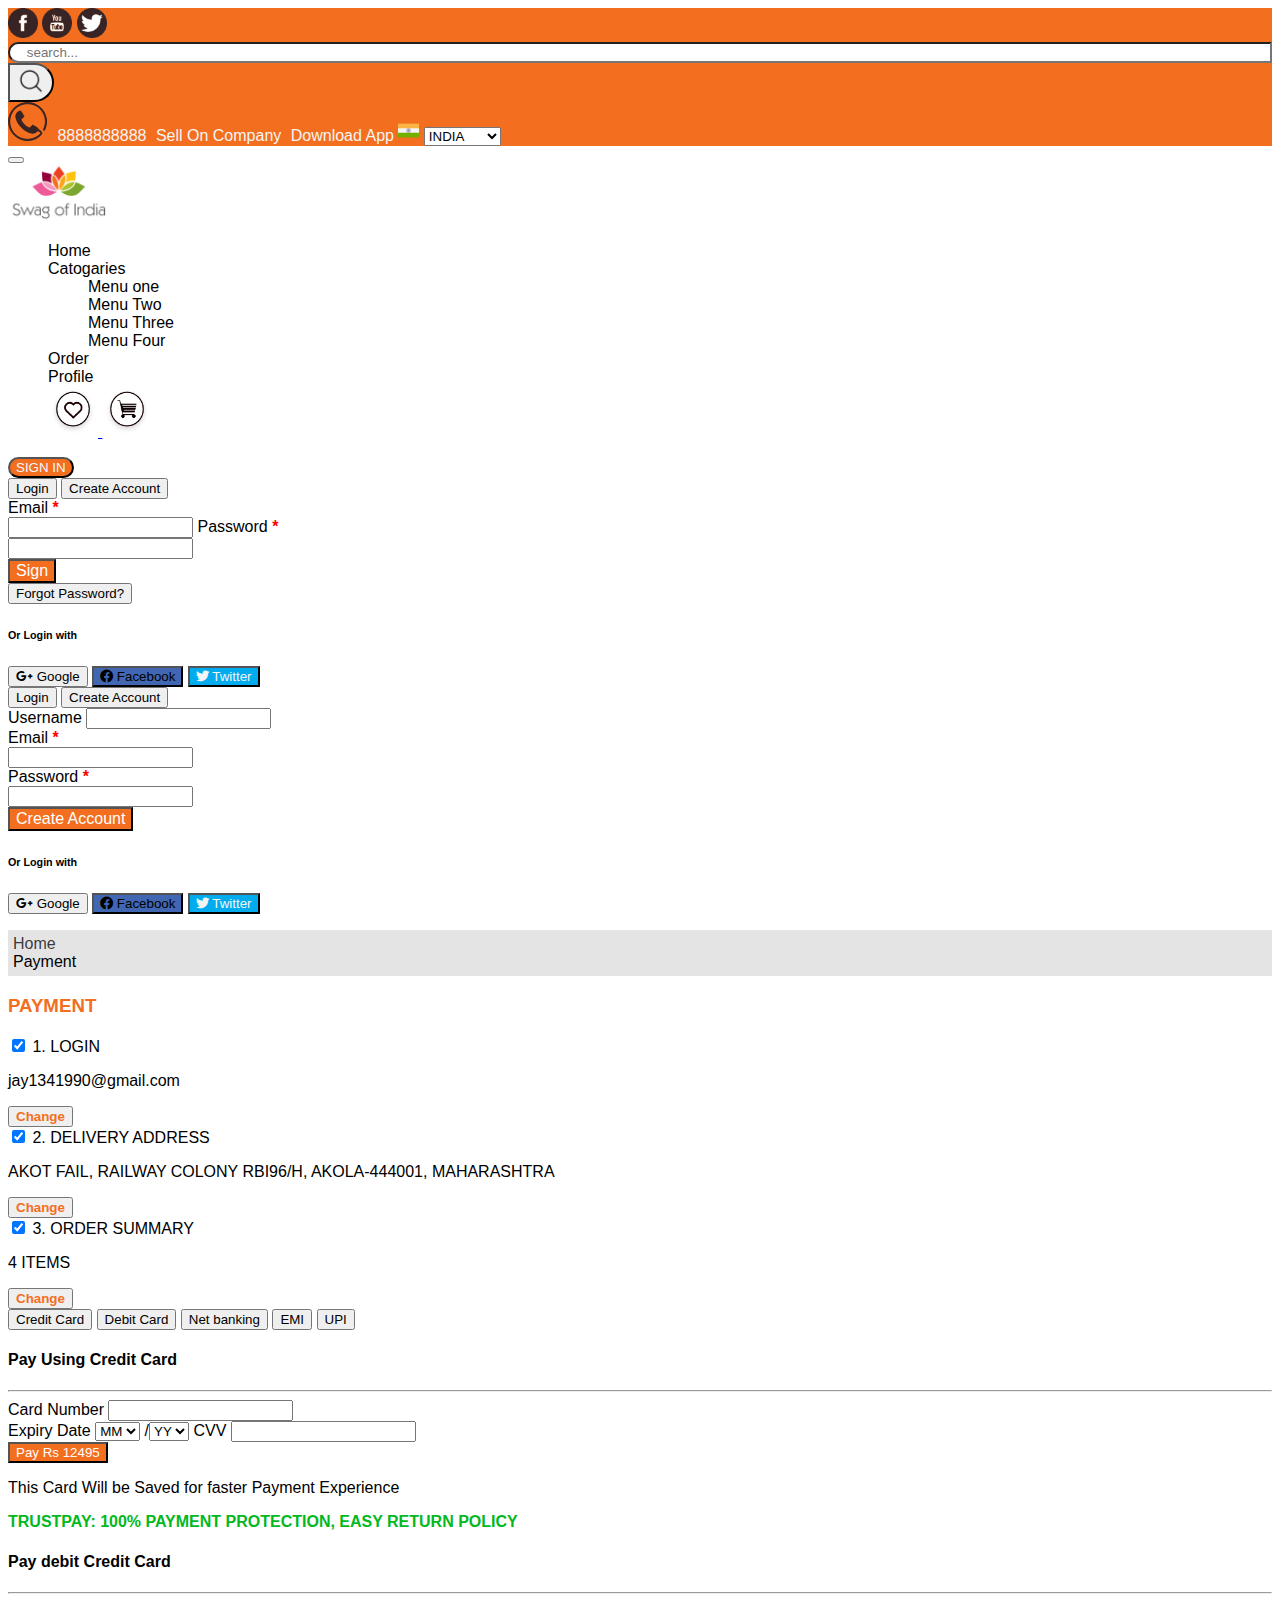
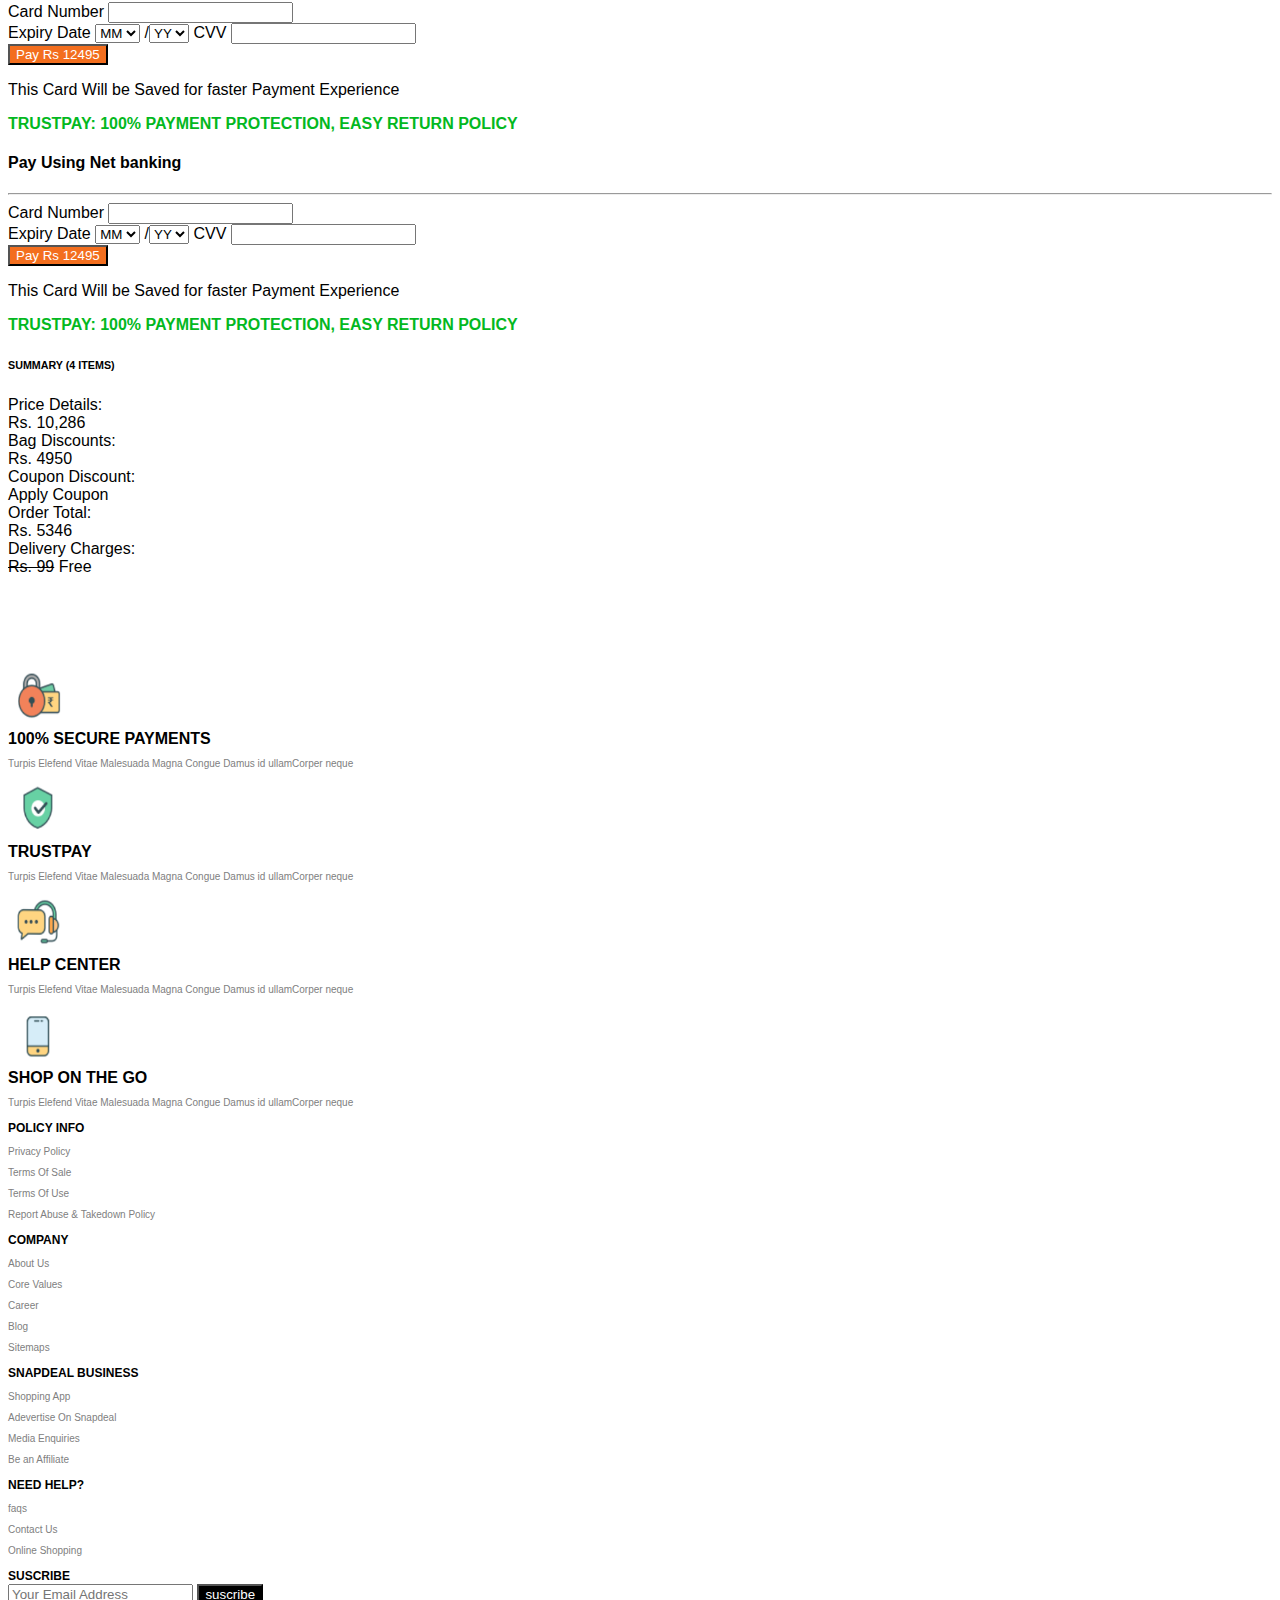
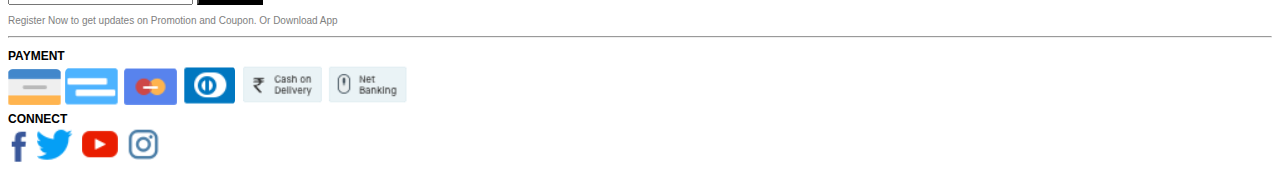
<file: checkout.htm>
<!DOCTYPE html>
<html lang="en">

<head>
    <meta charset="UTF-8">
    <meta http-equiv="X-UA-Compatible" content="IE=edge">
    <meta name="viewport" content="width=device-width, initial-scale=1.0">
    <title>Payment</title>
    <!-- font Awesome -->
    <link rel="stylesheet" href="https://cdnjs.cloudflare.com/ajax/libs/font-awesome/6.0.0/css/all.min.css">

    <!-- google font -->
    <style>
        @import url('https://fonts.googleapis.com/css2?family=Pinyon+Script&display=swap');
        @import url('https://fonts.googleapis.com/css2?family=Pinyon+Script&family=Playfair+Display&display=swap');
    </style>

    <!-- CSS only -->
    <link href="https://cdn.jsdelivr.net/npm/bootstrap@5.2.0-beta1/dist/css/bootstrap.min.css" rel="stylesheet"
        integrity="sha384-0evHe/X+R7YkIZDRvuzKMRqM+OrBnVFBL6DOitfPri4tjfHxaWutUpFmBp4vmVor" crossorigin="anonymous">
    <link rel="stylesheet" href="styles\app.css">

    <script src="https://code.jquery.com/jquery-3.6.0.js"
        integrity="sha256-H+K7U5CnXl1h5ywQfKtSj8PCmoN9aaq30gDh27Xc0jk=" crossorigin="anonymous"></script>


    <!-- JavaScript Bundle with Popper -->
    <script src="https://cdn.jsdelivr.net/npm/bootstrap@5.2.0-beta1/dist/js/bootstrap.bundle.min.js"
        integrity="sha384-pprn3073KE6tl6bjs2QrFaJGz5/SUsLqktiwsUTF55Jfv3qYSDhgCecCxMW52nD2"
        crossorigin="anonymous"></script>
    <script src="Scripts\Jqry.js" defer></script>
    <script src="Scripts\app.js" defer></script>


</head>

<body>

    <!-- When the user scrolls down from the top of the document, show the button at bottom -->
    <button type="button" class="btn btn-primary position-fixed bottom-0 end-0" id="topBtn"
        title="Go to top">Top</button>

    <!-- Header Section Starts -->
    <header class="top-header">
        <nav class="navbar">
            <div class="container">
                <div class="col-sm-2">
                    <img src="img\fb.png" alt="" height="30">
                    <img src="img\yt.png" alt="" height="30">
                    <img src="img\twt.png" alt="" height="30">
                </div>
                <form class="d-flex col-sm-4" role="searchbar">
                    <input type="search" placeholder="    search..." class="border-0">
                    <button class="border-0 bg-white"> <img src="img\m-glass.png" alt="search" width="30px"></button>
                </form>


                <div class="">
                    <div id="">
                        <img src="img\call.png" alt="">
                        <span id="num">8888888888</span>
                        <span>Sell On Company</span>
                        <span>Download App</span>
                        <img id="img1" src="img\INDIA.png" alt="" width="21" height="21">
                        <select name="" id="country" aria-label="Choose country.">
                            <option value="+888888888888">INDIA</option>
                            <option value="+111111111111">USA</option>
                            <option value="+222222222222">UK</option>
                            <option value="+333333333333">FRANCE</option>
                        </select>
                    </div>


                </div>
            </div>
        </nav>




    </header>
    <!-- Header Section Ends -->

    <div class="container">



        <!-- Main Naviagtion -->
        <!-- humberger menu is created for mobile -->
        <nav class="navbar navbar-expand-lg navbar-expand-md navbar-light" id="nav" aria-label="Main Navigation">
            <div class="container">
                <button class="navbar-toggler" type="button" data-bs-toggle="collapse"
                    data-bs-target="#navbarTogglerDemo01" aria-controls="navbarTogglerDemo01" aria-expanded="false"
                    aria-label="Toggle navigation">
                    <span class="navbar-toggler-icon"></span>
                </button>
                <div class="collapse navbar-collapse" id="navbarTogglerDemo01">

                    <!-- logo -->
                    <div class=" col-md-2 col-lg-2 py-4"> <a href="index.htm"><img src="img\logo.png" alt="logo" width="100px"
                                role="img" id="logo"></a>
                    </div>
                    <ul class="navbar-nav me-auto mb-2 mb-lg-0 " role="Main-menu">
                        <li class="nav-item" role="menuitem">
                            <a class="nav-link active" aria-current="page" href="#">Home</a>
                        </li>

                        <li class="nav-item dropdown" role="menuitem">
                            <a class="nav-link dropdown-toggle" href="#" id="navbarDarkDropdownMenuLink" role="button"
                                data-bs-toggle="dropdown" aria-expanded="false">
                                Catogaries
                            </a>
                            <ul role='submenu' class="dropdown-menu " aria-labelledby="navbarDarkDropdownMenuLink">
                                <li><a class="dropdown-item" href="#" role="menuitem">Menu one</a></li>
                                <li><a class="dropdown-item" href="#" role="menuitem">Menu Two</a></li>
                                <li><a class="dropdown-item" href="#" role="menuitem">Menu Three</a></li>
                                <li><a class="dropdown-item" href="#" role="menuitem">Menu Four</a></li>
                            </ul>
                        </li>
                        <li class="nav-item order" role="menuitem">
                            <a class="nav-link" role="menuitem">Order</a>
                            <ul class="orderList">
                                <li><a class="" href="MyOrder.htm" role="menuitem">My Orders</a></li>
                                <li><a class="" href="TrackOrder.htm" role="menuitem">Track Orders</a></li>
                                <li><a class="" href="returnOrder.htm" role="menuitem">Return Orders</a></li>
                            </ul>
                        </li>
                        
                        <li class="nav-item" role="menuitem">
                            <a class="nav-link " href="myProfile.htm">Profile</a>
                        </li>
                        <a class="border-0 me-3" href="wishList.htm">
                            <img src="img\Group 2579.png" alt="" width="50"><span class="badge text-bg-secondary wishCount"></span>
                        </a>
                        
                        <a class="border-0 me-3" href="myCart.htm">
                            <img src="img\Group 2581.png" alt="" width="50"><span class="badge text-bg-secondary cartCount"></span>
                        </a>
                    </ul>
                    
                    

                    <button type="button" class="btn px-3" data-bs-toggle="modal" data-bs-target="#exampleModal">
                        SIGN IN
                    </button>


                </div>
            </div>
        </nav>

        <!-- Modal -->
        <div class="modal fade" id="exampleModal" tabindex="-1" aria-labelledby="exampleModalLabel" aria-hidden="true">
            <div class="modal-dialog">
                <div class="modal-content">
                    <div class="modal-header">
                        <button class="btn btn-secondary active form-control" aria-pressed="true">
                            Login
                        </button>

                        <button class="btn form-control" data-bs-target="#exampleModal1" data-bs-toggle="modal">
                            Create Account
                        </button>
                    </div>
                    <div class="modal-body">
                        <!-- Login Page -->
                        <form action="">
                            <label for="Email">Email <span>*</span></label> <br>
                            <input type="text" id="Email" name='Email' class="form-control" required>
                            <label for="psw" aria-required="true">Password <span>*</span></label> <br>
                            <input type="password" id="psw" class="form-control" name="psw" required><br>
                            <input type="submit" value="Sign" class="form-control Sign"></input><br>

                            <input type="button" class="form-control" id="Forgot" value="Forgot Password?">
                        </form>



                    </div>
                    <div class="modal-footer">

                        <!-- Login with Social Icons buttons  -->
                        <h6>Or Login with</h6>
                        <button type="button" class="btn btn-danger btn-sm">
                            <i class="fa-brands fa-google-plus-g"></i> Google </button>

                        <button type="button" class="btn btn-primary btn-sm"><i class="fa-brands fa-facebook"></i>
                            Facebook</button>

                        <button type="button" class="btn btn-info btn-sm">
                            <i class="fa-brands fa-twitter"></i> Twitter</button>





                    </div>
                </div>
            </div>
        </div>
        <div class="modal fade" id="exampleModal1" tabindex="-1" aria-labelledby="exampleModalLabel" aria-hidden="true">
            <div class="modal-dialog">
                <div class="modal-content">
                    <div class="modal-header">
                        <button class="btn form-control" data-bs-target="#exampleModal"
                            data-bs-toggle="modal">Login</button>
                        <button class="btn btn-secondary active form-control">Create Account</button>

                    </div>
                    <div class="modal-body">

                        <!-- Create Account -->
                        <form action="">
                            <label for="username">Username </label>
                            <input type="text" name="username" id="username" class="form-control"><br>
                            <label for="Email">Email <span>*</span></label> <br>
                            <input type="text" id="Email" name='Email' class="form-control" required><br>
                            <label for="psw" aria-required="true">Password <span>*</span></label> <br>
                            <input type="password" id="psw" class="form-control" name="psw" required><br>
                            <input type="submit" value="Create Account" class="form-control Sign"></input><br>


                        </form>



                    </div>
                    <div class="modal-footer">

                        <!-- Login with Social Icons buttons  -->
                        <h6>Or Login with</h6>
                        <button type="button" class="btn btn-danger btn-sm">
                            <i class="fa-brands fa-google-plus-g"></i> Google </button>

                        <button type="button" class="btn btn-primary btn-sm"><i class="fa-brands fa-facebook"></i>
                            Facebook</button>

                        <button type="button" class="btn btn-info btn-sm">
                            <i class="fa-brands fa-twitter"></i> Twitter</button>

                    </div>
                </div>
            </div>
        </div>
    </div>


    <!-- Breadcrumb -->
    <div class="container">
        <nav aria-label="breadcrumb">
            <ol class="breadcrumb">
                <li class="breadcrumb-item"><a href="index.htm">Home</a></li>
                <li class="breadcrumb-item active" aria-current="page">Payment</li>
            </ol>
        </nav>
    </div>



    <div class="container">
        <div class="row ms-2">
            <h3 class="COLOR fw-bold">PAYMENT</h3>
            <div class="col-lg-8">

                <section class="row border px-3 py-2">
                    <div class="col-md-3 col-lg-4">
                        <input type="checkbox" name="login" id="login" checked>
                        <label for="login">1. LOGIN</label>
                    </div>
                    <div class="col-md-6 col-lg-6">
                        <p class="emailAdress">jay1341990@gmail.com</p>
                    </div>
                    <div class="col-md-3 col-lg-2">
                        <button class="btn COLOR border change">Change</button>

                    </div>

                    <div class="changeEmail hide">
                        <label for="changeEmailId">Change EmailId:</label>
                        <input type="text" name="changeEmailId" id="changeEmailId" class="form-control-sm">
                        <button class="btn bgColor saveBtn"> Save Changes</button>
                    </div>

                </section>


                <section class="row border px-3 py-2 mt-3">
                    <div class="col-md-3 col-lg-4">
                        <input type="checkbox" name="login" id="login" checked>
                        <label for="login">2. DELIVERY ADDRESS</label>
                    </div>
                    <div class="col-md-6 col-lg-6">
                        <p class="Address">AKOT FAIL, RAILWAY COLONY RBI96/H, AKOLA-444001, MAHARASHTRA</p>
                    </div>
                    <div class="col-md-3 col-lg-2">
                        <button class="btn COLOR border">Change</button>
                    </div>

                    <div class="changeAdress hide">
                        <label for="changeEmailId">Change Adress:</label>
                        <input type="text" name="changeADD" id="changeADD" class="form-control-sm">
                        <button class="btn bgColor saveBtn"> Save Changes</button>
                    </div>

                </section>

                <section class="row border px-3 py-2 mt-3">
                    <div class="col-md-3 col-lg-4">
                        <input type="checkbox" name="login" id="login" checked>
                        <label for="login">3. ORDER SUMMARY</label>
                    </div>
                    <div class="col-md-6 col-lg-6">
                        <p>4 ITEMS</p>
                    </div>
                    <div class="col-md-3 col-lg-2">
                        <a href="myCart.htm"><button class="btn COLOR border">Change</button></a>
                    </div>

                    

                </section>








                <div class="row border mt-5">

                    <nav class="col-md-3 col-lg-3 my-4">
                        <div class="nav nav-tabs flex-column float-start" id="nav-tab" role="tablist">
                            <button class="nav-link active" id="nav-home-tab" data-bs-toggle="tab"
                                data-bs-target="#nav-home" type="button" role="tab" aria-controls="nav-home"
                                aria-selected="true">Credit Card</button>
                            <button class="nav-link" id="nav-profile-tab" data-bs-toggle="tab"
                                data-bs-target="#nav-profile" type="button" role="tab" aria-controls="nav-profile"
                                aria-selected="false">Debit
                                Card</button>
                            <button class="nav-link" id="nav-contact-tab" data-bs-toggle="tab"
                                data-bs-target="#nav-contact" type="button" role="tab" aria-controls="nav-contact"
                                aria-selected="false">Net
                                banking</button>
                            <button class="nav-link" id="nav-contact-tab" data-bs-toggle="tab"
                                data-bs-target="#nav-contact" type="button" role="tab" aria-controls="nav-contact"
                                aria-selected="false">EMI</button>
                            <button class="nav-link" id="nav-contact-tab" data-bs-toggle="tab"
                                data-bs-target="#nav-contact" type="button" role="tab" aria-controls="nav-contact"
                                aria-selected="false">UPI</button>

                        </div>
                    </nav>
                    <div class="tab-content col-md-9 col-lg-7 my-4" id="nav-tabContent">
                        <div class="tab-pane fade show active " id="nav-home" role="tabpanel"
                            aria-labelledby="nav-home-tab" tabindex="0">


                            <h4 class="fw-bold">Pay Using Credit Card</h4>
                            <hr>

                            <form action="">


                                <div class="d-flex justify-content-between">
                                    <label for="CardNo">Card Number</label>
                                    <input type="text" name="CardNo" id="CardNo" class="flex-grow-1 ms-4 mb-3">
                                </div>

                                <div class="d-flex justify-content-between">
                                    <label for="ExpDate">Expiry Date</label>
                                    <!-- <input type="text" name="ExpDate" id="ExpDate" > -->
                                    <select name="ExpDate" id="">
                                        <option value="">MM</option>
                                        <option value="">1</option>
                                        <option value="">2</option>
                                        <option value="">3</option>
                                        <option value="">4</option>
                                        <option value="">5</option>
                                        <option value="">6</option>
                                        <option value="">7</option>
                                        <option value="">8</option>
                                        <option value="">9</option>
                                        <option value="">10</option>
                                        <option value="">11</option>
                                        <option value="">12</option>
                                    </select>

                                    <span class="fw-bold">/</span><select name="" id="">
                                        <option value="">YY</option>
                                    </select>
                                    <label for="cvv">CVV</label>
                                    <input type="text" name="cvv" id="cvv" size="">


                                </div>




                            </form>

                            <div>
                                <a href="ThankYou.htm"><button class="btn bgColor form-control mt-3"> Pay Rs
                                        12495</button></a>
                                <p>This Card Will be Saved for faster Payment Experience</p>
                                <p class="green">TRUSTPAY: 100% PAYMENT PROTECTION, EASY RETURN POLICY</p>
                            </div>










                        </div>
                        <div class="tab-pane fade" id="nav-profile" role="tabpanel" aria-labelledby="nav-profile-tab"
                            tabindex="0">
                            <h4 class="fw-bold">Pay debit Credit Card</h4>
                            <hr>

                            <form action="">


                                <div class="d-flex justify-content-between">
                                    <label for="CardNo">Card Number</label>
                                    <input type="text" name="CardNo" id="CardNo" class="flex-grow-1 ms-4 mb-3">
                                </div>

                                <div class="d-flex justify-content-between">
                                    <label for="ExpDate">Expiry Date</label>
                                    <!-- <input type="text" name="ExpDate" id="ExpDate" > -->
                                    <select name="ExpDate" id="">
                                        <option value="">MM</option>
                                        <option value="">1</option>
                                        <option value="">2</option>
                                        <option value="">3</option>
                                        <option value="">4</option>
                                        <option value="">5</option>
                                        <option value="">6</option>
                                        <option value="">7</option>
                                        <option value="">8</option>
                                        <option value="">9</option>
                                        <option value="">10</option>
                                        <option value="">11</option>
                                        <option value="">12</option>
                                    </select>

                                    <span class="fw-bold">/</span><select name="" id="">
                                        <option value="">YY</option>
                                    </select>
                                    <label for="cvv">CVV</label>
                                    <input type="text" name="cvv" id="cvv" size="">


                                </div>




                            </form>

                            <div>
                                <a href="ThankYou.htm"><button class="btn bgColor form-control mt-3"> Pay Rs
                                        12495</button></a>
                                <p>This Card Will be Saved for faster Payment Experience</p>
                                <p class="green">TRUSTPAY: 100% PAYMENT PROTECTION, EASY RETURN POLICY</p>
                            </div>
                        </div>
                        <div class="tab-pane fade" id="nav-contact" role="tabpanel" aria-labelledby="nav-contact-tab"
                            tabindex="0">
                            <h4 class="fw-bold">Pay Using Net banking</h4>
                            <hr>

                            <form action="">


                                <div class="d-flex justify-content-between">
                                    <label for="CardNo">Card Number</label>
                                    <input type="text" name="CardNo" id="CardNo" class="flex-grow-1 ms-4 mb-3">
                                </div>

                                <div class="d-flex justify-content-between">
                                    <label for="ExpDate">Expiry Date</label>
                                    <!-- <input type="text" name="ExpDate" id="ExpDate" > -->
                                    <select name="ExpDate" id="">
                                        <option value="">MM</option>
                                        <option value="">1</option>
                                        <option value="">2</option>
                                        <option value="">3</option>
                                        <option value="">4</option>
                                        <option value="">5</option>
                                        <option value="">6</option>
                                        <option value="">7</option>
                                        <option value="">8</option>
                                        <option value="">9</option>
                                        <option value="">10</option>
                                        <option value="">11</option>
                                        <option value="">12</option>
                                    </select>

                                    <span class="fw-bold">/</span><select name="" id="">
                                        <option value="">YY</option>
                                    </select>
                                    <label for="cvv">CVV</label>
                                    <input type="text" name="cvv" id="cvv" size="">


                                </div>




                            </form>

                            <div>
                                <a href="ThankYou.htm"><button class="btn bgColor form-control mt-3"> Pay Rs
                                        12495</button></a>
                                <p>This Card Will be Saved for faster Payment Experience</p>
                                <p class="green">TRUSTPAY: 100% PAYMENT PROTECTION, EASY RETURN POLICY</p>
                            </div>
                        </div>

                    </div>

                </div>
            </div>



            <div class="col-md-12 col-lg-3 border mx-4 h-50 summary">

                <h6 class="ps-5 mt-3">SUMMARY (4 ITEMS)</h6>
                <div class="row p-4">
                    <div class="col-lg-6 mb-3"> Price Details:</div>
                    <div class="col-lg-6">Rs. 10,286</div>
                    <div class="col-lg-6 mb-3">Bag Discounts:</div>
                    <div class="col-lg-6">Rs. 4950</div>
                    <div class="col-lg-6 mb-3">Coupon Discount:</div>
                    <div class="col-lg-6">Apply Coupon</div>
                    <div class="col-lg-6 mb-3">Order Total:</div>
                    <div class="col-lg-6">Rs. 5346</div>
                    <div class="col-lg-6">Delivery Charges:</div>
                    <div class="col-lg-6"> <del>Rs. 99</del> Free</div>
                </div>


            </div>
        </div>


    </div>



    <br><br><br><br><br>
    <!-- footer Starts -->
    <footer>
        <div class="container">
            <div class="row text-center mx-3">
                <div class="col-lg-3 col-md-6 card">
                    <img class="card-img-top mx-auto" src="img\Image 34.png" alt="" width="" height="">
                    <div class="card-body">
                        <strong>100% SECURE PAYMENTS</strong>
                        <p>
                            Turpis Elefend Vitae Malesuada Magna Congue Damus id ullamCorper neque
                        </p>
                    </div>


                </div>

                <!-- second card -->
                <div class="col-lg-3 col-md-6 card">
                    <img class="card-img-top mx-auto" src="img\Image 35.png" alt="" width="" height="">
                    <div class="card-body">
                        <strong>TRUSTPAY</strong>
                        <p>
                            Turpis Elefend Vitae Malesuada Magna Congue Damus id ullamCorper neque
                        </p>
                    </div>


                </div>
                <!-- third card -->
                <div class="col-lg-3 col-md-6 card">
                    <img class="card-img-top mx-auto" src="img\Image 36.png" alt="" width="" height="">
                    <div class="card-body">
                        <strong>HELP CENTER</strong>
                        <p>
                            Turpis Elefend Vitae Malesuada Magna Congue Damus id ullamCorper neque
                        </p>
                    </div>


                </div>
                <!-- 4th card -->
                <div class="col-lg-3 col-md-6 card">
                    <img class="card-img-top mx-auto" src="img\Image 37.png" alt="" width="" height="">
                    <div class="card-body">
                        <strong>SHOP ON THE GO</strong>
                        <p>
                            Turpis Elefend Vitae Malesuada Magna Congue Damus id ullamCorper neque
                        </p>
                    </div>


                </div>
            </div>


            <!-- Policy info Company Info... -->

            <div class="row py-5 mx-2">

                <div class="col-6 col-lg-2 col-md-4">
                    <b>POLICY INFO</b>
                    <p> Privacy Policy</p>
                    <p>Terms Of Sale </p>
                    <p>Terms Of Use</p>
                    <p>Report Abuse & Takedown Policy</p>
                </div>

                <div class=" col-6 col-lg-2 col-md-4">
                    <b>COMPANY</b>
                    <p> About Us</p>
                    <p>Core Values</p>
                    <p>Career</p>
                    <p>Blog</p>
                    <p>Sitemaps</p>
                </div>

                <div class="col-6 col-lg-3 col-md-4">
                    <b>SNAPDEAL BUSINESS</b>
                    <p> Shopping App</p>
                    <p>Adevertise On Snapdeal</p>
                    <p>Media Enquiries</p>
                    <p>Be an Affiliate</p>

                </div>

                <div class="col-6 col-lg-2 col-md">
                    <b>NEED HELP?</b>
                    <p> faqs</p>
                    <p>Contact Us</p>
                    <p>Online Shopping</p>



                </div>
                <div class="col-lg-3 col-md">

                    <b>SUSCRIBE</b> <br>
                    <form class="d-flex" role="search">
                        <input type="search" placeholder="Your Email Address" aria-label="Your Email Address">
                        <button> suscribe</button>
                    </form>



                    <p>Register Now to get updates on Promotion and Coupon. Or Download App</p>


                </div>



            </div>

            <hr>
            <div class="row">

                <div class="col-lg-6 col-md-6">
                    <b>PAYMENT</b>
                    <div>
                        <img src="img\Image 38.png" alt="">
                        <img src="img\Image 39.png" alt="">
                        <img src="img\Image 40.png" alt="">
                        <img src="img\Image 41.png" alt="">
                        <img src="img\Image 42.png" alt="">
                        <img src="img\Image 43.png" alt="">
                    </div>

                </div>
                <div class="col-lg-6 col-md-6">
                    <div class="">
                        <b>CONNECT</b>
                        <div>
                            <img src="img\Image 44.png" alt="">
                            <img src="img\Image 45.png" alt="">
                            <img src="img\Image 46.png" alt="">
                            <img src="img\Image 47.png" alt="">
                        </div>
                    </div>


                </div>

            </div>
        </div>
    </footer>



    <script>

        let emailAdress=document.querySelector('.emailAdress');
        let changeEmailId=document.getElementById('changeEmailId');
        let saveBtn= document.querySelector('saveBtn');
        $('.change').click(function(){

            $('.changeEmail').toggle('slow');
            $('.changeEmail').toggleClass('hide');
        })

        // saveBtn.addEventListener('click',()=>{
        //     Address.innerHTML=changeEmailId.value;
        // });
        $('.saveBtn').click(function(){
            $('.emailAdress').html(changeEmailId.value);
            $('.changeEmail').toggle('slow');
        })

    </script>
</body>

</html>
</file>
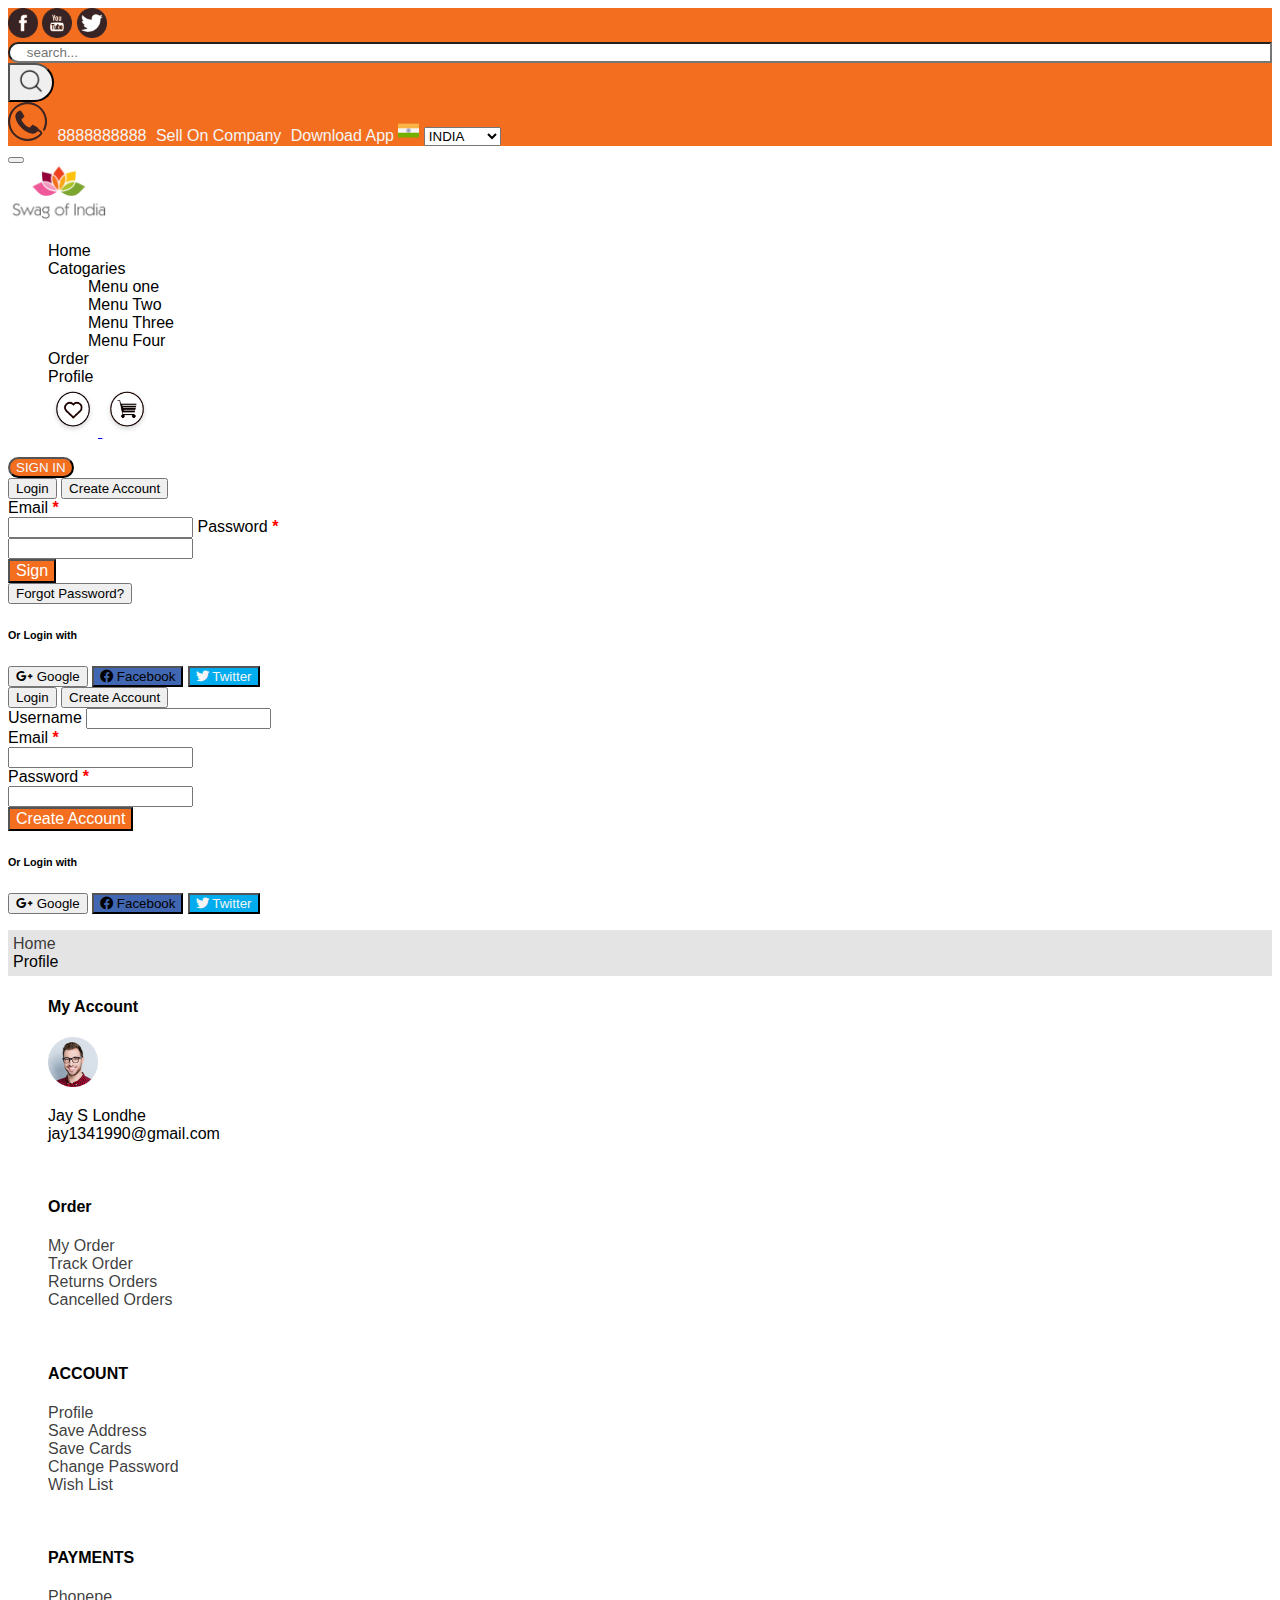
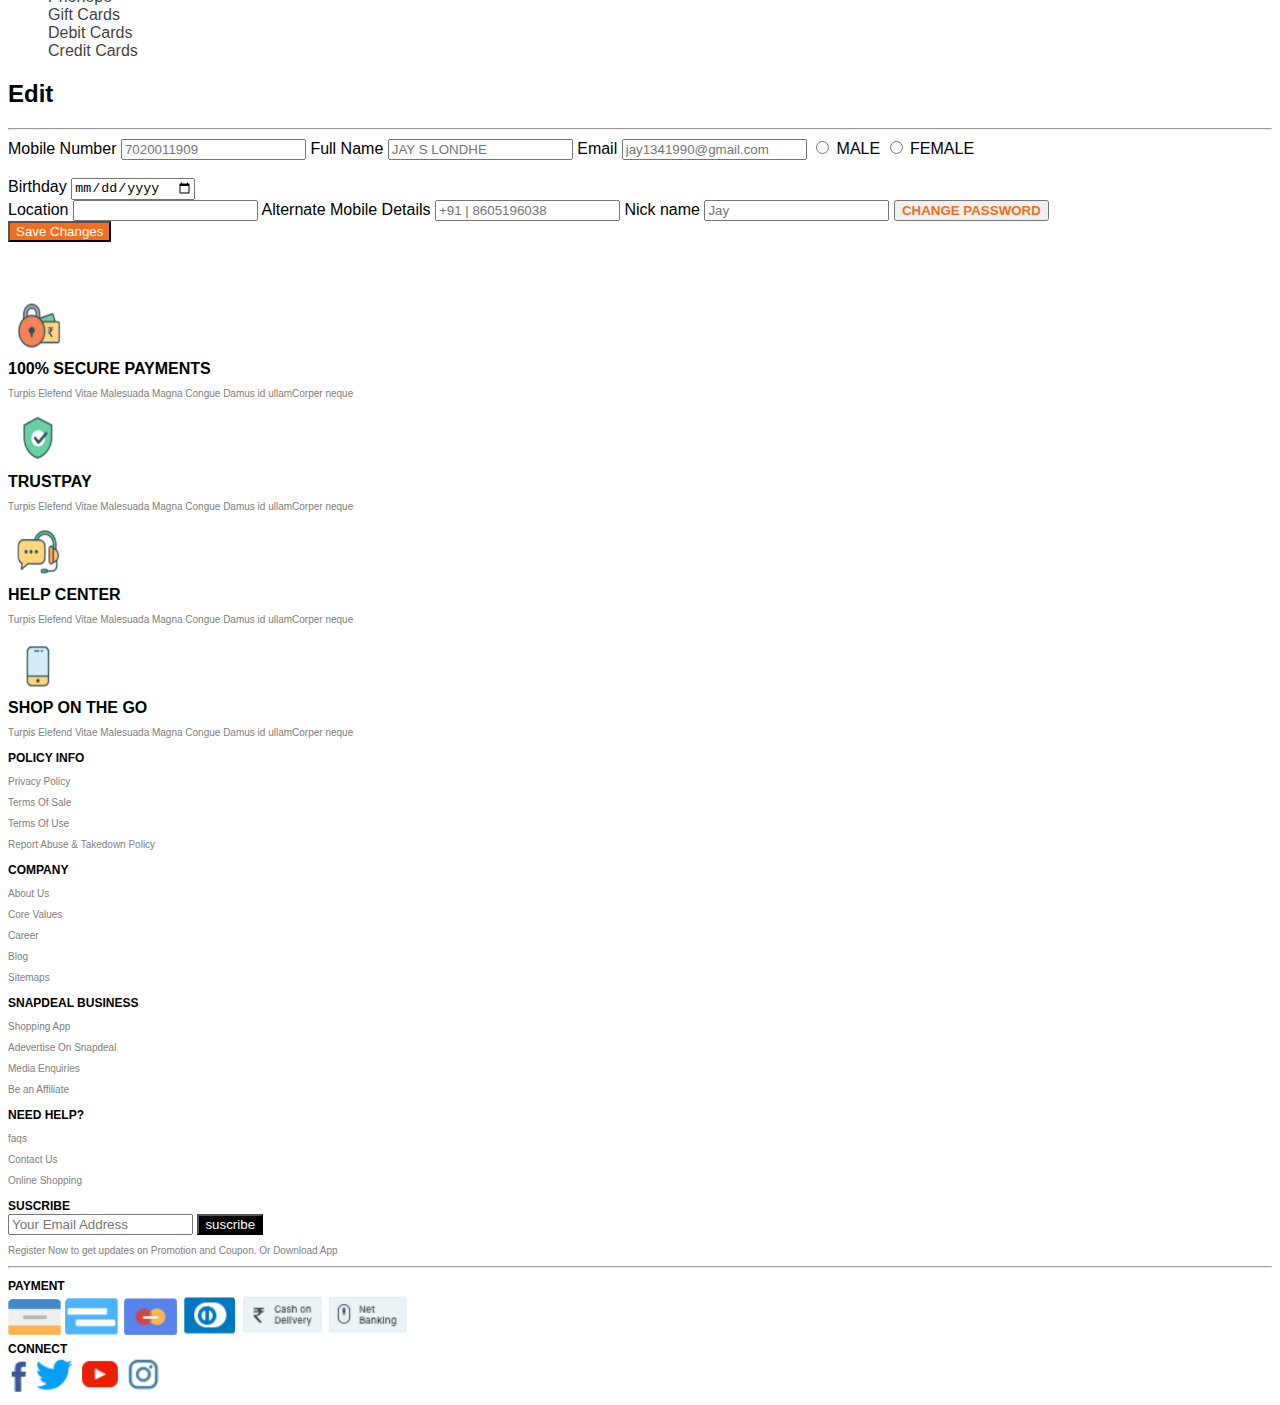
<file: Edit.htm>
<!DOCTYPE html>
<html lang="en">

<head>
    <meta charset="UTF-8">
    <meta http-equiv="X-UA-Compatible" content="IE=edge">
    <meta name="viewport" content="width=device-width, initial-scale=1.0">
    <title>Edit Profile</title>
    <!-- font Awesome -->
    <link rel="stylesheet" href="https://cdnjs.cloudflare.com/ajax/libs/font-awesome/6.0.0/css/all.min.css">

    <!-- google font -->
    <style>
        @import url('https://fonts.googleapis.com/css2?family=Pinyon+Script&display=swap');
        @import url('https://fonts.googleapis.com/css2?family=Pinyon+Script&family=Playfair+Display&display=swap');
    </style>

    <!-- CSS only -->
    <link href="https://cdn.jsdelivr.net/npm/bootstrap@5.2.0-beta1/dist/css/bootstrap.min.css" rel="stylesheet"
        integrity="sha384-0evHe/X+R7YkIZDRvuzKMRqM+OrBnVFBL6DOitfPri4tjfHxaWutUpFmBp4vmVor" crossorigin="anonymous">
    <link rel="stylesheet" href="styles\app.css">


    <!-- Jquery -->
    <script src="https://code.jquery.com/jquery-3.6.0.js"
        integrity="sha256-H+K7U5CnXl1h5ywQfKtSj8PCmoN9aaq30gDh27Xc0jk=" crossorigin="anonymous"></script>


    <!-- JavaScript Bundle with Popper -->
    <script src="https://cdn.jsdelivr.net/npm/bootstrap@5.2.0-beta1/dist/js/bootstrap.bundle.min.js"
        integrity="sha384-pprn3073KE6tl6bjs2QrFaJGz5/SUsLqktiwsUTF55Jfv3qYSDhgCecCxMW52nD2"
        crossorigin="anonymous"></script>
    <script src="Scripts\Jqry.js" defer></script>
    <script src="Scripts\app.js" defer></script>



</head>

<body>
    <!-- When the user scrolls down from the top of the document, show the button at bottom -->
    <button type="button" class="btn btn-primary position-fixed bottom-0 end-0" id="topBtn"
        title="Go to top">Top</button>

    <!-- Header Section Starts -->
    <header class="top-header">
        <nav class="navbar">
            <div class="container">
                <div class="col-sm-2">
                    <img src="img\fb.png" alt="" height="30">
                    <img src="img\yt.png" alt="" height="30">
                    <img src="img\twt.png" alt="" height="30">
                </div>
                <form class="d-flex col-sm-4" role="searchbar">
                    <input type="search" placeholder="    search..." class="border-0">
                    <button class="border-0 bg-white"> <img src="img\m-glass.png" alt="search" width="30px"></button>
                </form>


                <div class="">
                    <div id="">
                        <img src="img\call.png" alt="">
                        <span id="num">8888888888</span>
                        <span>Sell On Company</span>
                        <span>Download App</span>
                        <img id="img1" src="img\INDIA.png" alt="" width="21" height="21">
                        <select name="" id="country" aria-label="Choose country.">
                            <option value="+888888888888">INDIA</option>
                            <option value="+111111111111">USA</option>
                            <option value="+222222222222">UK</option>
                            <option value="+333333333333">FRANCE</option>
                        </select>
                    </div>


                </div>
            </div>
        </nav>




    </header>
    <!-- Header Section Ends -->


    <div class="container">



        <!-- Main Naviagtion -->
        <!-- humberger menu is created for mobile -->
        <nav class="navbar navbar-expand-lg navbar-expand-md navbar-light" id="nav" aria-label="Main Navigation">
            <div class="container">
                <button class="navbar-toggler" type="button" data-bs-toggle="collapse"
                    data-bs-target="#navbarTogglerDemo01" aria-controls="navbarTogglerDemo01" aria-expanded="false"
                    aria-label="Toggle navigation">
                    <span class="navbar-toggler-icon"></span>
                </button>
                <div class="collapse navbar-collapse" id="navbarTogglerDemo01">

                    <!-- Logo -->
                    <div class="col-lg-2 py-4"> <a href="index.htm"><img src="img\logo.png" alt="logo" width="100px"
                                role="img" id="logo"></a>
                    </div>
                   <ul class="navbar-nav me-auto mb-2 mb-lg-0" role="Main-menu">
                        <li class="nav-item" role="menuitem">
                            <a class="nav-link active" aria-current="page" href="#">Home</a>
                        </li>

                        <!-- dropdown menu of Category -->
                        <li class="nav-item dropdown" role="menuitem">
                            <a class="nav-link dropdown-toggle" href="#" id="navbarDarkDropdownMenuLink" role="button"
                                data-bs-toggle="dropdown" aria-expanded="false">
                                Catogaries
                            </a>
                            <ul role='submenu' class="dropdown-menu " aria-labelledby="navbarDarkDropdownMenuLink">
                                <li><a class="dropdown-item" href="#" role="menuitem">Menu one</a></li>
                                <li><a class="dropdown-item" href="#" role="menuitem">Menu Two</a></li>
                                <li><a class="dropdown-item" href="#" role="menuitem">Menu Three</a></li>
                                <li><a class="dropdown-item" href="#" role="menuitem">Menu Four</a></li>
                            </ul>
                        </li>
                        <li class="nav-item order" role="menuitem">
                            <a class="nav-link" role="menuitem">Order</a>
                            <ul class="orderList">
                                <li><a class="" href="MyOrder.htm" role="menuitem">My Orders</a></li>
                                <li><a class="" href="TrackOrder.htm" role="menuitem">Track Orders</a></li>
                                <li><a class="" href="returnOrder.htm" role="menuitem">Return Orders</a></li>
                            </ul>
                        </li>
                       
                        <li class="nav-item" role="menuitem">
                            <a class="nav-link " href="myProfile.htm">Profile</a>
                        </li>
                        <a class="border-0 me-3" href="wishList.htm">
                            <img src="img\Group 2579.png" alt="" width="50"><span class="badge text-bg-secondary wishCount"></span>
                        </a>
                        
                        <a class="border-0 me-3" href="myCart.htm">
                            <img src="img\Group 2581.png" alt="" width="50"><span class="badge text-bg-secondary cartCount"></span>
                        </a>
                    </ul>

                    
                    <!-- when clicked on button modal page of Login and Create Account -->
                    <button type="button" class="btn px-3" data-bs-toggle="modal" data-bs-target="#exampleModal">
                        SIGN IN
                    </button>


                </div>
            </div>
        </nav>

        <!-- Modal -->
        <div class="modal fade" id="exampleModal" tabindex="-1" aria-labelledby="exampleModalLabel" aria-hidden="true">
            <div class="modal-dialog">
                <div class="modal-content">
                    <div class="modal-header">
                        <button class="btn btn-secondary active form-control" aria-pressed="true">
                            Login
                        </button>

                        <button class="btn form-control" data-bs-target="#exampleModal1" data-bs-toggle="modal">
                            Create Account
                        </button>
                    </div>
                    <div class="modal-body">

                        <!-- Login Page -->
                        <form action="">
                            <label for="Email">Email <span>*</span></label> <br>
                            <input type="text" id="Email" name='Email' class="form-control" required>
                            <label for="psw" aria-required="true">Password <span>*</span></label> <br>
                            <input type="password" id="psw" class="form-control" name="psw" required><br>
                            <input type="submit" value="Sign" class="form-control Sign"></input><br>

                            <input type="button" class="form-control" id="Forgot" value="Forgot Password?">
                        </form>



                    </div>
                    <div class="modal-footer">

                        <!-- Login with Social Icons buttons  -->
                        <h6>Or Login with</h6>
                        <button type="button" class="btn btn-danger btn-sm">
                            <i class="fa-brands fa-google-plus-g"></i> Google </button>

                        <button type="button" class="btn btn-primary btn-sm"><i class="fa-brands fa-facebook"></i>
                            Facebook</button>

                        <button type="button" class="btn btn-info btn-sm">
                            <i class="fa-brands fa-twitter"></i> Twitter</button>





                    </div>
                </div>
            </div>
        </div>
        <div class="modal fade" id="exampleModal1" tabindex="-1" aria-labelledby="exampleModalLabel" aria-hidden="true">
            <div class="modal-dialog">
                <div class="modal-content">
                    <div class="modal-header">
                        <button class="btn form-control" data-bs-target="#exampleModal"
                            data-bs-toggle="modal">Login</button>
                        <button class="btn btn-secondary active form-control">Create Account</button>

                    </div>
                    <div class="modal-body">

                        <!-- Create Account -->
                        <form action="">
                            <label for="username">Username </label>
                            <input type="text" name="username" id="username" class="form-control"><br>
                            <label for="Email">Email <span>*</span></label> <br>
                            <input type="text" id="Email" name='Email' class="form-control" required><br>
                            <label for="psw" aria-required="true">Password <span>*</span></label> <br>
                            <input type="password" id="psw" class="form-control" name="psw" required><br>
                            <input type="submit" value="Create Account" class="form-control Sign"></input><br>


                        </form>



                    </div>
                    <div class="modal-footer">

                        <!-- Login with Social Icons buttons  -->
                        <h6>Or Login with</h6>
                        <button type="button" class="btn btn-danger btn-sm">
                            <i class="fa-brands fa-google-plus-g"></i> Google </button>

                        <button type="button" class="btn btn-primary btn-sm"><i class="fa-brands fa-facebook"></i>
                            Facebook</button>

                        <button type="button" class="btn btn-info btn-sm">
                            <i class="fa-brands fa-twitter"></i> Twitter</button>

                    </div>
                </div>
            </div>
        </div>

        <div class="container">
            <nav aria-label="breadcrumb">
                <ol class="breadcrumb">
                    <li class="breadcrumb-item"><a href="index.htm">Home</a></li>
                    <li class="breadcrumb-item active" aria-current="page">Profile</li>
                </ol>
            </nav>
        </div>
    </div>
    <main>

        <section>
            <div class="container">
                <!-- row -->
                <div class="row">
                    <!-- first column -->
                    <!-- Sidebar -->
                    <div class="col-lg-4">
                        <!-- my Account -->
                        <div>
                            <ul>
                                <h4>My Account</h4>
                                <img src="img\Image 162.png" alt="" class="rounded-circle" width="50">
                                <p>Jay S Londhe <br>jay1341990@gmail.com</p>
                            </ul>
                        </div>


                        <!-- order -->
                        <br>
                        <div>
                            <ul>
                                <h4>Order</h4>
                                <li><a href="MyOrder.htm">My Order</a></li>
                                <li><a href="TrackOrder.htm">Track Order</a></li>
                                <li><a href="returnOrder.htm" role="button" aria-current="page">Returns Orders</a></li>
                                <li><a href="#">Cancelled Orders</a></li>
                            </ul>
                        </div>

                        <!-- ACCOUNT -->
                        <br>
                        <div>
                            <ul>
                                <h4>ACCOUNT</h4>
                                <li class="bg-secondary active"><a href="myProfile.htm" role="button"
                                        aria-current="page">Profile</a></li>
                                <li><a href="#">Save Address</a></li>
                                <li><a href="#">Save Cards</a></li>
                                <li><a href="#">Change Password</a></li>
                                <li><a href="wishList.htm">Wish List</a></li>
                            </ul>
                        </div>

                        <!-- PAYMENTS -->
                        <br>
                        <div>
                            <ul>
                                <h4>PAYMENTS</h4>
                                <li><a href="#">Phonepe</a></li>
                                <li><a href="#">Gift Cards</a></li>
                                <li><a href="#">Debit Cards</a></li>
                                <li><a href="#">Credit Cards</a></li>

                            </ul>
                        </div>

                    </div>


                    <!-- second column -->

                    <div class="col-lg-6">
                        <!-- My Prifile Page -->
                        <div>
                            <h2>Edit</h2>
                            <hr>
                            <form action="">
                                <label for="mobNo">Mobile Number</label>
                                <input type="text" name="mobNo" id="mobNo" class="form-control mb-2"
                                    placeholder="7020011909">

                                <label for="fName">Full Name</label>
                                <input type="text" name="fullName" id="fullName" class="form-control mb-2"
                                    placeholder="JAY S LONDHE">


                                <label for="eMail">Email</label>
                                <input type="text" name="email" id="email" class="form-control mb-2"
                                    placeholder="jay1341990@gmail.com" required>

                                <input type="radio" name="male" id="male" value="">
                                <Label for="male">MALE</Label>
                                <input type="radio" name="female" id="female" value="">
                                <Label for="female">FEMALE</Label>
                                <br><br>


                                <label for="dob">Birthday</label>
                                <input type="date" name="dob" id="dob" class="form-control">
                                <br>

                                <label for="location">Location</label>
                                <input type="text" name="location" id="location" class="form-control mb-3">

                                <label for="mob1">Alternate Mobile Details</label>
                                <input type="text" name="mob1" id="mob1" class="form-control mb-3"
                                    placeholder="+91 | 8605196038">

                                <label for="nickName">Nick name</label>
                                <input type="text" name="nickName" id="nickName" class="form-control mb-3"
                                    placeholder="Jay">

                                <button class="COLOR form-control p-2">CHANGE PASSWORD</button>



                            </form>

                            <a href="myProfile.htm" id="saveChanges" class="text-decoration-none" ><button class="form-control mt-4 bgColor p-2 "> Save
                                    Changes</button></a>


                        </div>


                    </div>
                </div>
            </div>
        </section>
    </main>
    <!-- footer Starts -->
    <br><br><br>
    <footer>
        <div class="container">
            <div class="row text-center mx-3">
                <div class="col-lg-3 col-md-6 card">
                    <img class="card-img-top mx-auto" src="img\Image 34.png" alt="" width="" height="">
                    <div class="card-body">
                        <strong>100% SECURE PAYMENTS</strong>
                        <p>
                            Turpis Elefend Vitae Malesuada Magna Congue Damus id ullamCorper neque
                        </p>
                    </div>


                </div>

                <!-- second card -->
                <div class="col-lg-3 col-md-6 card">
                    <img class="card-img-top mx-auto" src="img\Image 35.png" alt="" width="" height="">
                    <div class="card-body">
                        <strong>TRUSTPAY</strong>
                        <p>
                            Turpis Elefend Vitae Malesuada Magna Congue Damus id ullamCorper neque
                        </p>
                    </div>


                </div>
                <!-- third card -->
                <div class="col-lg-3 col-md-6 card">
                    <img class="card-img-top mx-auto" src="img\Image 36.png" alt="" width="" height="">
                    <div class="card-body">
                        <strong>HELP CENTER</strong>
                        <p>
                            Turpis Elefend Vitae Malesuada Magna Congue Damus id ullamCorper neque
                        </p>
                    </div>


                </div>
                <!-- 4th card -->
                <div class="col-lg-3 col-md-6 card">
                    <img class="card-img-top mx-auto" src="img\Image 37.png" alt="" width="" height="">
                    <div class="card-body">
                        <strong>SHOP ON THE GO</strong>
                        <p>
                            Turpis Elefend Vitae Malesuada Magna Congue Damus id ullamCorper neque
                        </p>
                    </div>


                </div>
            </div>


            <!-- Policy info Company Info... -->

            <div class="row py-5 mx-2">

                <div class="col-6 col-lg-2 col-md-4">
                    <b>POLICY INFO</b>
                    <p> Privacy Policy</p>
                    <p>Terms Of Sale </p>
                    <p>Terms Of Use</p>
                    <p>Report Abuse & Takedown Policy</p>
                </div>

                <div class=" col-6 col-lg-2 col-md-4">
                    <b>COMPANY</b>
                    <p> About Us</p>
                    <p>Core Values</p>
                    <p>Career</p>
                    <p>Blog</p>
                    <p>Sitemaps</p>
                </div>

                <div class="col-6 col-lg-3 col-md-4">
                    <b>SNAPDEAL BUSINESS</b>
                    <p> Shopping App</p>
                    <p>Adevertise On Snapdeal</p>
                    <p>Media Enquiries</p>
                    <p>Be an Affiliate</p>

                </div>

                <div class="col-6 col-lg-2 col-md">
                    <b>NEED HELP?</b>
                    <p> faqs</p>
                    <p>Contact Us</p>
                    <p>Online Shopping</p>



                </div>
                <div class="col-lg-3 col-md">

                    <b>SUSCRIBE</b> <br>
                    <form class="d-flex" role="search">
                        <input type="search" placeholder="Your Email Address" aria-label="Your Email Address">
                        <button> suscribe</button>
                    </form>



                    <p>Register Now to get updates on Promotion and Coupon. Or Download App</p>


                </div>



            </div>

            <hr>
            <div class="row">

                <div class="col-lg-6 col-md-6">
                    <b>PAYMENT</b>
                    <div>
                        <img src="img\Image 38.png" alt="">
                        <img src="img\Image 39.png" alt="">
                        <img src="img\Image 40.png" alt="">
                        <img src="img\Image 41.png" alt="">
                        <img src="img\Image 42.png" alt="">
                        <img src="img\Image 43.png" alt="">
                    </div>

                </div>
                <div class="col-lg-6 col-md-6">
                    <div class="">
                        <b>CONNECT</b>
                        <div>
                            <img src="img\Image 44.png" alt="">
                            <img src="img\Image 45.png" alt="">
                            <img src="img\Image 46.png" alt="">
                            <img src="img\Image 47.png" alt="">
                        </div>
                    </div>


                </div>

            </div>
        </div>
    </footer>



    <script>

    </script>

</body>

</html>
</file>
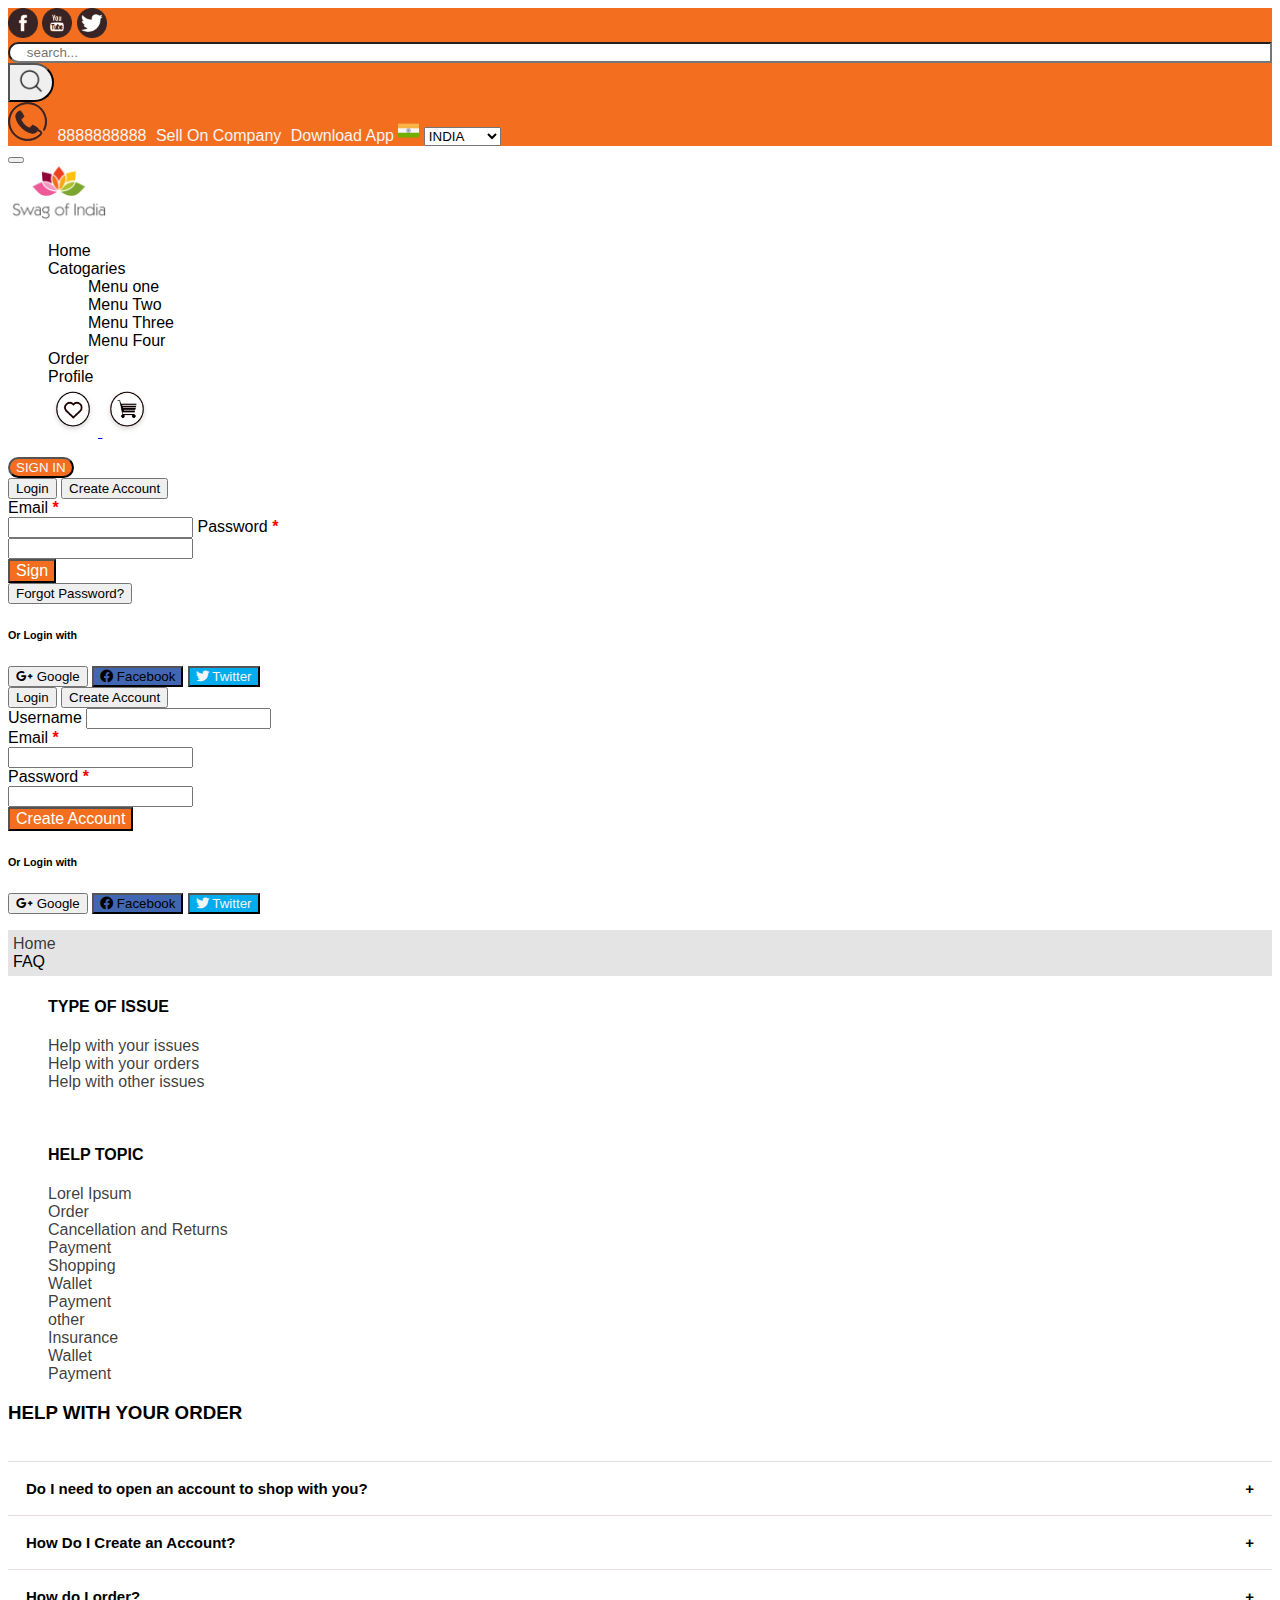
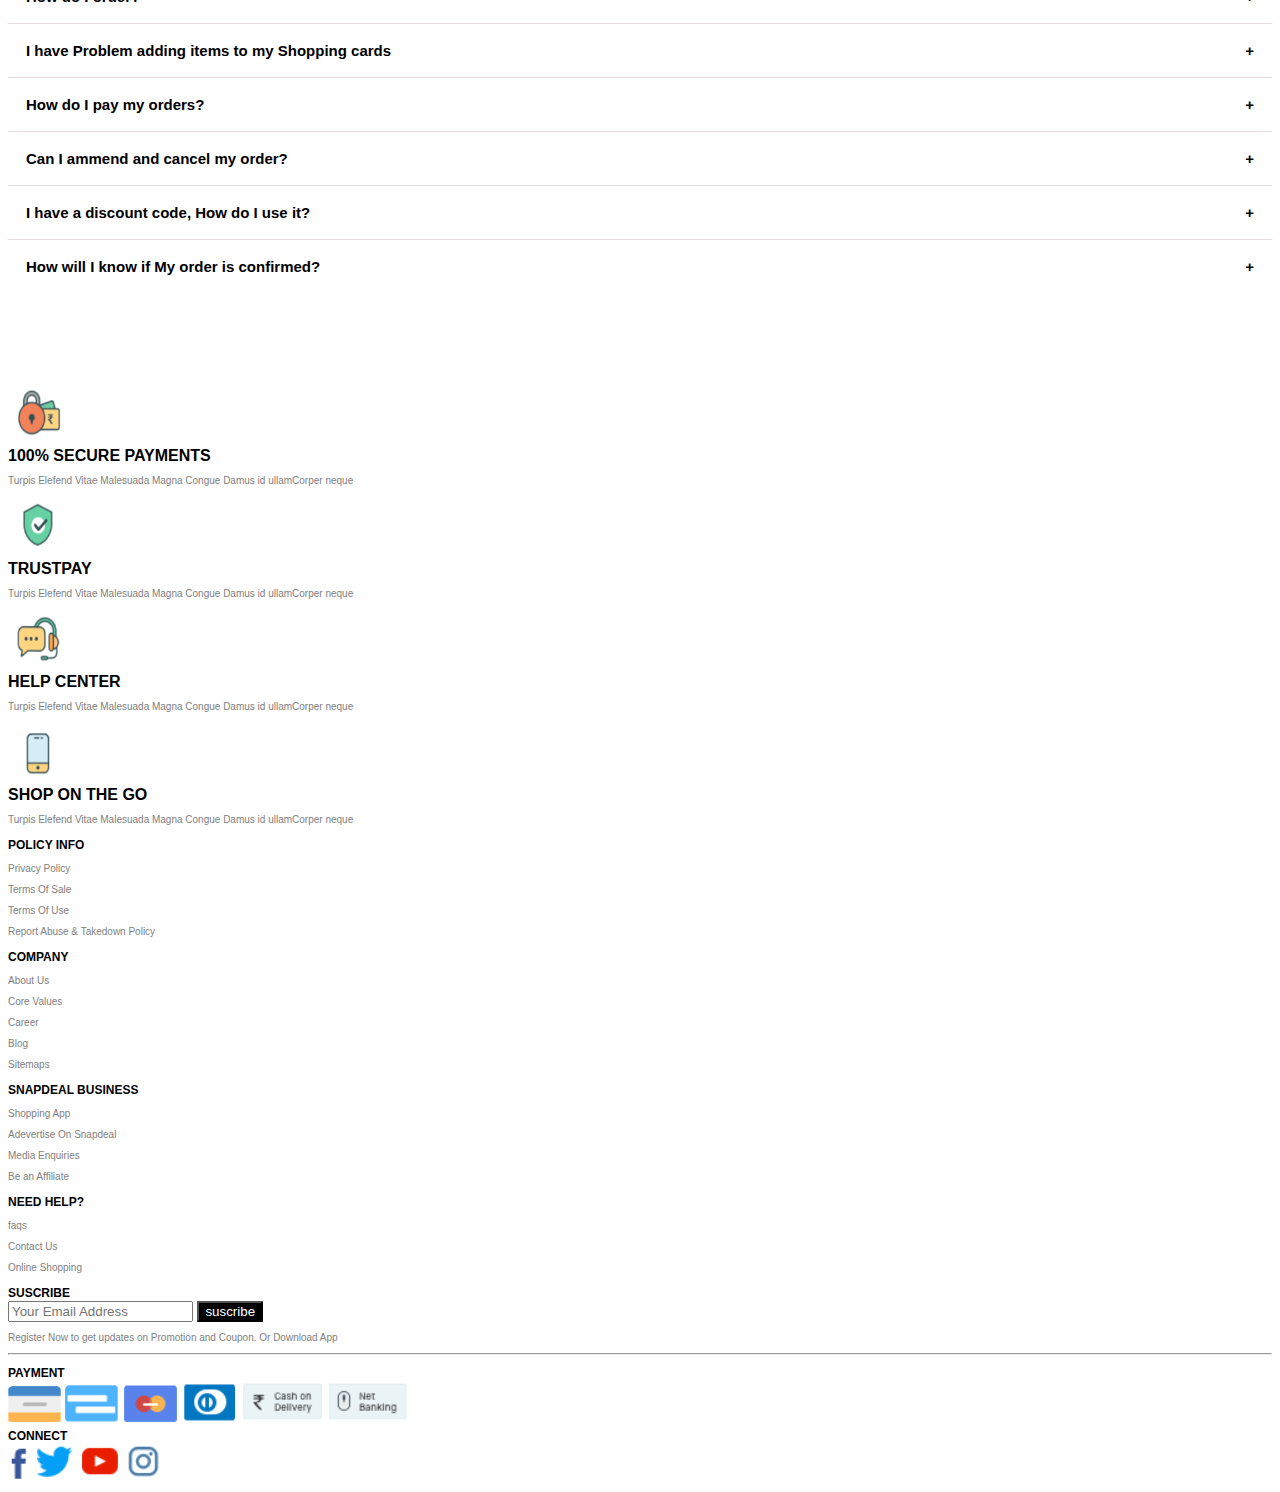
<file: FAQ.htm>
<!DOCTYPE html>
<html lang="en">

<head>
    <meta charset="UTF-8">
    <meta http-equiv="X-UA-Compatible" content="IE=edge">
    <meta name="viewport" content="width=device-width, initial-scale=1.0">
    <title>Swag Of India</title>
    <!-- font Awesome -->
    <link rel="stylesheet" href="https://cdnjs.cloudflare.com/ajax/libs/font-awesome/6.0.0/css/all.min.css">

    <!-- google font -->
    <style>
        @import url('https://fonts.googleapis.com/css2?family=Pinyon+Script&display=swap');
        @import url('https://fonts.googleapis.com/css2?family=Pinyon+Script&family=Playfair+Display&display=swap');
    </style>

    <!-- CSS only -->
    <link href="https://cdn.jsdelivr.net/npm/bootstrap@5.2.0-beta1/dist/css/bootstrap.min.css" rel="stylesheet"
        integrity="sha384-0evHe/X+R7YkIZDRvuzKMRqM+OrBnVFBL6DOitfPri4tjfHxaWutUpFmBp4vmVor" crossorigin="anonymous">
    <link rel="stylesheet" href="styles\app.css">

    <script src="https://code.jquery.com/jquery-3.6.0.js"
        integrity="sha256-H+K7U5CnXl1h5ywQfKtSj8PCmoN9aaq30gDh27Xc0jk=" crossorigin="anonymous"></script>

    <!-- JavaScript Bundle with Popper -->
    <script src="https://cdn.jsdelivr.net/npm/bootstrap@5.2.0-beta1/dist/js/bootstrap.bundle.min.js"
        integrity="sha384-pprn3073KE6tl6bjs2QrFaJGz5/SUsLqktiwsUTF55Jfv3qYSDhgCecCxMW52nD2"
        crossorigin="anonymous"></script>



    <script src="Scripts\Jqry.js" defer></script>
    <script src="Scripts\app.js" defer></script>





</head>

<body>
    <!-- When the user scrolls down from the top of the document, show the button at bottom -->
    <button type="button" class="btn btn-primary position-fixed bottom-0 end-0" id="topBtn"
        title="Go to top">Top</button>

    <!-- Header Section Starts -->
    <header class="top-header">
        <nav class="navbar">
            <div class="container">
                <div class="col-sm-2">
                    <img src="img\fb.png" alt="" height="30">
                    <img src="img\yt.png" alt="" height="30">
                    <img src="img\twt.png" alt="" height="30">
                </div>
                <form class="d-flex col-sm-4" role="searchbar">
                    <input type="search" placeholder="    search..." class="border-0">
                    <button class="border-0 bg-white"> <img src="img\m-glass.png" alt="search" width="30px"></button>
                </form>


                <div class="">
                    <div id="">
                        <img src="img\call.png" alt="">
                        <span id="num">8888888888</span>
                        <span>Sell On Company</span>
                        <span>Download App</span>
                        <img id="img1" src="img\INDIA.png" alt="" width="21" height="21">
                        <select name="" id="country" aria-label="Choose country.">
                            <option value="+888888888888">INDIA</option>
                            <option value="+111111111111">USA</option>
                            <option value="+222222222222">UK</option>
                            <option value="+333333333333">FRANCE</option>
                            <option value="+888888888888">INDIA</option>
                            <option value="+111111111111">USA</option>
                            <option value="+222222222222">UK</option>
                            <option value="+333333333333">FRANCE</option>
                        </select>
                    </div>


                </div>
            </div>
        </nav>




    </header>
    <!-- Header Section Ends -->


    <div class="container">



        <!-- Main Naviagtion -->
        <!-- humberger menu is created for mobile -->
        <nav class="navbar navbar-expand-lg navbar-expand-md navbar-light" id="nav" aria-label="Main Navigation">
            <div class="container">
                <button class="navbar-toggler" type="button" data-bs-toggle="collapse"
                    data-bs-target="#navbarTogglerDemo01" aria-controls="navbarTogglerDemo01" aria-expanded="false"
                    aria-label="Toggle navigation">
                    <span class="navbar-toggler-icon"></span>
                </button>
                <div class="collapse navbar-collapse" id="navbarTogglerDemo01">

                    <!-- Logo -->
                    <div class="col-lg-2 py-4"> <a href="index.htm"><img src="img\logo.png" alt="logo" width="100px"
                                role="img" id="logo"></a>
                    </div>
                    <ul class="navbar-nav me-auto mb-2 mb-lg-0" role="Main-menu">
                        <li class="nav-item" role="menuitem">
                            <a class="nav-link active" aria-current="page" href="#">Home</a>
                        </li>

                        <!-- dropdown menu of Category -->
                        <li class="nav-item dropdown" role="menuitem">
                            <a class="nav-link dropdown-toggle" href="#" id="navbarDarkDropdownMenuLink" role="button"
                                data-bs-toggle="dropdown" aria-expanded="false">
                                Catogaries
                            </a>
                            <ul role='submenu' class="dropdown-menu " aria-labelledby="navbarDarkDropdownMenuLink">
                                <li><a class="dropdown-item" href="#" role="menuitem">Menu one</a></li>
                                <li><a class="dropdown-item" href="#" role="menuitem">Menu Two</a></li>
                                <li><a class="dropdown-item" href="#" role="menuitem">Menu Three</a></li>
                                <li><a class="dropdown-item" href="#" role="menuitem">Menu Four</a></li>
                            </ul>
                        </li>
                        <li class="nav-item order" role="menuitem">
                            <a class="nav-link" role="menuitem">Order</a>
                            <ul class="orderList">
                                <li><a class="" href="MyOrder.htm" role="menuitem">My Orders</a></li>
                                <li><a class="" href="TrackOrder.htm" role="menuitem">Track Orders</a></li>
                                <li><a class="" href="returnOrder.htm" role="menuitem">Return Orders</a></li>
                            </ul>
                        </li>
                       
                        <li class="nav-item" role="menuitem">
                            <a class="nav-link " href="myProfile.htm">Profile</a>
                        </li>
                        <a class="border-0 me-3" href="wishList.htm">
                            <img src="img\Group 2579.png" alt="" width="50"><span class="badge text-bg-secondary wishCount"></span>
                        </a>
                        
                        <a class="border-0 me-3" href="myCart.htm">
                            <img src="img\Group 2581.png" alt="" width="50"><span class="badge text-bg-secondary cartCount"></span>
                        </a>
                    </ul>

                   
                    <!-- when clicked on button modal page of Login and Create Account -->
                    <button type="button" class="btn px-3" data-bs-toggle="modal" data-bs-target="#exampleModal">
                        SIGN IN
                    </button>


                </div>
            </div>
        </nav>

        <!-- Modal -->
        <div class="modal fade" id="exampleModal" tabindex="-1" aria-labelledby="exampleModalLabel" aria-hidden="true">
            <div class="modal-dialog">
                <div class="modal-content">
                    <div class="modal-header">
                        <button class="btn btn-secondary active form-control" aria-pressed="true">
                            Login
                        </button>

                        <button class="btn form-control" data-bs-target="#exampleModal1" data-bs-toggle="modal">
                            Create Account
                        </button>
                    </div>
                    <div class="modal-body">

                        <!-- Login Page -->
                        <form action="">
                            <label for="Email">Email <span>*</span></label> <br>
                            <input type="text" id="Email" name='Email' class="form-control" required>
                            <label for="psw" aria-required="true">Password <span>*</span></label> <br>
                            <input type="password" id="psw" class="form-control" name="psw" required><br>
                            <input type="submit" value="Sign" class="form-control Sign"></input><br>

                            <input type="button" class="form-control" id="Forgot" value="Forgot Password?">
                        </form>



                    </div>
                    <div class="modal-footer">

                        <!-- Login with Social Icons buttons  -->
                        <h6>Or Login with</h6>
                        <button type="button" class="btn btn-danger btn-sm">
                            <i class="fa-brands fa-google-plus-g"></i> Google </button>

                        <button type="button" class="btn btn-primary btn-sm"><i class="fa-brands fa-facebook"></i>
                            Facebook</button>

                        <button type="button" class="btn btn-info btn-sm">
                            <i class="fa-brands fa-twitter"></i> Twitter</button>





                    </div>
                </div>
            </div>
        </div>
        <div class="modal fade" id="exampleModal1" tabindex="-1" aria-labelledby="exampleModalLabel" aria-hidden="true">
            <div class="modal-dialog">
                <div class="modal-content">
                    <div class="modal-header">
                        <button class="btn form-control" data-bs-target="#exampleModal"
                            data-bs-toggle="modal">Login</button>
                        <button class="btn btn-secondary active form-control">Create Account</button>

                    </div>
                    <div class="modal-body">

                        <!-- Create Account -->
                        <form action="">
                            <label for="username">Username </label>
                            <input type="text" name="username" id="username" class="form-control"><br>
                            <label for="Email">Email <span>*</span></label> <br>
                            <input type="text" id="Email" name='Email' class="form-control" required><br>
                            <label for="psw" aria-required="true">Password <span>*</span></label> <br>
                            <input type="password" id="psw" class="form-control" name="psw" required><br>
                            <input type="submit" value="Create Account" class="form-control Sign"></input><br>


                        </form>



                    </div>
                    <div class="modal-footer">

                        <!-- Login with Social Icons buttons  -->
                        <h6>Or Login with</h6>
                        <button type="button" class="btn btn-danger btn-sm">
                            <i class="fa-brands fa-google-plus-g"></i> Google </button>

                        <button type="button" class="btn btn-primary btn-sm"><i class="fa-brands fa-facebook"></i>
                            Facebook</button>

                        <button type="button" class="btn btn-info btn-sm">
                            <i class="fa-brands fa-twitter"></i> Twitter</button>

                    </div>
                </div>
            </div>
        </div>

        <div class="container">
            <nav aria-label="breadcrumb">
                <ol class="breadcrumb">
                    <li class="breadcrumb-item"><a href="index.htm">Home</a></li>
                    <li class="breadcrumb-item active" aria-current="page">FAQ</li>
                </ol>
            </nav>
        </div>
    </div>

    <main>
        <section>
            <div class="container">
                <!-- row -->
                <div class="row">
                    <!-- first column -->
                    <!-- Sidebar -->
                    <div class="col-lg-3">
                        <!-- my Account -->
                        <div>
                            <ul>
                                <li>
                                    <h4>TYPE OF ISSUE</h4>
                                </li>
                                <li> <a href="#">Help with your issues</a></li>
                                <li><a href="#">Help with your orders</a> </li>
                                <li><a href="#">Help with other issues</a> </li>
                            </ul>
                        </div>


                        <!-- order -->
                        <br>
                        <div>
                            <ul>
                                <h4>HELP TOPIC</h4>
                                <li><a href="#">Lorel Ipsum</a></li>
                                <li><a href="#">Order</a></li>
                                <li><a href="#" role="button" aria-current="page">Cancellation and Returns</a></li>
                                <li><a href="#">Payment</a></li>
                                <li><a href="#">Shopping</a></li>
                                <li><a href="#">Wallet</a></li>
                                <li><a href="#">Payment</a></li>
                                <li><a href="#">other</a></li>
                                <li><a href="#">Insurance</a></li>
                                <li><a href="#">Wallet</a></li>
                                <li><a href="#">Payment</a></li>
                            </ul>
                        </div>

                    </div>


                    <!-- second column -->

                    <!-- FAQS SECTION -->
                    <div class="col-lg-9">
                        <h3>HELP WITH YOUR ORDER</h3> <br>
                        <section class="faq">

                            <button class="accordion">Do I need to open an account to shop with you?</button>


                            <div class="panel">

                                <p>Lorem ipsum dolor sit amet, consectetur adipisicing elit, sed do eiusmod tempor
                                    incididunt ut labore et dolore
                                    magna aliqua. Ut enim ad minim veniam, quis nostrud exercitation ullamco laboris
                                    nisi ut aliquip ex ea commodo
                                    consequat.</p>

                            </div>



                            <button class="accordion">How Do I Create an Account?</button>
                            <div class="panel">
                                <p>Lorem ipsum dolor sit amet, consectetur adipisicing elit, sed do eiusmod tempor
                                    incididunt ut labore et dolore
                                    magna aliqua. Ut enim ad minim veniam, quis nostrud exercitation ullamco laboris
                                    nisi ut aliquip ex ea commodo
                                    consequat.</p>
                            </div>

                            <button class="accordion">How do I order?</button>
                            <div class="panel">
                                <p>Lorem ipsum dolor sit amet, consectetur adipisicing elit, sed do eiusmod tempor
                                    incididunt ut labore et dolore
                                    magna aliqua. Ut enim ad minim veniam, quis nostrud exercitation ullamco laboris
                                    nisi ut aliquip ex ea commodo
                                    consequat.</p>
                            </div>
                            <button class="accordion">I have Problem adding items to my Shopping cards</button>
                            <div class="panel">
                                <p>Lorem ipsum dolor sit amet, consectetur adipisicing elit, sed do eiusmod tempor
                                    incididunt ut labore et dolore
                                    magna aliqua. Ut enim ad minim veniam, quis nostrud exercitation ullamco laboris
                                    nisi ut aliquip ex ea commodo
                                    consequat.</p>
                            </div>
                            <button class="accordion">How do I pay my orders?</button>
                            <div class="panel">
                                <p>Lorem ipsum dolor sit amet, consectetur adipisicing elit, sed do eiusmod tempor
                                    incididunt ut labore et dolore
                                    magna aliqua. Ut enim ad minim veniam, quis nostrud exercitation ullamco laboris
                                    nisi ut aliquip ex ea commodo
                                    consequat.</p>
                            </div>
                            <button class="accordion">Can I ammend and cancel my order?</button>
                            <div class="panel">
                                <p>Lorem ipsum dolor sit amet, consectetur adipisicing elit, sed do eiusmod tempor
                                    incididunt ut labore et dolore
                                    magna aliqua. Ut enim ad minim veniam, quis nostrud exercitation ullamco laboris
                                    nisi ut aliquip ex ea commodo
                                    consequat.</p>
                            </div>
                            <button class="accordion">I have a discount code, How do I use it?</button>
                            <div class="panel">
                                <p>Lorem ipsum dolor sit amet, consectetur adipisicing elit, sed do eiusmod tempor
                                    incididunt ut labore et dolore
                                    magna aliqua. Ut enim ad minim veniam, quis nostrud exercitation ullamco laboris
                                    nisi ut aliquip ex ea commodo
                                    consequat.</p>
                            </div>
                            <button class="accordion">How will I know if My order is confirmed?</button>
                            <div class="panel">
                                <p>Lorem ipsum dolor sit amet, consectetur adipisicing elit, sed do eiusmod tempor
                                    incididunt ut labore et dolore
                                    magna aliqua. Ut enim ad minim veniam, quis nostrud exercitation ullamco laboris
                                    nisi ut aliquip ex ea commodo
                                    consequat.</p>
                            </div>
                        </section>



                    </div>


                </div>
            </div>

        </section>
    </main>
    <br><br><br><br><br>
    <!-- footer starts -->

    <footer>
        <div class="container">
            <div class="row text-center">
                <div class="col-lg-3 col-md-6 card">
                    <img class="card-img-top mx-auto" src="img\Image 34.png" alt="" width="" height="">
                    <div class="card-body">
                        <strong>100% SECURE PAYMENTS</strong>
                        <p>
                            Turpis Elefend Vitae Malesuada Magna Congue Damus id ullamCorper neque
                        </p>
                    </div>


                </div>

                <!-- second card -->
                <div class="col-lg-3 col-md-6 card">
                    <img class="card-img-top mx-auto" src="img\Image 35.png" alt="" width="" height="">
                    <div class="card-body">
                        <strong>TRUSTPAY</strong>
                        <p>
                            Turpis Elefend Vitae Malesuada Magna Congue Damus id ullamCorper neque
                        </p>
                    </div>


                </div>
                <!-- third card -->
                <div class="col-lg-3 col-md-6 card">
                    <img class="card-img-top mx-auto" src="img\Image 36.png" alt="" width="" height="">
                    <div class="card-body">
                        <strong>HELP CENTER</strong>
                        <p>
                            Turpis Elefend Vitae Malesuada Magna Congue Damus id ullamCorper neque
                        </p>
                    </div>


                </div>
                <!-- 4th card -->
                <div class="col-lg-3 col-md-6 card">
                    <img class="card-img-top mx-auto" src="img\Image 37.png" alt="" width="" height="">
                    <div class="card-body">
                        <strong>SHOP ON THE GO</strong>
                        <p>
                            Turpis Elefend Vitae Malesuada Magna Congue Damus id ullamCorper neque
                        </p>
                    </div>


                </div>
            </div>


            <!-- Policy info Company Info... -->

            <div class="row py-5">

                <div class="col-6 col-lg-2 col-md-4">
                    <b>POLICY INFO</b>
                    <p> Privacy Policy</p>
                    <p>Terms Of Sale </p>
                    <p>Terms Of Use</p>
                    <p>Report Abuse & Takedown Policy</p>
                </div>

                <div class=" col-6 col-lg-2 col-md-4">
                    <b>COMPANY</b>
                    <p> About Us</p>
                    <p>Core Values</p>
                    <p>Career</p>
                    <p>Blog</p>
                    <p>Sitemaps</p>
                </div>

                <div class="col-6 col-lg-3 col-md-4">
                    <b>SNAPDEAL BUSINESS</b>
                    <p> Shopping App</p>
                    <p>Adevertise On Snapdeal</p>
                    <p>Media Enquiries</p>
                    <p>Be an Affiliate</p>

                </div>

                <div class="col-6 col-lg-2 col-md">
                    <b>NEED HELP?</b>
                    <p> faqs</p>
                    <p>Contact Us</p>
                    <p>Online Shopping</p>



                </div>
                <div class="col-lg-3 col-md">

                    <b>SUSCRIBE</b> <br>
                    <form class="d-flex" role="search">
                        <input type="search" placeholder="Your Email Address" aria-label="Your Email Address">
                        <button> suscribe</button>
                    </form>



                    <p>Register Now to get updates on Promotion and Coupon. Or Download App</p>


                </div>



            </div>

            <hr>
            <div class="row">

                <div class="col-lg-6 col-md-6">
                    <b>PAYMENT</b>
                    <div>
                        <img src="img\Image 38.png" alt="">
                        <img src="img\Image 39.png" alt="">
                        <img src="img\Image 40.png" alt="">
                        <img src="img\Image 41.png" alt="">
                        <img src="img\Image 42.png" alt="">
                        <img src="img\Image 43.png" alt="">
                    </div>

                </div>
                <div class="col-lg-6 col-md-6">
                    <div class="">
                        <b>CONNECT</b>
                        <div>
                            <img src="img\Image 44.png" alt="">
                            <img src="img\Image 45.png" alt="">
                            <img src="img\Image 46.png" alt="">
                            <img src="img\Image 47.png" alt="">
                        </div>
                    </div>


                </div>

            </div>
        </div>
    </footer>

</body>

</html>
</file>
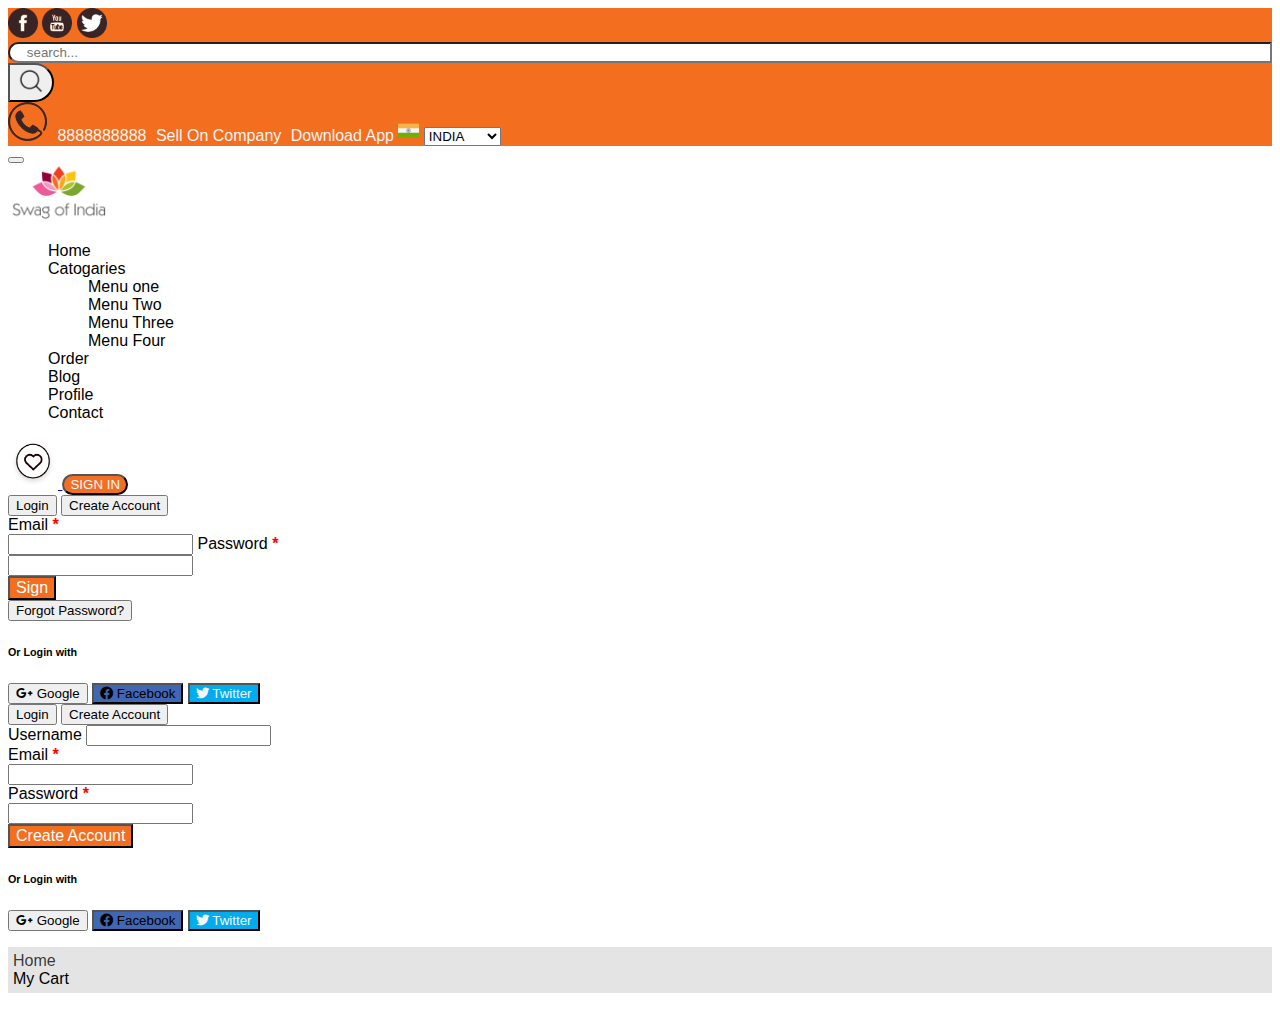
<file: myCart.htm>
<!DOCTYPE html>
<html lang="en">

<head>
  <meta charset="UTF-8">
  <meta http-equiv="X-UA-Compatible" content="IE=edge">
  <meta name="viewport" content="width=device-width, initial-scale=1.0">
  <title>My Cart</title>
  <script src="https://code.jquery.com/jquery-3.6.0.js" integrity="sha256-H+K7U5CnXl1h5ywQfKtSj8PCmoN9aaq30gDh27Xc0jk="
    crossorigin="anonymous"></script>
  <!-- font Awesome -->
  <link rel="stylesheet" href="https://cdnjs.cloudflare.com/ajax/libs/font-awesome/6.0.0/css/all.min.css">

  <!-- google font -->
  <style>
    @import url('https://fonts.googleapis.com/css2?family=Pinyon+Script&display=swap');
    @import url('https://fonts.googleapis.com/css2?family=Pinyon+Script&family=Playfair+Display&display=swap');
  </style>

  <!-- CSS only -->
  <link href="https://cdn.jsdelivr.net/npm/bootstrap@5.2.0-beta1/dist/css/bootstrap.min.css" rel="stylesheet"
    integrity="sha384-0evHe/X+R7YkIZDRvuzKMRqM+OrBnVFBL6DOitfPri4tjfHxaWutUpFmBp4vmVor" crossorigin="anonymous">
  <link rel="stylesheet" href="styles\app.css">

  <script src="https://code.jquery.com/jquery-3.6.0.js" integrity="sha256-H+K7U5CnXl1h5ywQfKtSj8PCmoN9aaq30gDh27Xc0jk="
    crossorigin="anonymous"></script>

  <!-- JavaScript Bundle with Popper -->
  <script src="https://cdn.jsdelivr.net/npm/bootstrap@5.2.0-beta1/dist/js/bootstrap.bundle.min.js"
    integrity="sha384-pprn3073KE6tl6bjs2QrFaJGz5/SUsLqktiwsUTF55Jfv3qYSDhgCecCxMW52nD2"
    crossorigin="anonymous"></script>



  <script src="Scripts\Jqry.js" defer></script>
  <script src="Scripts\app.js" defer></script>





</head>

<body>
  <!-- When the user scrolls down from the top of the document, show the button at bottom -->
  <button type="button" class="btn btn-primary position-fixed bottom-0 end-0" id="topBtn" title="Go to top">Top</button>

  <!-- Header Section Starts -->
  <header class="top-header">
    <nav class="navbar">
      <div class="container">
        <div class="col-sm-2">
          <img src="img\fb.png" alt="" height="30">
          <img src="img\yt.png" alt="" height="30">
          <img src="img\twt.png" alt="" height="30">
        </div>
        <form class="d-flex col-sm-4" role="searchbar">
          <input type="search" placeholder="    search..." class="border-0">
          <button class="border-0 bg-white"> <img src="img\m-glass.png" alt="search" width="30px"></button>
        </form>


        <div class="">
          <div id="">
            <img src="img\call.png" alt="">
            <span id="num">8888888888</span>
            <span>Sell On Company</span>
            <span>Download App</span>
            <img id="img1" src="img\INDIA.png" alt="" width="21" height="21">
            <select name="" id="country" aria-label="Choose country.">
              <option value="+888888888888">INDIA</option>
              <option value="+111111111111">USA</option>
              <option value="+222222222222">UK</option>
              <option value="+333333333333">FRANCE</option>
              <option value="+888888888888">INDIA</option>
              <option value="+111111111111">USA</option>
              <option value="+222222222222">UK</option>
              <option value="+333333333333">FRANCE</option>
            </select>
          </div>


        </div>
      </div>
    </nav>




  </header>
  <!-- Header Section Ends -->


  <div class="container">



    <!-- Main Naviagtion -->
    <!-- humberger menu is created for mobile -->
    <nav class="navbar navbar-expand-lg navbar-expand-md navbar-light" id="nav" aria-label="Main Navigation">
      <div class="container">
        <button class="navbar-toggler" type="button" data-bs-toggle="collapse" data-bs-target="#navbarTogglerDemo01"
          aria-controls="navbarTogglerDemo01" aria-expanded="false" aria-label="Toggle navigation">
          <span class="navbar-toggler-icon"></span>
        </button>
        <div class="collapse navbar-collapse" id="navbarTogglerDemo01">

          <!-- Logo -->
          <div class="col-lg-2 py-4"> <a href="index.htm"><img src="img\logo.png" alt="logo" width="100px" role="img"
                id="logo"></a>
          </div>
          <ul class="navbar-nav me-auto mb-2 mb-lg-0" role="Main-menu">
            <li class="nav-item" role="menuitem">
              <a class="nav-link active" aria-current="page" href="#">Home</a>
            </li>

            <!-- dropdown menu of Category -->
            <li class="nav-item dropdown" role="menuitem">
              <a class="nav-link dropdown-toggle" href="#" id="navbarDarkDropdownMenuLink" role="button"
                data-bs-toggle="dropdown" aria-expanded="false">
                Catogaries
              </a>
              <ul role='submenu' class="dropdown-menu " aria-labelledby="navbarDarkDropdownMenuLink">
                <li><a class="dropdown-item" href="#" role="menuitem">Menu one</a></li>
                <li><a class="dropdown-item" href="#" role="menuitem">Menu Two</a></li>
                <li><a class="dropdown-item" href="#" role="menuitem">Menu Three</a></li>
                <li><a class="dropdown-item" href="#" role="menuitem">Menu Four</a></li>
              </ul>
            </li>
            <li class="nav-item order" role="menuitem">
              <a class="nav-link" role="menuitem">Order</a>
              <ul class="orderList">
                <li><a class="" href="MyOrder.htm" role="menuitem">My Orders</a></li>
                <li><a class="" href="TrackOrder.htm" role="menuitem">Track Orders</a></li>
                <li><a class="" href="returnOrder.htm" role="menuitem">Return Orders</a></li>
              </ul>
            </li>
            <li class="nav-item">
              <a class="nav-link " role="menuitem">Blog</a>
            </li>
            <li class="nav-item" role="menuitem">
              <a class="nav-link " href="myProfile.htm">Profile</a>
            </li>
            <li class="nav-item" role="menuitem">
              <a class="nav-link ">Contact</a>
            </li>
          </ul>

           <a class="border-0 me-3" href="wishList.htm">
                        <img src="img\Group 2579.png" alt="" width="50"><span
                            class="badge text-bg-secondary wishCount"></span>
                    </a>



          <!-- when clicked on button modal page of Login and Create Account -->
          <button type="button" class="btn px-3" data-bs-toggle="modal" data-bs-target="#exampleModal">
            SIGN IN
          </button>


        </div>
      </div>
    </nav>

    <!-- Modal -->
    <div class="modal fade" id="exampleModal" tabindex="-1" aria-labelledby="exampleModalLabel" aria-hidden="true">
      <div class="modal-dialog">
        <div class="modal-content">
          <div class="modal-header">
            <button class="btn btn-secondary active form-control" aria-pressed="true">
              Login
            </button>

            <button class="btn form-control" data-bs-target="#exampleModal1" data-bs-toggle="modal">
              Create Account
            </button>
          </div>
          <div class="modal-body">

            <!-- Login Page -->
            <form action="">
              <label for="Email">Email <span>*</span></label> <br>
              <input type="text" id="Email" name='Email' class="form-control" required>
              <label for="psw" aria-required="true">Password <span>*</span></label> <br>
              <input type="password" id="psw" class="form-control" name="psw" required><br>
              <input type="submit" value="Sign" class="form-control Sign"></input><br>

              <input type="button" class="form-control" id="Forgot" value="Forgot Password?">
            </form>



          </div>
          <div class="modal-footer">

            <!-- Login with Social Icons buttons  -->
            <h6>Or Login with</h6>
            <button type="button" class="btn btn-danger btn-sm">
              <i class="fa-brands fa-google-plus-g"></i> Google </button>

            <button type="button" class="btn btn-primary btn-sm"><i class="fa-brands fa-facebook"></i>
              Facebook</button>

            <button type="button" class="btn btn-info btn-sm">
              <i class="fa-brands fa-twitter"></i> Twitter</button>





          </div>
        </div>
      </div>
    </div>
    <div class="modal fade" id="exampleModal1" tabindex="-1" aria-labelledby="exampleModalLabel" aria-hidden="true">
      <div class="modal-dialog">
        <div class="modal-content">
          <div class="modal-header">
            <button class="btn form-control" data-bs-target="#exampleModal" data-bs-toggle="modal">Login</button>
            <button class="btn btn-secondary active form-control">Create Account</button>

          </div>
          <div class="modal-body">

            <!-- Create Account -->
            <form action="">
              <label for="username">Username </label>
              <input type="text" name="username" id="username" class="form-control"><br>
              <label for="Email">Email <span>*</span></label> <br>
              <input type="text" id="Email" name='Email' class="form-control" required><br>
              <label for="psw" aria-required="true">Password <span>*</span></label> <br>
              <input type="password" id="psw" class="form-control" name="psw" required><br>
              <input type="submit" value="Create Account" class="form-control Sign"></input><br>


            </form>



          </div>
          <div class="modal-footer">

            <!-- Login with Social Icons buttons  -->
            <h6>Or Login with</h6>
            <button type="button" class="btn btn-danger btn-sm">
              <i class="fa-brands fa-google-plus-g"></i> Google </button>

            <button type="button" class="btn btn-primary btn-sm"><i class="fa-brands fa-facebook"></i>
              Facebook</button>

            <button type="button" class="btn btn-info btn-sm">
              <i class="fa-brands fa-twitter"></i> Twitter</button>

          </div>
        </div>
      </div>
    </div>

    <div class="container">
      <nav aria-label="breadcrumb">
        <ol class="breadcrumb">
          <li class="breadcrumb-item"><a href="index.htm">Home</a></li>
          <li class="breadcrumb-item active" aria-current="page">My Cart</li>
        </ol>
      </nav>
    </div>

    <section class="row cartBody">
      <div class="ms-3 d-flex justify-content-between col-12 col-md-7 col-lg-8">
        <h5 class="totalProduct"></h5>

        <h5 class="totalCost fw-bold"></h5>
      </div>
      <div class="col-12 col-md-7 col-lg-8 ms-4 myCart">

      </div>
      <div class="col-12 col-md-4 col-lg-3 ms-3 border h-50 placeOrder">

      </div>




    </section>

  </div>
</body>

</html>
</file>
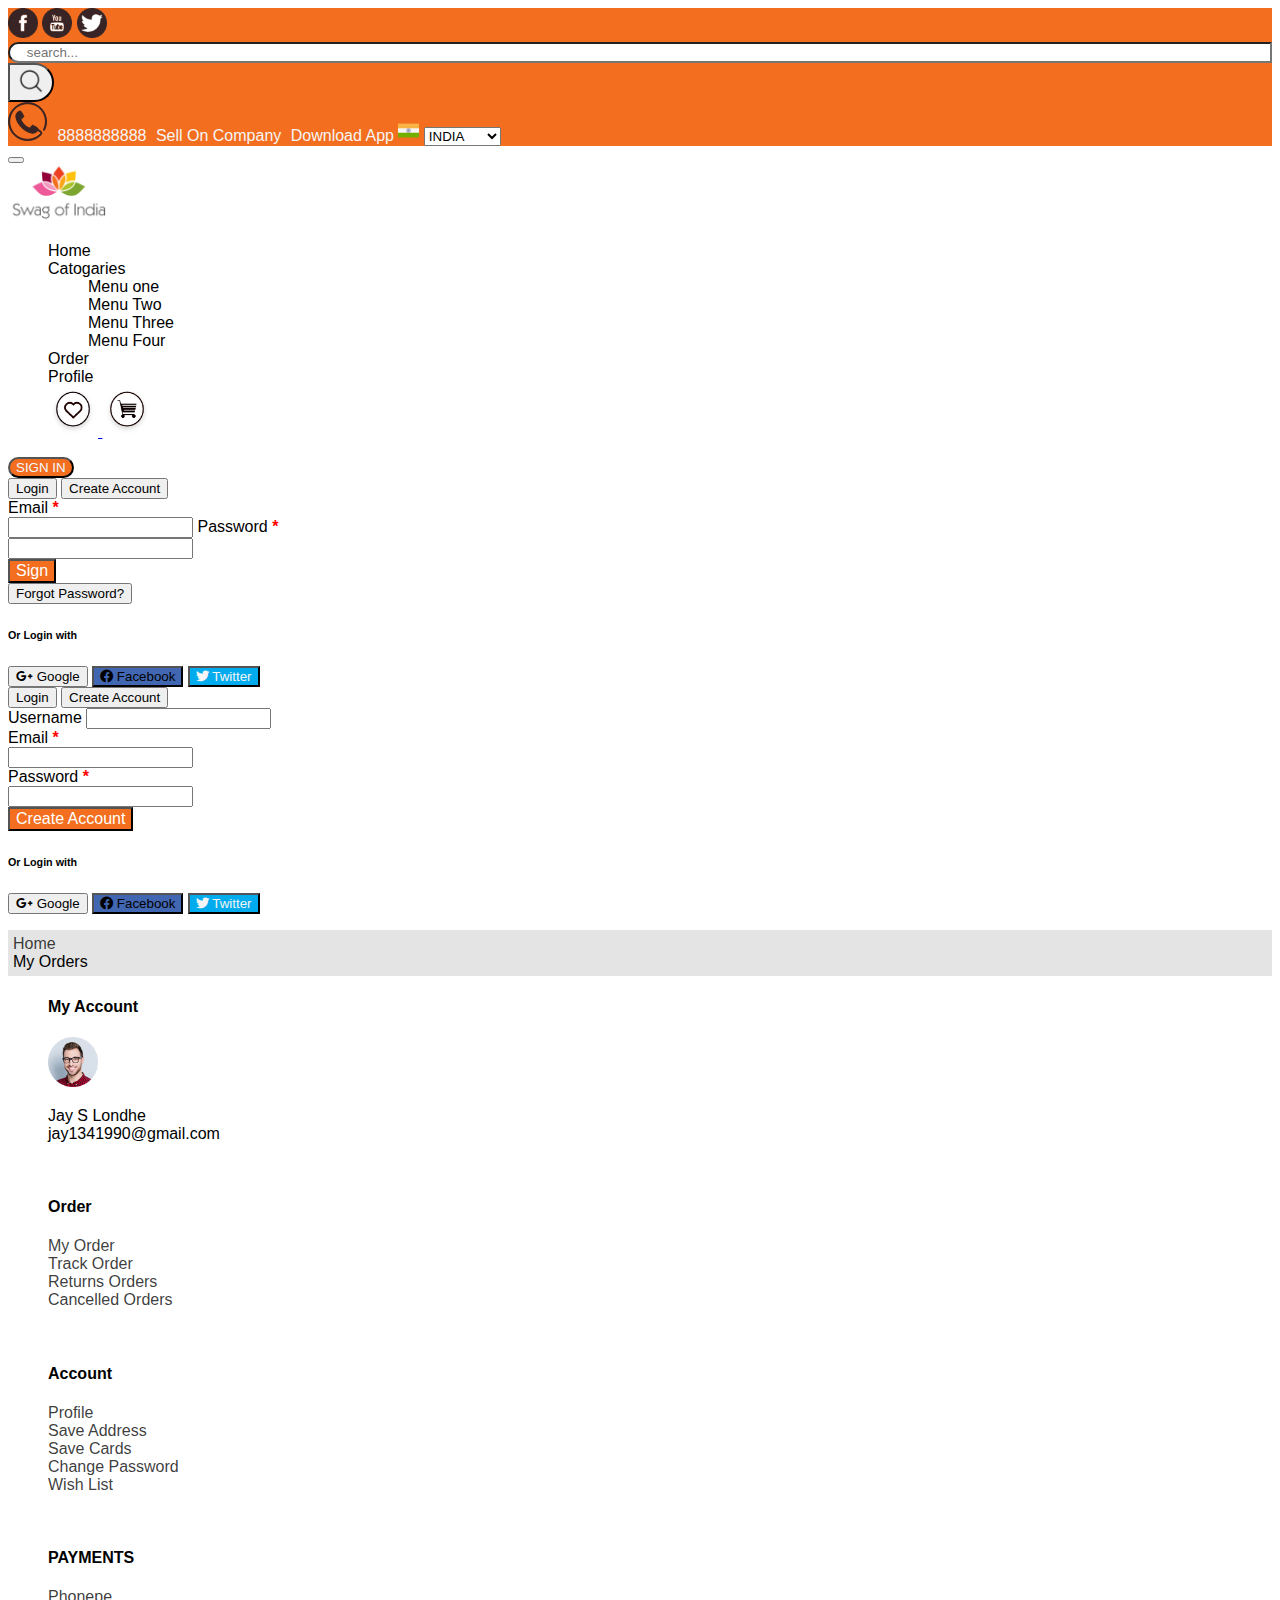
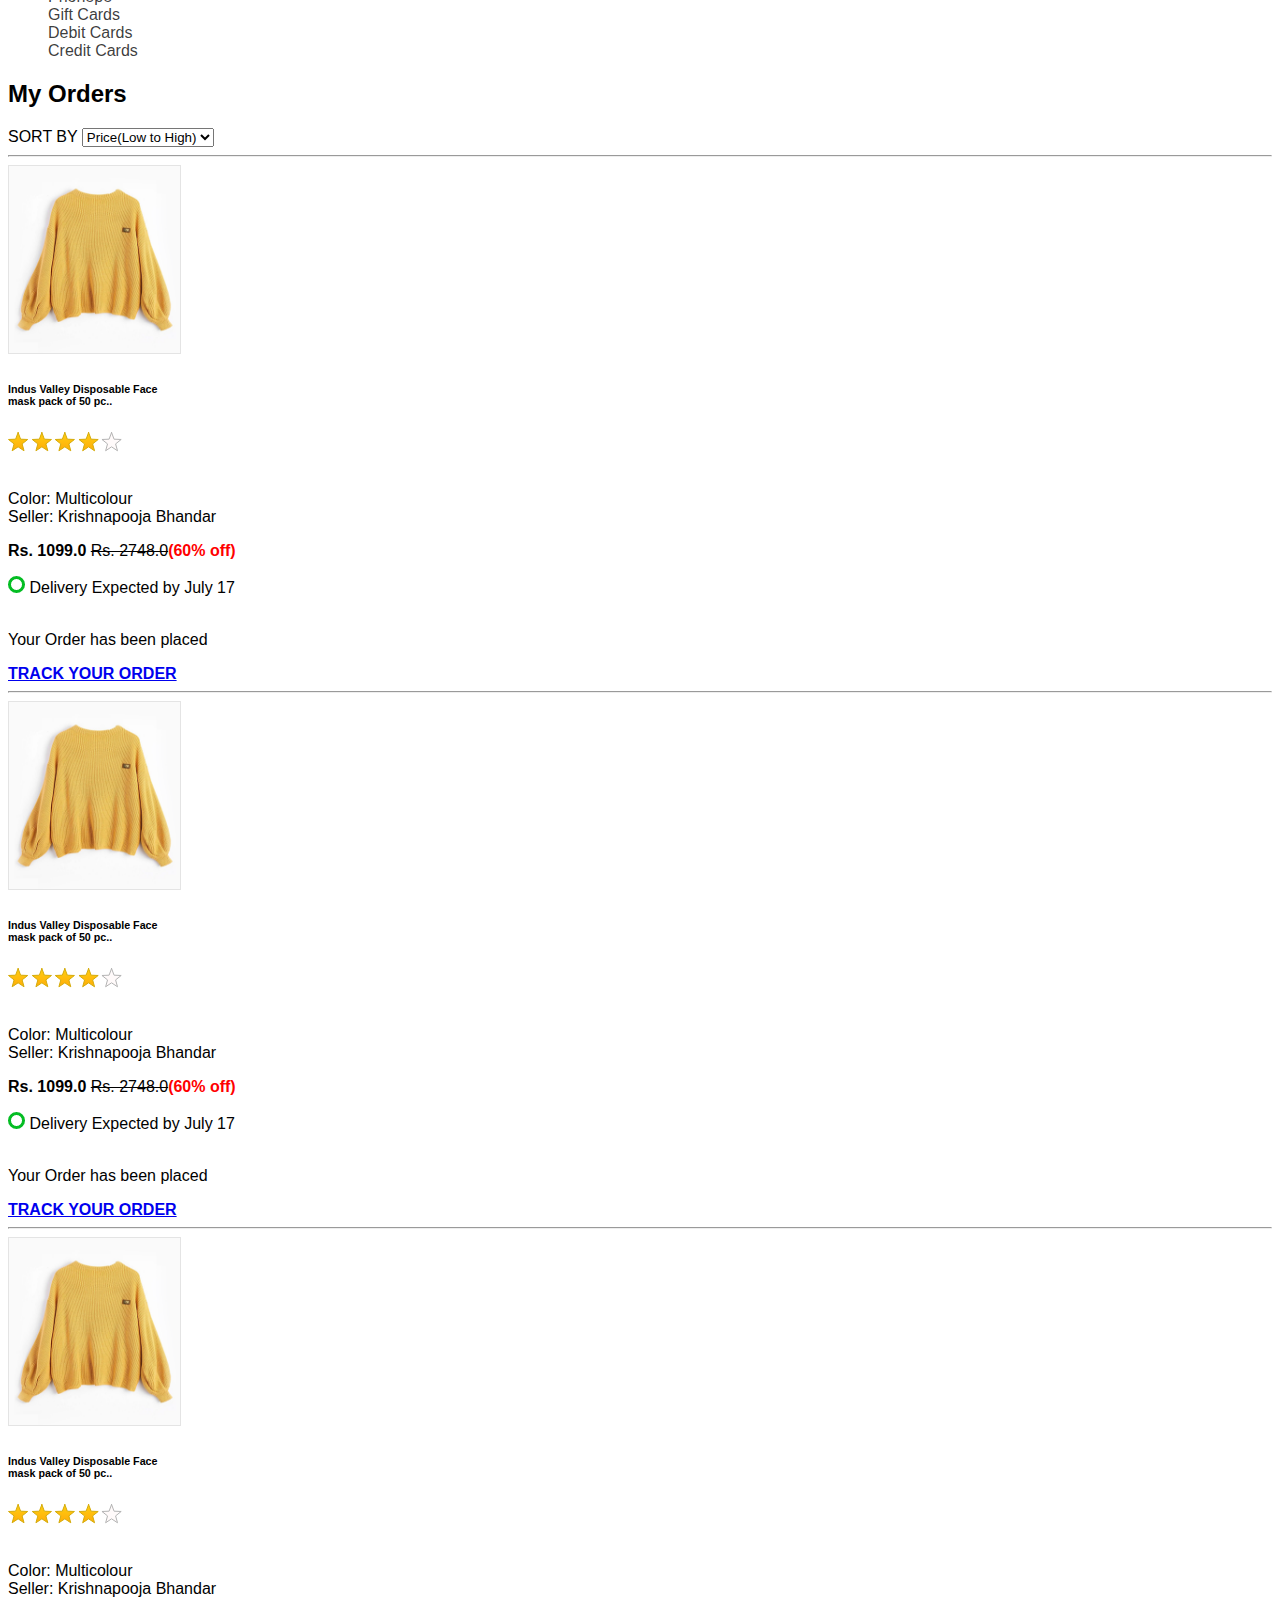
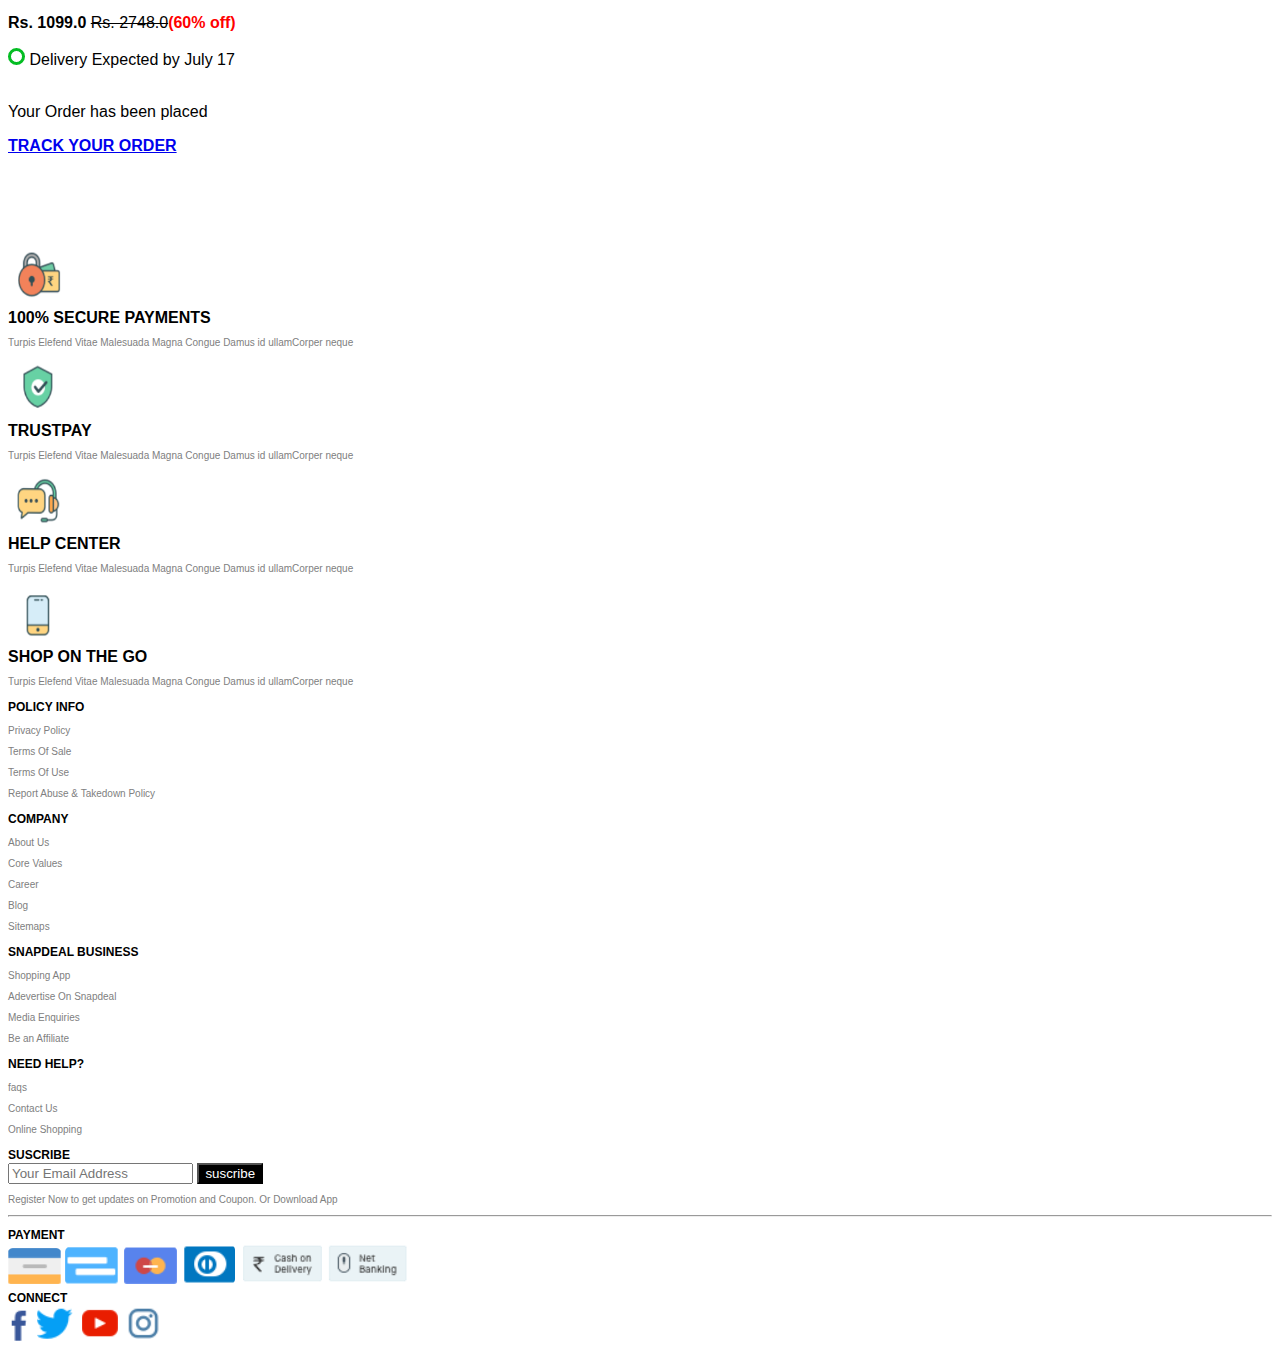
<file: MyOrder.htm>
<!DOCTYPE html>
<html lang="en">

<head>
    <meta charset="UTF-8">
    <meta http-equiv="X-UA-Compatible" content="IE=edge">
    <meta name="viewport" content="width=device-width, initial-scale=1.0">
    <title>My Order</title>
    <!-- font Awesome -->
    <link rel="stylesheet" href="https://cdnjs.cloudflare.com/ajax/libs/font-awesome/6.0.0/css/all.min.css">

    <!-- google font -->
    <style>
        @import url('https://fonts.googleapis.com/css2?family=Pinyon+Script&display=swap');
        @import url('https://fonts.googleapis.com/css2?family=Pinyon+Script&family=Playfair+Display&display=swap');
    </style>

    <!-- CSS only -->
    <link href="https://cdn.jsdelivr.net/npm/bootstrap@5.2.0-beta1/dist/css/bootstrap.min.css" rel="stylesheet"
        integrity="sha384-0evHe/X+R7YkIZDRvuzKMRqM+OrBnVFBL6DOitfPri4tjfHxaWutUpFmBp4vmVor" crossorigin="anonymous">
    <link rel="stylesheet" href="styles\app.css">

    <script src="https://code.jquery.com/jquery-3.6.0.js"
        integrity="sha256-H+K7U5CnXl1h5ywQfKtSj8PCmoN9aaq30gDh27Xc0jk=" crossorigin="anonymous"></script>


    <!-- JavaScript Bundle with Popper -->
    <script src="https://cdn.jsdelivr.net/npm/bootstrap@5.2.0-beta1/dist/js/bootstrap.bundle.min.js"
        integrity="sha384-pprn3073KE6tl6bjs2QrFaJGz5/SUsLqktiwsUTF55Jfv3qYSDhgCecCxMW52nD2"
        crossorigin="anonymous"></script>
    <script src="Scripts\Jqry.js" defer></script>
    <script src="Scripts\app.js" defer></script>


</head>

<body>
    <!-- When the user scrolls down from the top of the document, show the button at bottom -->
    <button type="button" class="btn btn-primary position-fixed bottom-0 end-0" id="topBtn"
        title="Go to top">Top</button>

    <!-- Header Section Starts -->
    <header class="top-header">
        <nav class="navbar">
            <div class="container">
                <div class="col-sm-2">
                    <img src="img\fb.png" alt="" height="30">
                    <img src="img\yt.png" alt="" height="30">
                    <img src="img\twt.png" alt="" height="30">
                </div>
                <form class="d-flex col-sm-4" role="searchbar">
                    <input type="search" placeholder="    search..." class="border-0">
                    <button class="border-0 bg-white"> <img src="img\m-glass.png" alt="search" width="30px"></button>
                </form>


                <div class="">
                    <div id="">
                        <img src="img\call.png" alt="">
                        <span id="num">8888888888</span>
                        <span>Sell On Company</span>
                        <span>Download App</span>
                        <img id="img1" src="img\INDIA.png" alt="" width="21" height="21">
                        <select name="" id="country" aria-label="Choose country.">
                            <option value="+888888888888">INDIA</option>
                            <option value="+111111111111">USA</option>
                            <option value="+222222222222">UK</option>
                            <option value="+333333333333">FRANCE</option>
                        </select>
                    </div>


                </div>
            </div>
        </nav>




    </header>
    <!-- Header Section Ends -->

    <div class="container">



        <!-- Main Naviagtion -->
        <!-- humberger menu is created for mobile -->
        <nav class="navbar navbar-expand-lg navbar-expand-md navbar-light" id="nav" aria-label="Main Navigation">
            <div class="container">
                <button class="navbar-toggler" type="button" data-bs-toggle="collapse"
                    data-bs-target="#navbarTogglerDemo01" aria-controls="navbarTogglerDemo01" aria-expanded="false"
                    aria-label="Toggle navigation">
                    <span class="navbar-toggler-icon"></span>
                </button>
                <div class="collapse navbar-collapse" id="navbarTogglerDemo01">

                    <!-- logo -->
                    <div class="col-lg-2 py-4"> <a href="index.htm"><img src="img\logo.png" alt="logo" width="100px"
                                role="img" id="logo"></a>
                    </div>
                    <ul class="navbar-nav me-auto mb-2 mb-lg-0" role="Main-menu">
                        <li class="nav-item" role="menuitem">
                            <a class="nav-link active" aria-current="page" href="#">Home</a>
                        </li>

                        <!-- dropdown menu of Category -->
                        <li class="nav-item dropdown" role="menuitem">
                            <a class="nav-link dropdown-toggle" href="#" id="navbarDarkDropdownMenuLink" role="button"
                                data-bs-toggle="dropdown" aria-expanded="false">
                                Catogaries
                            </a>
                            <ul role='submenu' class="dropdown-menu " aria-labelledby="navbarDarkDropdownMenuLink">
                                <li><a class="dropdown-item" href="#" role="menuitem">Menu one</a></li>
                                <li><a class="dropdown-item" href="#" role="menuitem">Menu Two</a></li>
                                <li><a class="dropdown-item" href="#" role="menuitem">Menu Three</a></li>
                                <li><a class="dropdown-item" href="#" role="menuitem">Menu Four</a></li>
                            </ul>
                        </li>
                        <li class="nav-item order" role="menuitem">
                            <a class="nav-link" role="menuitem">Order</a>
                            <ul class="orderList">
                                <li><a class="" href="MyOrder.htm" role="menuitem">My Orders</a></li>
                                <li><a class="" href="TrackOrder.htm" role="menuitem">Track Orders</a></li>
                                <li><a class="" href="returnOrder.htm" role="menuitem">Return Orders</a></li>
                            </ul>
                        </li>
                       
                        <li class="nav-item" role="menuitem">
                            <a class="nav-link " href="myProfile.htm">Profile</a>
                        </li>
                        <a class="border-0 me-3" href="wishList.htm">
                            <img src="img\Group 2579.png" alt="" width="50"><span class="badge text-bg-secondary wishCount"></span>
                        </a>
                        
                        <a class="border-0 me-3" href="myCart.htm">
                            <img src="img\Group 2581.png" alt="" width="50"><span class="badge text-bg-secondary cartCount"></span>
                        </a>
                    </ul>

                    
                    <button type="button" class="btn px-3" data-bs-toggle="modal" data-bs-target="#exampleModal">
                        SIGN IN
                    </button>


                </div>
            </div>
        </nav>

        <!-- Modal -->
        <div class="modal fade" id="exampleModal" tabindex="-1" aria-labelledby="exampleModalLabel" aria-hidden="true">
            <div class="modal-dialog">
                <div class="modal-content">
                    <div class="modal-header">
                        <button class="btn btn-secondary active form-control" aria-pressed="true">
                            Login
                        </button>

                        <button class="btn form-control" data-bs-target="#exampleModal1" data-bs-toggle="modal">
                            Create Account
                        </button>
                    </div>
                    <div class="modal-body">
                        <!-- Login Page -->
                        <form action="">
                            <label for="Email">Email <span>*</span></label> <br>
                            <input type="text" id="Email" name='Email' class="form-control" required>
                            <label for="psw" aria-required="true">Password <span>*</span></label> <br>
                            <input type="password" id="psw" class="form-control" name="psw" required><br>
                            <input type="submit" value="Sign" class="form-control Sign"></input><br>

                            <input type="button" class="form-control" id="Forgot" value="Forgot Password?">
                        </form>



                    </div>
                    <div class="modal-footer">

                        <!-- Login with Social Icons buttons  -->
                        <h6>Or Login with</h6>
                        <button type="button" class="btn btn-danger btn-sm">
                            <i class="fa-brands fa-google-plus-g"></i> Google </button>

                        <button type="button" class="btn btn-primary btn-sm"><i class="fa-brands fa-facebook"></i>
                            Facebook</button>

                        <button type="button" class="btn btn-info btn-sm">
                            <i class="fa-brands fa-twitter"></i> Twitter</button>





                    </div>
                </div>
            </div>
        </div>
        <div class="modal fade" id="exampleModal1" tabindex="-1" aria-labelledby="exampleModalLabel" aria-hidden="true">
            <div class="modal-dialog">
                <div class="modal-content">
                    <div class="modal-header">
                        <button class="btn form-control" data-bs-target="#exampleModal"
                            data-bs-toggle="modal">Login</button>
                        <button class="btn btn-secondary active form-control">Create Account</button>

                    </div>
                    <div class="modal-body">

                        <!-- Create Account -->
                        <form action="">
                            <label for="username">Username </label>
                            <input type="text" name="username" id="username" class="form-control"><br>
                            <label for="Email">Email <span>*</span></label> <br>
                            <input type="text" id="Email" name='Email' class="form-control" required><br>
                            <label for="psw" aria-required="true">Password <span>*</span></label> <br>
                            <input type="password" id="psw" class="form-control" name="psw" required><br>
                            <input type="submit" value="Create Account" class="form-control Sign"></input><br>


                        </form>



                    </div>
                    <div class="modal-footer">

                        <!-- Login with Social Icons buttons  -->
                        <h6>Or Login with</h6>
                        <button type="button" class="btn btn-danger btn-sm">
                            <i class="fa-brands fa-google-plus-g"></i> Google </button>

                        <button type="button" class="btn btn-primary btn-sm"><i class="fa-brands fa-facebook"></i>
                            Facebook</button>

                        <button type="button" class="btn btn-info btn-sm">
                            <i class="fa-brands fa-twitter"></i> Twitter</button>

                    </div>
                </div>
            </div>
        </div>
    </div>


    <!-- Breadcrumb -->
    <div class="container">
        <nav aria-label="breadcrumb">
            <ol class="breadcrumb">
                <li class="breadcrumb-item"><a href="index.htm">Home</a></li>
                <li class="breadcrumb-item active" aria-current="page">My Orders</li>
            </ol>
        </nav>
    </div>
    <main>
        <section>
            <div class="container">
                <!-- row -->
                <div class="row">
                    <!-- first column -->
                    <!-- Sidebar -->
                    <div class="col-lg-4">
                        <!-- my Account -->
                        <div>
                            <ul>
                                <h4>My Account</h4>
                                <img src="img\Image 162.png" alt="" class="rounded-circle" width="50">
                                <p>Jay S Londhe <br>jay1341990@gmail.com</p>
                            </ul>
                        </div>


                        <!-- order -->
                        <br>
                        <div>
                            <ul>
                                <h4>Order</h4>
                                <li class="bg-secondary"> <a href="#">My Order</a></li>
                                <li><a href="TrackOrder.htm">Track Order</a></li>
                                <li><a href="returnOrder.htm" role="button" aria-current="page">Returns
                                        Orders</a></li>
                                <li><a href="#">Cancelled Orders</a></li>
                            </ul>
                        </div>

                        <!-- ACCOUNT -->
                        <br>
                        <div>
                            <ul>
                                <h4>Account</h4>
                                <li><a href="myProfile.htm" role="button" aria-current="page">Profile</a></li>
                                <li><a href="#">Save Address</a></li>
                                <li><a href="#">Save Cards</a></li>
                                <li><a href="#">Change Password</a></li>
                                <li><a href="wishList.htm">Wish List</a></li>
                            </ul>
                        </div>

                        <!-- PAYMENTS -->
                        <br>
                        <div>
                            <ul>
                                <h4>PAYMENTS</h4>
                                <li><a href="#">Phonepe</a></li>
                                <li><a href="#">Gift Cards</a></li>
                                <li><a href="#">Debit Cards</a></li>
                                <li><a href="#">Credit Cards</a></li>

                            </ul>
                        </div>

                    </div>


                    <!-- second column -->

                    <div class="col-lg-8">
                        <!-- Return Order Page -->
                        <div class="row">
                            <div class="col-sm-7">
                                <h2>My Orders</h2>
                            </div>

                            <div class="col-sm-5 mt-3">
                                <label for="sort">SORT BY</label>
                                <select name="sort" id="sort">
                                    <option value="">Price(Low to High)</option>
                                </select>

                            </div>

                            <hr>
                            <div class="col-sm-3">
                                <img src="img\return_img.png" alt="return Product" role="image" class="img-fluid">
                            </div>
                            <div class="col-sm-4">
                                <h6>Indus Valley Disposable Face <br> mask pack of 50 pc..</h6>
                                <img src="img\rating.png" alt=""> <br><br>
                                <p>Color: Multicolour <br>Seller: Krishnapooja Bhandar</p>
                                <p><strong>Rs. 1099.0</strong> <del>Rs. 2748.0</del><span>(60% off)</span></p>

                            </div>
                            <div class="col-sm">
                                <img src="img\Ellipse 30.png" alt="">
                                <span class="fw-bold"> Delivery Expected by July 17</span>
                                <p><br> Your Order has been placed</p>
                                <b><a href="TrackOrderDetails.htm">TRACK YOUR ORDER</a></b>
                            </div>


                            <hr>
                            <div class="col-sm-3">
                                <img src="img\return_img.png" alt="return Product" role="image" class="img-fluid">
                            </div>
                            <div class="col-sm-4">
                                <h6>Indus Valley Disposable Face <br> mask pack of 50 pc..</h6>
                                <img src="img\rating.png" alt=""> <br><br>
                                <p>Color: Multicolour <br>Seller: Krishnapooja Bhandar</p>
                                <p><strong>Rs. 1099.0</strong> <del>Rs. 2748.0</del><span>(60% off)</span></p>

                            </div>
                            <div class="col-sm">
                                <img src="img\Ellipse 30.png" alt="">
                                <span class="fw-bold"> Delivery Expected by July 17</span>
                                <p><br> Your Order has been placed</p>
                                <b><a href="TrackOrderDetails.htm">TRACK YOUR ORDER</a></b>
                            </div>


                            <hr>
                            <div class="col-sm-3">
                                <img src="img\return_img.png" alt="return Product" role="image" class="img-fluid">
                            </div>
                            <div class="col-sm-4">
                                <h6>Indus Valley Disposable Face <br> mask pack of 50 pc..</h6>
                                <img src="img\rating.png" alt=""> <br><br>
                                <p>Color: Multicolour <br>Seller: Krishnapooja Bhandar</p>
                                <p><strong>Rs. 1099.0</strong> <del>Rs. 2748.0</del><span>(60% off)</span></p>

                            </div>
                            <div class="col-sm">
                                <img src="img\Ellipse 30.png" alt="">
                                <span class="fw-bold"> Delivery Expected by July 17</span>
                                <p><br> Your Order has been placed</p>
                                <b><a href="TrackOrderDetails.htm">TRACK YOUR ORDER</a></b>
                            </div>
                        </div>





                    </div>


                </div>
            </div>
            </div>
        </section>
    </main>

    <br><br><br><br><br>
    <!-- footer Starts -->
    <footer>
        <div class="container">
            <div class="row text-center mx-3">
                <div class="col-lg-3 col-md-6 card">
                    <img class="card-img-top mx-auto" src="img\Image 34.png" alt="" width="" height="">
                    <div class="card-body">
                        <strong>100% SECURE PAYMENTS</strong>
                        <p>
                            Turpis Elefend Vitae Malesuada Magna Congue Damus id ullamCorper neque
                        </p>
                    </div>


                </div>

                <!-- second card -->
                <div class="col-lg-3 col-md-6 card">
                    <img class="card-img-top mx-auto" src="img\Image 35.png" alt="" width="" height="">
                    <div class="card-body">
                        <strong>TRUSTPAY</strong>
                        <p>
                            Turpis Elefend Vitae Malesuada Magna Congue Damus id ullamCorper neque
                        </p>
                    </div>


                </div>
                <!-- third card -->
                <div class="col-lg-3 col-md-6 card">
                    <img class="card-img-top mx-auto" src="img\Image 36.png" alt="" width="" height="">
                    <div class="card-body">
                        <strong>HELP CENTER</strong>
                        <p>
                            Turpis Elefend Vitae Malesuada Magna Congue Damus id ullamCorper neque
                        </p>
                    </div>


                </div>
                <!-- 4th card -->
                <div class="col-lg-3 col-md-6 card">
                    <img class="card-img-top mx-auto" src="img\Image 37.png" alt="" width="" height="">
                    <div class="card-body">
                        <strong>SHOP ON THE GO</strong>
                        <p>
                            Turpis Elefend Vitae Malesuada Magna Congue Damus id ullamCorper neque
                        </p>
                    </div>


                </div>
            </div>


            <!-- Policy info Company Info... -->

            <div class="row py-5 mx-2">

                <div class="col-6 col-lg-2 col-md-4">
                    <b>POLICY INFO</b>
                    <p> Privacy Policy</p>
                    <p>Terms Of Sale </p>
                    <p>Terms Of Use</p>
                    <p>Report Abuse & Takedown Policy</p>
                </div>

                <div class=" col-6 col-lg-2 col-md-4">
                    <b>COMPANY</b>
                    <p> About Us</p>
                    <p>Core Values</p>
                    <p>Career</p>
                    <p>Blog</p>
                    <p>Sitemaps</p>
                </div>

                <div class="col-6 col-lg-3 col-md-4">
                    <b>SNAPDEAL BUSINESS</b>
                    <p> Shopping App</p>
                    <p>Adevertise On Snapdeal</p>
                    <p>Media Enquiries</p>
                    <p>Be an Affiliate</p>

                </div>

                <div class="col-6 col-lg-2 col-md">
                    <b>NEED HELP?</b>
                    <p> faqs</p>
                    <p>Contact Us</p>
                    <p>Online Shopping</p>



                </div>
                <div class="col-lg-3 col-md">

                    <b>SUSCRIBE</b> <br>
                    <form class="d-flex" role="search">
                        <input type="search" placeholder="Your Email Address" aria-label="Your Email Address">
                        <button> suscribe</button>
                    </form>



                    <p>Register Now to get updates on Promotion and Coupon. Or Download App</p>


                </div>



            </div>

            <hr>
            <div class="row">

                <div class="col-lg-6 col-md-6">
                    <b>PAYMENT</b>
                    <div>
                        <img src="img\Image 38.png" alt="">
                        <img src="img\Image 39.png" alt="">
                        <img src="img\Image 40.png" alt="">
                        <img src="img\Image 41.png" alt="">
                        <img src="img\Image 42.png" alt="">
                        <img src="img\Image 43.png" alt="">
                    </div>

                </div>
                <div class="col-lg-6 col-md-6">
                    <div class="">
                        <b>CONNECT</b>
                        <div>
                            <img src="img\Image 44.png" alt="">
                            <img src="img\Image 45.png" alt="">
                            <img src="img\Image 46.png" alt="">
                            <img src="img\Image 47.png" alt="">
                        </div>
                    </div>


                </div>

            </div>
        </div>
    </footer>
</body>

</html>
</file>
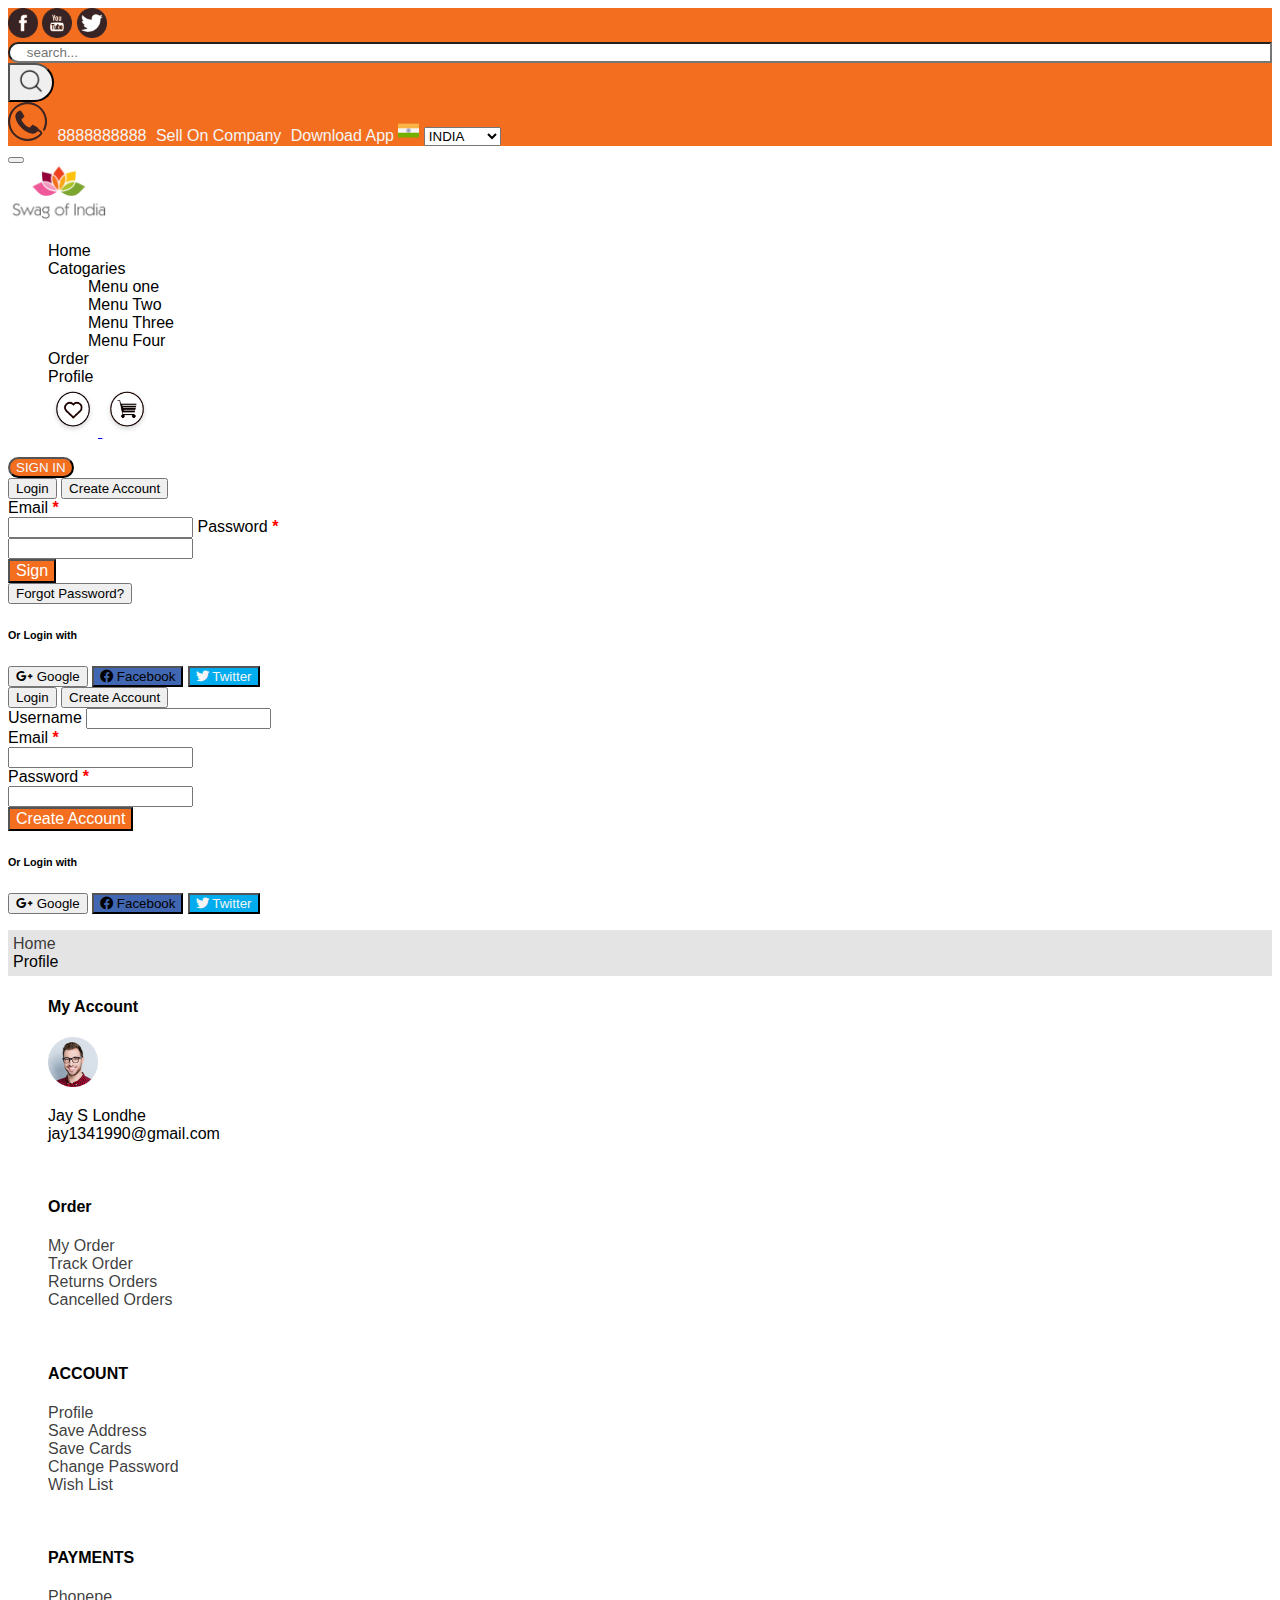
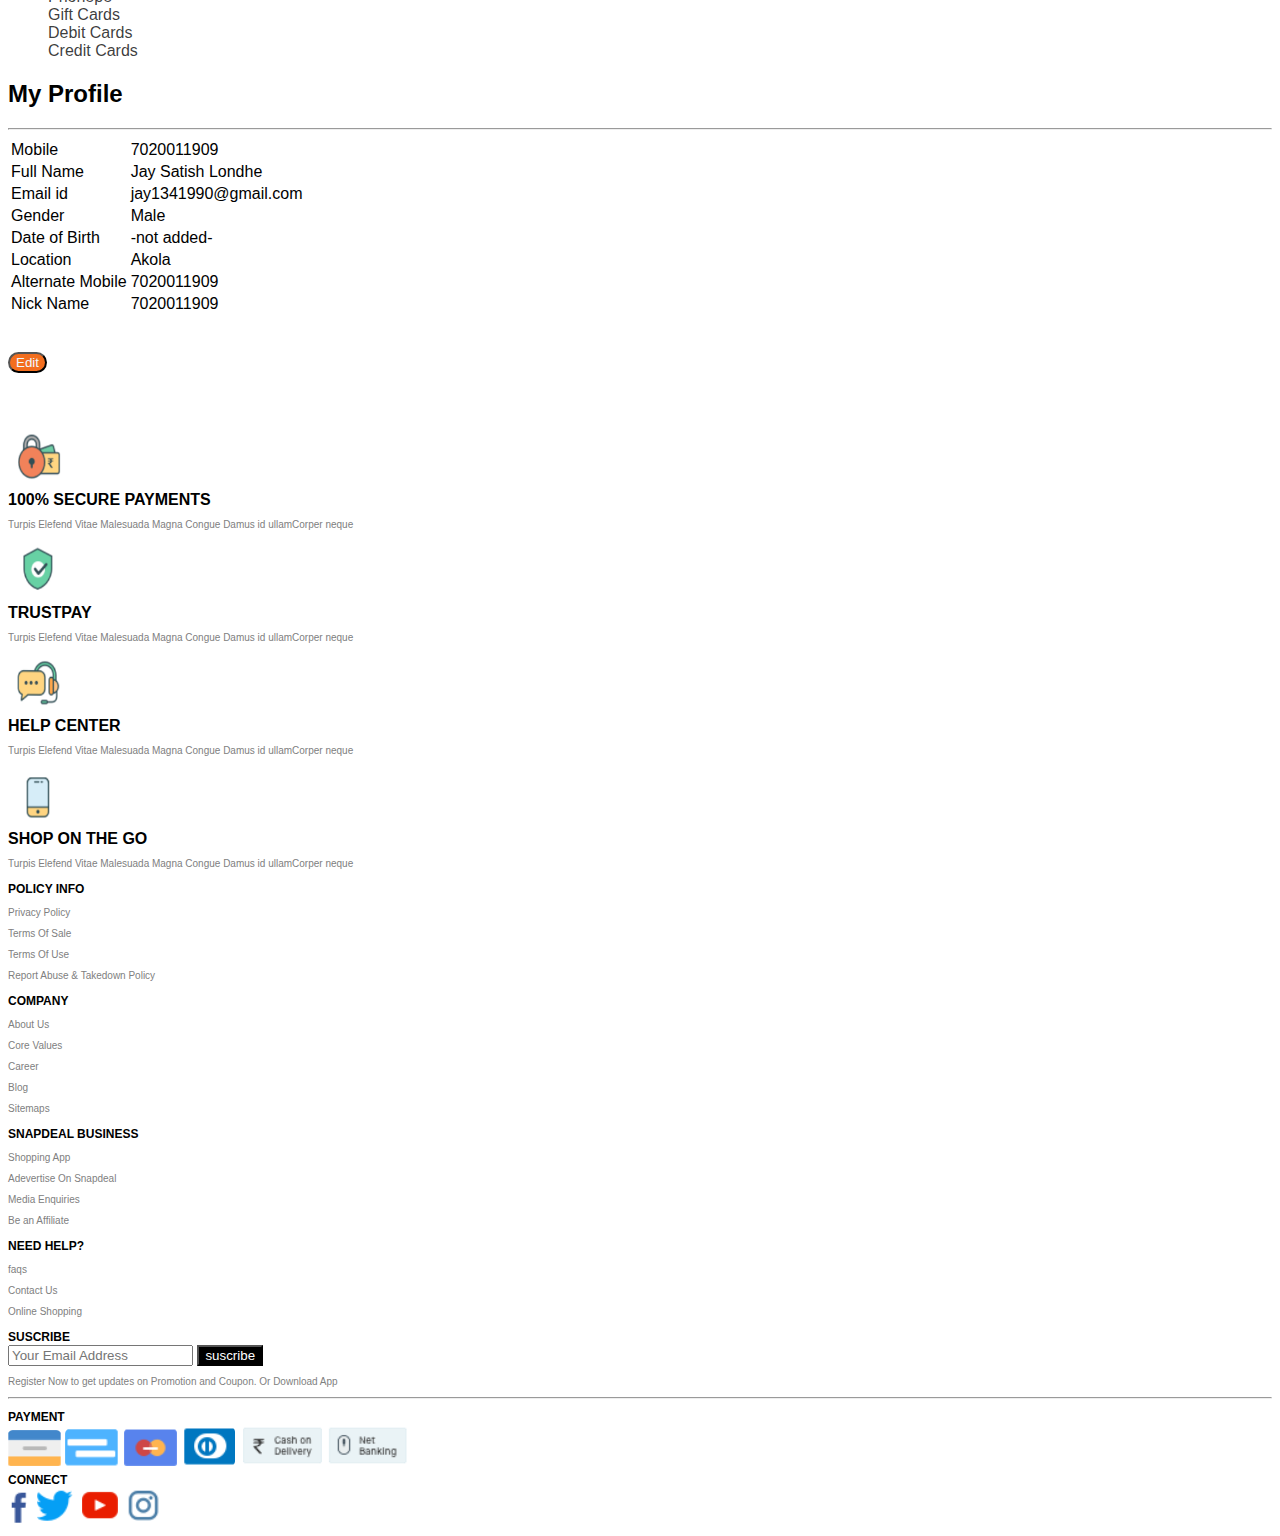
<file: myProfile.htm>
<!DOCTYPE html>
<html lang="en">

<head>
    <meta charset="UTF-8">
    <meta http-equiv="X-UA-Compatible" content="IE=edge">
    <meta name="viewport" content="width=device-width, initial-scale=1.0">
    <title>Profile</title>
    <!-- font Awesome -->
    <link rel="stylesheet" href="https://cdnjs.cloudflare.com/ajax/libs/font-awesome/6.0.0/css/all.min.css">

    <!-- google font -->
    <style>
        @import url('https://fonts.googleapis.com/css2?family=Pinyon+Script&display=swap');
        @import url('https://fonts.googleapis.com/css2?family=Pinyon+Script&family=Playfair+Display&display=swap');
    </style>

    <!-- CSS only -->
    <link href="https://cdn.jsdelivr.net/npm/bootstrap@5.2.0-beta1/dist/css/bootstrap.min.css" rel="stylesheet"
        integrity="sha384-0evHe/X+R7YkIZDRvuzKMRqM+OrBnVFBL6DOitfPri4tjfHxaWutUpFmBp4vmVor" crossorigin="anonymous">
    <link rel="stylesheet" href="styles\app.css">


    <!-- Jquery -->
    <script src="https://code.jquery.com/jquery-3.6.0.js"
        integrity="sha256-H+K7U5CnXl1h5ywQfKtSj8PCmoN9aaq30gDh27Xc0jk=" crossorigin="anonymous"></script>


    <!-- JavaScript Bundle with Popper -->
    <script src="https://cdn.jsdelivr.net/npm/bootstrap@5.2.0-beta1/dist/js/bootstrap.bundle.min.js"
        integrity="sha384-pprn3073KE6tl6bjs2QrFaJGz5/SUsLqktiwsUTF55Jfv3qYSDhgCecCxMW52nD2"
        crossorigin="anonymous"></script>
    <script src="Scripts\Jqry.js" defer></script>
    <script src="Scripts\app.js" defer></script>



</head>

<body>
    <!-- When the user scrolls down from the top of the document, show the button at bottom -->
    <button type="button" class="btn btn-primary position-fixed bottom-0 end-0" id="topBtn"
        title="Go to top">Top</button>

    <!-- Header Section Starts -->
    <header class="top-header">
        <nav class="navbar">
            <div class="container">
                <div class="col-sm-2">
                    <img src="img\fb.png" alt="" height="30">
                    <img src="img\yt.png" alt="" height="30">
                    <img src="img\twt.png" alt="" height="30">
                </div>
                <form class="d-flex col-sm-4" role="searchbar">
                    <input type="search" placeholder="    search..." class="border-0">
                    <button class="border-0 bg-white"> <img src="img\m-glass.png" alt="search" width="30px"></button>
                </form>


                <div class="">
                    <div id="">
                        <img src="img\call.png" alt="">
                        <span id="num">8888888888</span>
                        <span>Sell On Company</span>
                        <span>Download App</span>
                        <img id="img1" src="img\INDIA.png" alt="" width="21" height="21">
                        <select name="" id="country" aria-label="Choose country.">
                            <option value="+888888888888">INDIA</option>
                            <option value="+111111111111">USA</option>
                            <option value="+222222222222">UK</option>
                            <option value="+333333333333">FRANCE</option>
                        </select>
                    </div>


                </div>
            </div>
        </nav>




    </header>
    <!-- Header Section Ends -->


    <div class="container">



        <!-- Main Naviagtion -->
        <!-- humberger menu is created for mobile -->
        <nav class="navbar navbar-expand-lg navbar-expand-md navbar-light" id="nav" aria-label="Main Navigation">
            <div class="container">
                <button class="navbar-toggler" type="button" data-bs-toggle="collapse"
                    data-bs-target="#navbarTogglerDemo01" aria-controls="navbarTogglerDemo01" aria-expanded="false"
                    aria-label="Toggle navigation">
                    <span class="navbar-toggler-icon"></span>
                </button>
                <div class="collapse navbar-collapse" id="navbarTogglerDemo01">

                    <!-- Logo -->
                    <div class="col-lg-2 py-4"> <a href="index.htm"><img src="img\logo.png" alt="logo" width="100px"
                                role="img" id="logo"></a>
                    </div>
                    <ul class="navbar-nav me-auto mb-2 mb-lg-0" role="Main-menu">
                        <li class="nav-item" role="menuitem">
                            <a class="nav-link active" aria-current="page" href="#">Home</a>
                        </li>

                        <!-- dropdown menu of Category -->
                        <li class="nav-item dropdown" role="menuitem">
                            <a class="nav-link dropdown-toggle" href="#" id="navbarDarkDropdownMenuLink" role="button"
                                data-bs-toggle="dropdown" aria-expanded="false">
                                Catogaries
                            </a>
                            <ul role='submenu' class="dropdown-menu " aria-labelledby="navbarDarkDropdownMenuLink">
                                <li><a class="dropdown-item" href="#" role="menuitem">Menu one</a></li>
                                <li><a class="dropdown-item" href="#" role="menuitem">Menu Two</a></li>
                                <li><a class="dropdown-item" href="#" role="menuitem">Menu Three</a></li>
                                <li><a class="dropdown-item" href="#" role="menuitem">Menu Four</a></li>
                            </ul>
                        </li>
                        <li class="nav-item order" role="menuitem">
                            <a class="nav-link" role="menuitem">Order</a>
                            <ul class="orderList">
                                <li><a class="" href="MyOrder.htm" role="menuitem">My Orders</a></li>
                                <li><a class="" href="TrackOrder.htm" role="menuitem">Track Orders</a></li>
                                <li><a class="" href="returnOrder.htm" role="menuitem">Return Orders</a></li>
                            </ul>
                        </li>
                       
                        <li class="nav-item" role="menuitem">
                            <a class="nav-link " href="myProfile.htm">Profile</a>
                        </li>
                        <a class="border-0 me-3" href="wishList.htm">
                            <img src="img\Group 2579.png" alt="" width="50"><span class="badge text-bg-secondary wishCount"></span>
                        </a>
                        
                        <a class="border-0 me-3" href="myCart.htm">
                            <img src="img\Group 2581.png" alt="" width="50"><span class="badge text-bg-secondary cartCount"></span>
                        </a>
                    </ul>

                   
                    <!-- when clicked on button modal page of Login and Create Account -->
                    <button type="button" class="btn px-3" data-bs-toggle="modal" data-bs-target="#exampleModal">
                        SIGN IN
                    </button>


                </div>
            </div>
        </nav>

        <!-- Modal -->
        <div class="modal fade" id="exampleModal" tabindex="-1" aria-labelledby="exampleModalLabel" aria-hidden="true">
            <div class="modal-dialog">
                <div class="modal-content">
                    <div class="modal-header">
                        <button class="btn btn-secondary active form-control" aria-pressed="true">
                            Login
                        </button>

                        <button class="btn form-control" data-bs-target="#exampleModal1" data-bs-toggle="modal">
                            Create Account
                        </button>
                    </div>
                    <div class="modal-body">

                        <!-- Login Page -->
                        <form action="">
                            <label for="Email">Email <span>*</span></label> <br>
                            <input type="text" id="Email" name='Email' class="form-control" required>
                            <label for="psw" aria-required="true">Password <span>*</span></label> <br>
                            <input type="password" id="psw" class="form-control" name="psw" required><br>
                            <input type="submit" value="Sign" class="form-control Sign"></input><br>

                            <input type="button" class="form-control" id="Forgot" value="Forgot Password?">
                        </form>



                    </div>
                    <div class="modal-footer">

                        <!-- Login with Social Icons buttons  -->
                        <h6>Or Login with</h6>
                        <button type="button" class="btn btn-danger btn-sm">
                            <i class="fa-brands fa-google-plus-g"></i> Google </button>

                        <button type="button" class="btn btn-primary btn-sm"><i class="fa-brands fa-facebook"></i>
                            Facebook</button>

                        <button type="button" class="btn btn-info btn-sm">
                            <i class="fa-brands fa-twitter"></i> Twitter</button>





                    </div>
                </div>
            </div>
        </div>
        <div class="modal fade" id="exampleModal1" tabindex="-1" aria-labelledby="exampleModalLabel" aria-hidden="true">
            <div class="modal-dialog">
                <div class="modal-content">
                    <div class="modal-header">
                        <button class="btn form-control" data-bs-target="#exampleModal"
                            data-bs-toggle="modal">Login</button>
                        <button class="btn btn-secondary active form-control">Create Account</button>

                    </div>
                    <div class="modal-body">

                        <!-- Create Account -->
                        <form action="">
                            <label for="username">Username </label>
                            <input type="text" name="username" id="username" class="form-control"><br>
                            <label for="Email">Email <span>*</span></label> <br>
                            <input type="text" id="Email" name='Email' class="form-control" required><br>
                            <label for="psw" aria-required="true">Password <span>*</span></label> <br>
                            <input type="password" id="psw" class="form-control" name="psw" required><br>
                            <input type="submit" value="Create Account" class="form-control Sign"></input><br>


                        </form>



                    </div>
                    <div class="modal-footer">

                        <!-- Login with Social Icons buttons  -->
                        <h6>Or Login with</h6>
                        <button type="button" class="btn btn-danger btn-sm">
                            <i class="fa-brands fa-google-plus-g"></i> Google </button>

                        <button type="button" class="btn btn-primary btn-sm"><i class="fa-brands fa-facebook"></i>
                            Facebook</button>

                        <button type="button" class="btn btn-info btn-sm">
                            <i class="fa-brands fa-twitter"></i> Twitter</button>

                    </div>
                </div>
            </div>
        </div>

        <div class="container">
            <nav aria-label="breadcrumb">
                <ol class="breadcrumb">
                    <li class="breadcrumb-item"><a href="index.htm">Home</a></li>
                    <li class="breadcrumb-item active" aria-current="page">Profile</li>
                </ol>
            </nav>
        </div>
    </div>
    <main>

        <section>
            <div class="container">
                <!-- row -->
                <div class="row">
                    <!-- first column -->
                    <!-- Sidebar -->
                    <div class="col-lg-4">
                        <!-- my Account -->
                        <div>
                            <ul>
                                <h4>My Account</h4>
                                <img src="img\Image 162.png" alt="" class="rounded-circle" width="50">
                                <p>Jay S Londhe <br>jay1341990@gmail.com</p>
                            </ul>
                        </div>


                        <!-- order -->
                        <br>
                        <div>
                            <ul>
                                <h4>Order</h4>
                                <li><a href="MyOrder.htm">My Order</a></li>
                                <li><a href="TrackOrder.htm">Track Order</a></li>
                                <li><a href="returnOrder.htm" role="button" aria-current="page">Returns Orders</a></li>
                                <li><a href="#">Cancelled Orders</a></li>
                            </ul>
                        </div>

                        <!-- ACCOUNT -->
                        <br>
                        <div>
                            <ul>
                                <h4>ACCOUNT</h4>
                                <li class="bg-secondary active"><a href="myProfile.htm" role="button"
                                        aria-current="page">Profile</a></li>
                                <li><a href="#">Save Address</a></li>
                                <li><a href="#">Save Cards</a></li>
                                <li><a href="#">Change Password</a></li>
                                <li><a href="wishList.htm">Wish List</a></li>
                            </ul>
                        </div>

                        <!-- PAYMENTS -->
                        <br>
                        <div>
                            <ul>
                                <h4>PAYMENTS</h4>
                                <li><a href="#">Phonepe</a></li>
                                <li><a href="#">Gift Cards</a></li>
                                <li><a href="#">Debit Cards</a></li>
                                <li><a href="#">Credit Cards</a></li>

                            </ul>
                        </div>

                    </div>


                    <!-- second column -->

                    <div class="col-lg-8 myProfile">
                        <!-- My Prifile Page -->
                        <div>
                            <h2>My Profile</h2>
                            <hr>
                            <table class="table table-borderless">
                                <tr>
                                    <td>Mobile</td>
                                    <td>7020011909</td>
                                </tr>
                                <tr>
                                    <td>Full Name</td>
                                    <td>Jay Satish Londhe</td>
                                </tr>
                                <tr>
                                    <td>Email id</td>
                                    <td>jay1341990@gmail.com</td>
                                </tr>
                                <tr>
                                    <td>Gender</td>
                                    <td>Male</td>
                                </tr>
                                <tr>
                                    <td>Date of Birth</td>
                                    <td>-not added-</td>
                                </tr>
                                <tr>
                                    <td>Location</td>
                                    <td>Akola</td>
                                </tr>
                                <tr>
                                    <td>Alternate Mobile</td>
                                    <td>7020011909</td>
                                </tr>
                                <tr>
                                    <td>Nick Name</td>
                                    <td>7020011909</td>
                                </tr>
                            </table> <br><br>
                            <a href="Edit.htm"> <button type="button" class="btn px-5">
                                    Edit
                                </button></a>

                        </div>


                    </div>
                </div>
            </div>
        </section>
    </main>
    <!-- footer Starts -->
    <br><br><br>
    <footer>
        <div class="container">
            <div class="row text-center mx-3">
                <div class="col-lg-3 col-md-6 card">
                    <img class="card-img-top mx-auto" src="img\Image 34.png" alt="" width="" height="">
                    <div class="card-body">
                        <strong>100% SECURE PAYMENTS</strong>
                        <p>
                            Turpis Elefend Vitae Malesuada Magna Congue Damus id ullamCorper neque
                        </p>
                    </div>


                </div>

                <!-- second card -->
                <div class="col-lg-3 col-md-6 card">
                    <img class="card-img-top mx-auto" src="img\Image 35.png" alt="" width="" height="">
                    <div class="card-body">
                        <strong>TRUSTPAY</strong>
                        <p>
                            Turpis Elefend Vitae Malesuada Magna Congue Damus id ullamCorper neque
                        </p>
                    </div>


                </div>
                <!-- third card -->
                <div class="col-lg-3 col-md-6 card">
                    <img class="card-img-top mx-auto" src="img\Image 36.png" alt="" width="" height="">
                    <div class="card-body">
                        <strong>HELP CENTER</strong>
                        <p>
                            Turpis Elefend Vitae Malesuada Magna Congue Damus id ullamCorper neque
                        </p>
                    </div>


                </div>
                <!-- 4th card -->
                <div class="col-lg-3 col-md-6 card">
                    <img class="card-img-top mx-auto" src="img\Image 37.png" alt="" width="" height="">
                    <div class="card-body">
                        <strong>SHOP ON THE GO</strong>
                        <p>
                            Turpis Elefend Vitae Malesuada Magna Congue Damus id ullamCorper neque
                        </p>
                    </div>


                </div>
            </div>


            <!-- Policy info Company Info... -->

            <div class="row py-5 mx-2">

                <div class="col-6 col-lg-2 col-md-4">
                    <b>POLICY INFO</b>
                    <p> Privacy Policy</p>
                    <p>Terms Of Sale </p>
                    <p>Terms Of Use</p>
                    <p>Report Abuse & Takedown Policy</p>
                </div>

                <div class=" col-6 col-lg-2 col-md-4">
                    <b>COMPANY</b>
                    <p> About Us</p>
                    <p>Core Values</p>
                    <p>Career</p>
                    <p>Blog</p>
                    <p>Sitemaps</p>
                </div>

                <div class="col-6 col-lg-3 col-md-4">
                    <b>SNAPDEAL BUSINESS</b>
                    <p> Shopping App</p>
                    <p>Adevertise On Snapdeal</p>
                    <p>Media Enquiries</p>
                    <p>Be an Affiliate</p>

                </div>

                <div class="col-6 col-lg-2 col-md">
                    <b>NEED HELP?</b>
                    <p> faqs</p>
                    <p>Contact Us</p>
                    <p>Online Shopping</p>



                </div>
                <div class="col-lg-3 col-md">

                    <b>SUSCRIBE</b> <br>
                    <form class="d-flex" role="search">
                        <input type="search" placeholder="Your Email Address" aria-label="Your Email Address">
                        <button> suscribe</button>
                    </form>



                    <p>Register Now to get updates on Promotion and Coupon. Or Download App</p>


                </div>



            </div>

            <hr>
            <div class="row">

                <div class="col-lg-6 col-md-6">
                    <b>PAYMENT</b>
                    <div>
                        <img src="img\Image 38.png" alt="">
                        <img src="img\Image 39.png" alt="">
                        <img src="img\Image 40.png" alt="">
                        <img src="img\Image 41.png" alt="">
                        <img src="img\Image 42.png" alt="">
                        <img src="img\Image 43.png" alt="">
                    </div>

                </div>
                <div class="col-lg-6 col-md-6">
                    <div class="">
                        <b>CONNECT</b>
                        <div>
                            <img src="img\Image 44.png" alt="">
                            <img src="img\Image 45.png" alt="">
                            <img src="img\Image 46.png" alt="">
                            <img src="img\Image 47.png" alt="">
                        </div>
                    </div>


                </div>

            </div>
        </div>
    </footer>



</body>

</html>
</file>
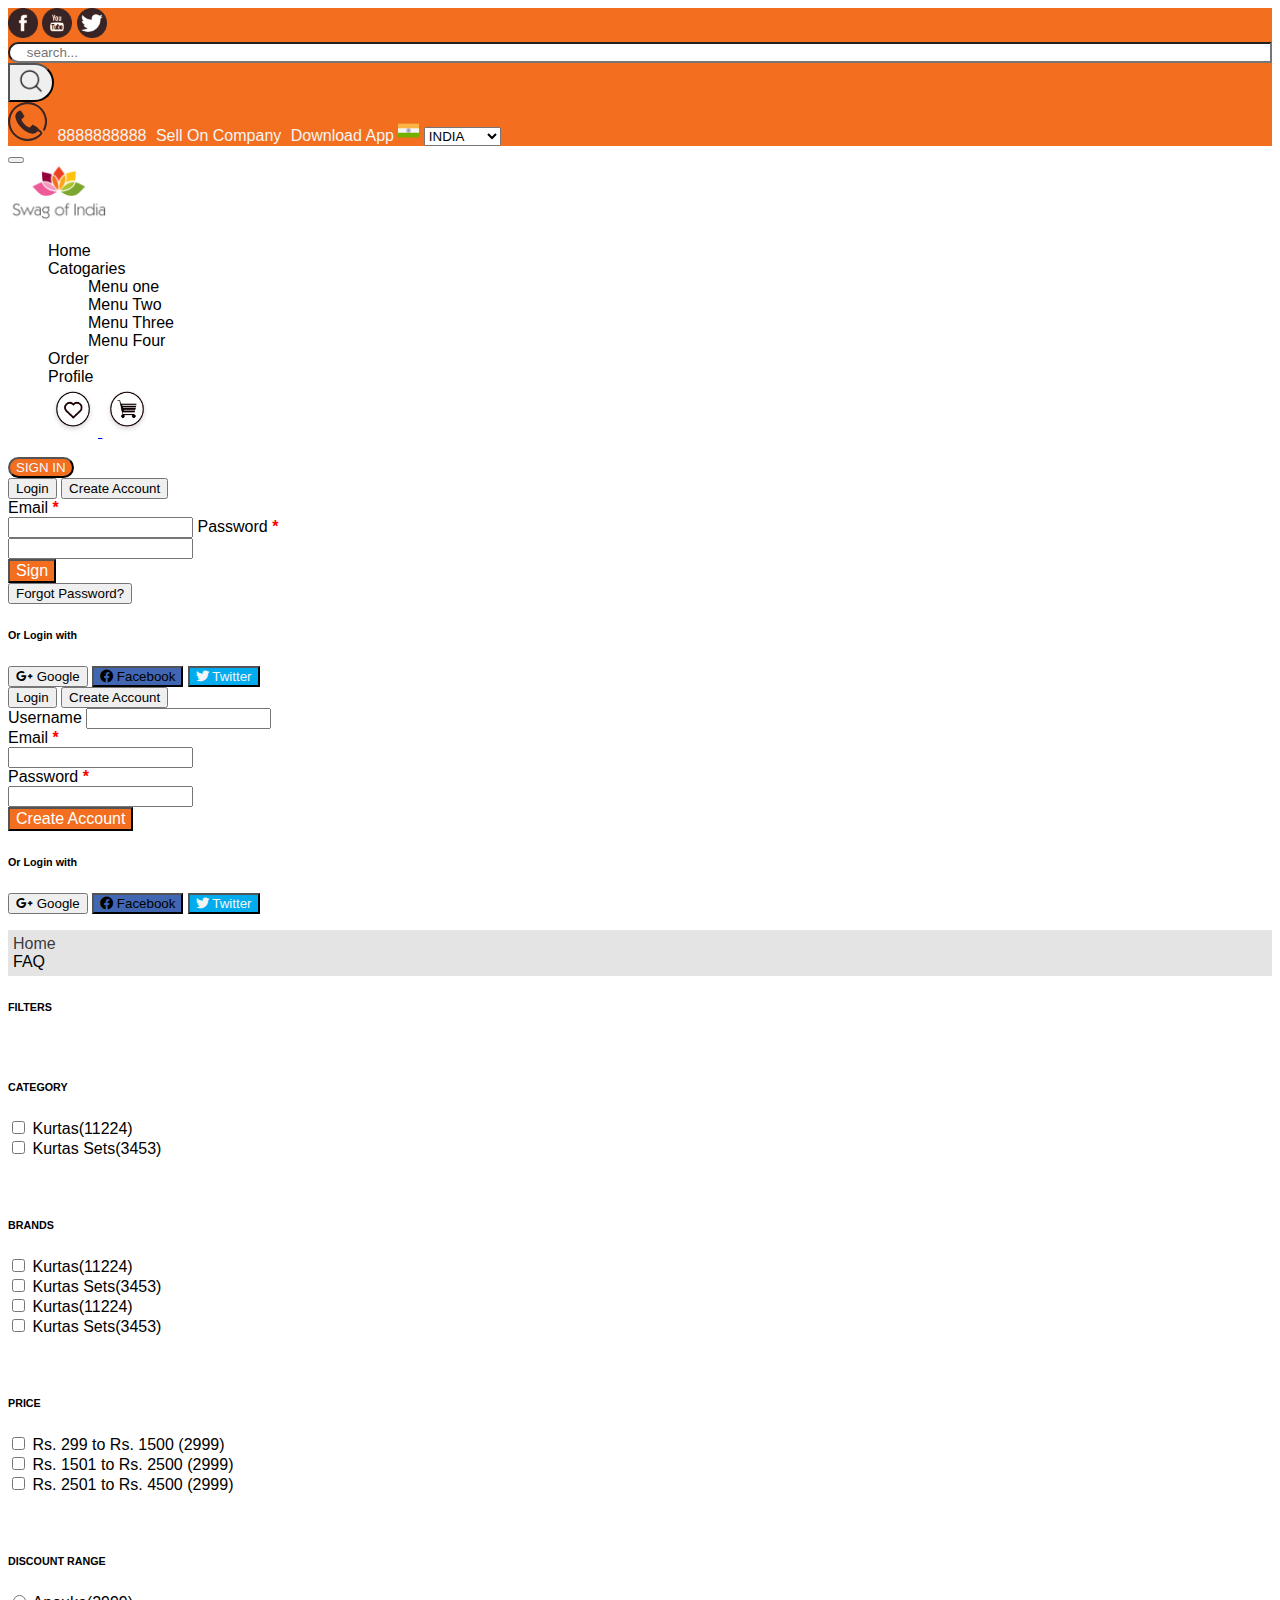
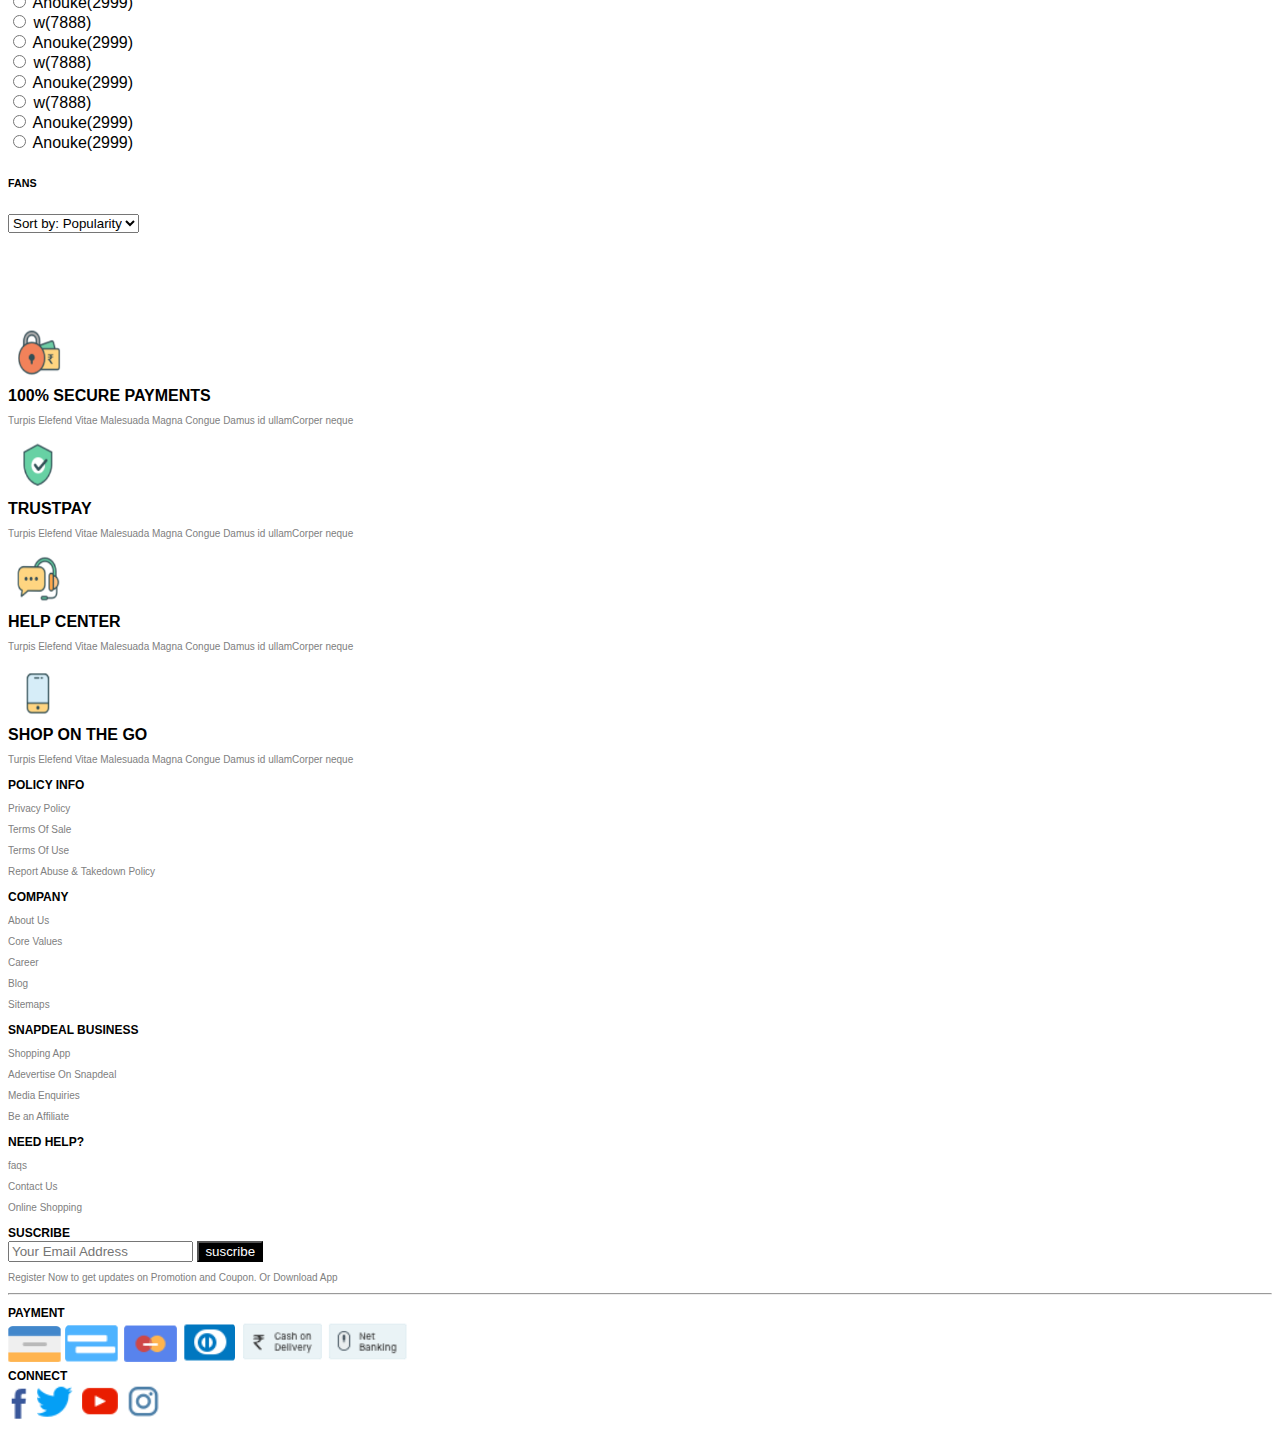
<file: productList.htm>
<!DOCTYPE html>
<html lang="en">

<head>
  <meta charset="UTF-8">
  <meta http-equiv="X-UA-Compatible" content="IE=edge">
  <meta name="viewport" content="width=device-width, initial-scale=1.0">
  <title>Product List</title>
  <script src="https://code.jquery.com/jquery-3.6.0.js" integrity="sha256-H+K7U5CnXl1h5ywQfKtSj8PCmoN9aaq30gDh27Xc0jk="
    crossorigin="anonymous"></script>
  <!-- font Awesome -->
  <link rel="stylesheet" href="https://cdnjs.cloudflare.com/ajax/libs/font-awesome/6.0.0/css/all.min.css">

  <!-- google font -->
  <style>
    @import url('https://fonts.googleapis.com/css2?family=Pinyon+Script&display=swap');
    @import url('https://fonts.googleapis.com/css2?family=Pinyon+Script&family=Playfair+Display&display=swap');
  </style>

  <!-- CSS only -->
  <link href="https://cdn.jsdelivr.net/npm/bootstrap@5.2.0-beta1/dist/css/bootstrap.min.css" rel="stylesheet"
    integrity="sha384-0evHe/X+R7YkIZDRvuzKMRqM+OrBnVFBL6DOitfPri4tjfHxaWutUpFmBp4vmVor" crossorigin="anonymous">
  <link rel="stylesheet" href="styles\app.css">

  <script src="https://code.jquery.com/jquery-3.6.0.js" integrity="sha256-H+K7U5CnXl1h5ywQfKtSj8PCmoN9aaq30gDh27Xc0jk="
    crossorigin="anonymous"></script>

  <!-- JavaScript Bundle with Popper -->
  <script src="https://cdn.jsdelivr.net/npm/bootstrap@5.2.0-beta1/dist/js/bootstrap.bundle.min.js"
    integrity="sha384-pprn3073KE6tl6bjs2QrFaJGz5/SUsLqktiwsUTF55Jfv3qYSDhgCecCxMW52nD2"
    crossorigin="anonymous"></script>



  <script src="Scripts\Jqry.js" defer></script>
  <script src="Scripts\app.js" defer></script>




</head>

<body>
  <!-- When the user scrolls down from the top of the document, show the button at bottom -->
  <button type="button" class="btn btn-primary position-fixed bottom-0 end-0" id="topBtn" title="Go to top">Top</button>

  <!-- Header Section Starts -->
  <header class="top-header">
    <nav class="navbar">
      <div class="container">
        <div class="col-sm-2">
          <img src="img\fb.png" alt="" height="30">
          <img src="img\yt.png" alt="" height="30">
          <img src="img\twt.png" alt="" height="30">
        </div>
        <form class="d-flex col-sm-4" role="searchbar">
          <input type="search" placeholder="    search..." class="border-0">
          <button class="border-0 bg-white"> <img src="img\m-glass.png" alt="search" width="30px"></button>
        </form>


        <div class="">
          <div id="">
            <img src="img\call.png" alt="">
            <span id="num">8888888888</span>
            <span>Sell On Company</span>
            <span>Download App</span>
            <img id="img1" src="img\INDIA.png" alt="" width="21" height="21">
            <select name="" id="country" aria-label="Choose country.">
              <option value="+888888888888">INDIA</option>
              <option value="+111111111111">USA</option>
              <option value="+222222222222">UK</option>
              <option value="+333333333333">FRANCE</option>
              <option value="+888888888888">INDIA</option>
              <option value="+111111111111">USA</option>
              <option value="+222222222222">UK</option>
              <option value="+333333333333">FRANCE</option>
            </select>
          </div>


        </div>
      </div>
    </nav>




  </header>
  <!-- Header Section Ends -->


  <div class="container">



    <!-- Main Naviagtion -->
    <!-- humberger menu is created for mobile -->
    <nav class="navbar navbar-expand-lg navbar-expand-md navbar-light" id="nav" aria-label="Main Navigation">
      <div class="container">
        <button class="navbar-toggler" type="button" data-bs-toggle="collapse" data-bs-target="#navbarTogglerDemo01"
          aria-controls="navbarTogglerDemo01" aria-expanded="false" aria-label="Toggle navigation">
          <span class="navbar-toggler-icon"></span>
        </button>
        <div class="collapse navbar-collapse" id="navbarTogglerDemo01">

          <!-- Logo -->
          <div class="col-lg-2 py-4"> <a href="index.htm"><img src="img\logo.png" alt="logo" width="100px" role="img"
                id="logo"></a>
          </div>
          <ul class="navbar-nav me-auto mb-2 mb-lg-0" role="Main-menu">
            <li class="nav-item" role="menuitem">
                <a class="nav-link active" aria-current="page" href="#">Home</a>
            </li>

            <!-- dropdown menu of Category -->
            <li class="nav-item dropdown" role="menuitem">
                <a class="nav-link dropdown-toggle" href="#" id="navbarDarkDropdownMenuLink" role="button"
                    data-bs-toggle="dropdown" aria-expanded="false">
                    Catogaries
                </a>
                <ul role='submenu' class="dropdown-menu " aria-labelledby="navbarDarkDropdownMenuLink">
                    <li><a class="dropdown-item" href="#" role="menuitem">Menu one</a></li>
                    <li><a class="dropdown-item" href="#" role="menuitem">Menu Two</a></li>
                    <li><a class="dropdown-item" href="#" role="menuitem">Menu Three</a></li>
                    <li><a class="dropdown-item" href="#" role="menuitem">Menu Four</a></li>
                </ul>
            </li>
            <li class="nav-item order" role="menuitem">
                <a class="nav-link" role="menuitem">Order</a>
                <ul class="orderList">
                    <li><a class="" href="MyOrder.htm" role="menuitem">My Orders</a></li>
                    <li><a class="" href="TrackOrder.htm" role="menuitem">Track Orders</a></li>
                    <li><a class="" href="returnOrder.htm" role="menuitem">Return Orders</a></li>
                </ul>
            </li>
           
            <li class="nav-item" role="menuitem">
                <a class="nav-link " href="myProfile.htm">Profile</a>
            </li>
            <a class="border-0 me-3" href="wishList.htm">
                <img src="img\Group 2579.png" alt="" width="50"><span class="badge text-bg-secondary wishCount"></span>
            </a>
            
            <a class="border-0 me-3" href="myCart.htm">
                <img src="img\Group 2581.png" alt="" width="50"><span class="badge text-bg-secondary cartCount"></span>
            </a>
        </ul>


          

          <!-- when clicked on button modal page of Login and Create Account -->


          <button type="button" class="btn px-3" data-bs-toggle="modal" data-bs-target="#exampleModal">
            SIGN IN
          </button>


        </div>
      </div>
    </nav>

    <!-- Modal -->
    <div class="modal fade" id="exampleModal" tabindex="-1" aria-labelledby="exampleModalLabel" aria-hidden="true">
      <div class="modal-dialog">
        <div class="modal-content">
          <div class="modal-header">
            <button class="btn btn-secondary active form-control" aria-pressed="true">
              Login
            </button>

            <button class="btn form-control" data-bs-target="#exampleModal1" data-bs-toggle="modal">
              Create Account
            </button>
          </div>
          <div class="modal-body">

            <!-- Login Page -->
            <form action="">
              <label for="Email">Email <span>*</span></label> <br>
              <input type="text" id="Email" name='Email' class="form-control" required>
              <label for="psw" aria-required="true">Password <span>*</span></label> <br>
              <input type="password" id="psw" class="form-control" name="psw" required><br>
              <input type="submit" value="Sign" class="form-control Sign"></input><br>

              <input type="button" class="form-control" id="Forgot" value="Forgot Password?">
            </form>



          </div>
          <div class="modal-footer">

            <!-- Login with Social Icons buttons  -->
            <h6>Or Login with</h6>
            <button type="button" class="btn btn-danger btn-sm">
              <i class="fa-brands fa-google-plus-g"></i> Google </button>

            <button type="button" class="btn btn-primary btn-sm"><i class="fa-brands fa-facebook"></i>
              Facebook</button>

            <button type="button" class="btn btn-info btn-sm">
              <i class="fa-brands fa-twitter"></i> Twitter</button>





          </div>
        </div>
      </div>
    </div>
    <div class="modal fade" id="exampleModal1" tabindex="-1" aria-labelledby="exampleModalLabel" aria-hidden="true">
      <div class="modal-dialog">
        <div class="modal-content">
          <div class="modal-header">
            <button class="btn form-control" data-bs-target="#exampleModal" data-bs-toggle="modal">Login</button>
            <button class="btn btn-secondary active form-control">Create Account</button>

          </div>
          <div class="modal-body">

            <!-- Create Account -->
            <form action="">
              <label for="username">Username </label>
              <input type="text" name="username" id="username" class="form-control"><br>
              <label for="Email">Email <span>*</span></label> <br>
              <input type="text" id="Email" name='Email' class="form-control" required><br>
              <label for="psw" aria-required="true">Password <span>*</span></label> <br>
              <input type="password" id="psw" class="form-control" name="psw" required><br>
              <input type="submit" value="Create Account" class="form-control Sign"></input><br>


            </form>



          </div>
          <div class="modal-footer">

            <!-- Login with Social Icons buttons  -->
            <h6>Or Login with</h6>
            <button type="button" class="btn btn-danger btn-sm">
              <i class="fa-brands fa-google-plus-g"></i> Google </button>

            <button type="button" class="btn btn-primary btn-sm"><i class="fa-brands fa-facebook"></i>
              Facebook</button>

            <button type="button" class="btn btn-info btn-sm">
              <i class="fa-brands fa-twitter"></i> Twitter</button>

          </div>
        </div>
      </div>
    </div>

    <div class="container">
      <nav aria-label="breadcrumb">
        <ol class="breadcrumb">
          <li class="breadcrumb-item"><a href="index.htm">Home</a></li>
          <li class="breadcrumb-item active" aria-current="page">FAQ</li>
        </ol>
      </nav>
    </div>


    <section class="row">
      <div class="col-lg-3">
        <h6>FILTERS</h6><br>
        <nav class="nav flex-column">
          <h6>CATEGORY</h6>
          <div class="form-check">
            <input class="form-check-input" type="checkbox" value="" id="flexCheckDefault">
            <label class="form-check-label" for="flexCheckDefault">
              Kurtas(11224)
            </label>
          </div>
          <div class="form-check">
            <input class="form-check-input" type="checkbox" value="" id="flexCheckChecked">
            <label class="form-check-label" for="flexCheckChecked">
              Kurtas Sets(3453)
            </label>
          </div>
          <br><br>
          <h6>BRANDS</h6>
          <div class="form-check">
            <input class="form-check-input" type="checkbox" value="" id="flexCheckDefault">
            <label class="form-check-label" for="flexCheckDefault">
              Kurtas(11224)
            </label>
          </div>
          <div class="form-check">
            <input class="form-check-input" type="checkbox" value="" id="flexCheckChecked">
            <label class="form-check-label" for="flexCheckChecked">
              Kurtas Sets(3453)
            </label>
          </div>
          <div class="form-check">
            <input class="form-check-input" type="checkbox" value="" id="flexCheckDefault">
            <label class="form-check-label" for="flexCheckDefault">
              Kurtas(11224)
            </label>
          </div>
          <div class="form-check">
            <input class="form-check-input" type="checkbox" value="" id="flexCheckChecked">
            <label class="form-check-label" for="flexCheckChecked">
              Kurtas Sets(3453)
            </label>
          </div>

          <br><br>
          <h6>PRICE</h6>
          <div class="form-check">
            <input class="form-check-input" type="checkbox" value="" id="flexCheckDefault">
            <label class="form-check-label" for="flexCheckDefault">
              Rs. 299 to Rs. 1500 (2999)
            </label>
          </div>
          <div class="form-check">
            <input class="form-check-input" type="checkbox" value="" id="flexCheckChecked">
            <label class="form-check-label" for="flexCheckChecked">
              Rs. 1501 to Rs. 2500 (2999)
            </label>
          </div>

          <div class="form-check">
            <input class="form-check-input" type="checkbox" value="" id="flexCheckChecked">
            <label class="form-check-label" for="flexCheckChecked">
              Rs. 2501 to Rs. 4500 (2999)
            </label>
          </div>


          <br><br>
          <h6>DISCOUNT RANGE</h6>
          <div class="form-check">
            <input class="form-check-input" type="radio" name="flexRadioDefault" id="flexRadioDefault1">
            <label class="form-check-label" for="flexRadioDefault1">
              Anouke(2999)
            </label>
          </div>
          <div class="form-check">
            <input class="form-check-input" type="radio" name="flexRadioDefault" id="flexRadioDefault2">
            <label class="form-check-label" for="flexRadioDefault2">
              w(7888)
            </label>
          </div>

          <div class="form-check">
            <input class="form-check-input" type="radio" name="flexRadioDefault" id="flexRadioDefault1">
            <label class="form-check-label" for="flexRadioDefault1">
              Anouke(2999)
            </label>
          </div>
          <div class="form-check">
            <input class="form-check-input" type="radio" name="flexRadioDefault" id="flexRadioDefault2">
            <label class="form-check-label" for="flexRadioDefault2">
              w(7888)
            </label>
          </div>

          <div class="form-check">
            <input class="form-check-input" type="radio" name="flexRadioDefault" id="flexRadioDefault1">
            <label class="form-check-label" for="flexRadioDefault1">
              Anouke(2999)
            </label>
          </div>
          <div class="form-check">
            <input class="form-check-input" type="radio" name="flexRadioDefault" id="flexRadioDefault2">
            <label class="form-check-label" for="flexRadioDefault2">
              w(7888)
            </label>
          </div>

          <div class="form-check">
            <input class="form-check-input" type="radio" name="flexRadioDefault" id="flexRadioDefault1">
            <label class="form-check-label" for="flexRadioDefault1">
              Anouke(2999)
            </label>
          </div>
          <div class="form-check">
            <input class="form-check-input" type="radio" name="flexRadioDefault" id="flexRadioDefault2">
            <label class="form-check-label" for="flexRadioDefault2">
              Anouke(2999)
            </label>
          </div>


        </nav>
      </div>


      <!-- Product cards -->
      <div class="col-lg-9">
        <h6 class="float-start ">FANS</h6>
        <select class=" float-end" aria-label="Default select example">
          <option selected>Sort by: Popularity</option>
          <option value="1">One</option>
          <option value="2">Two</option>
          <option value="3">Three</option>
        </select>



        <div class="row row-cols-1 row-cols-md-2 row-cols-lg-3 g-4 float-start mt-4 productA">

          <!-- product 1 -->

        </div>
      </div>




    </section>
  </div>

  <br><br><br><br><br>
  <!-- footer starts -->

  <footer>
    <div class="container">
      <div class="row text-center">
        <div class="col-lg-3 col-md-6 card">
          <img class="card-img-top mx-auto" src="img\Image 34.png" alt="" width="" height="">
          <div class="card-body">
            <strong>100% SECURE PAYMENTS</strong>
            <p>
              Turpis Elefend Vitae Malesuada Magna Congue Damus id ullamCorper neque
            </p>
          </div>


        </div>

        <!-- second card -->
        <div class="col-lg-3 col-md-6 card">
          <img class="card-img-top mx-auto" src="img\Image 35.png" alt="" width="" height="">
          <div class="card-body">
            <strong>TRUSTPAY</strong>
            <p>
              Turpis Elefend Vitae Malesuada Magna Congue Damus id ullamCorper neque
            </p>
          </div>


        </div>
        <!-- third card -->
        <div class="col-lg-3 col-md-6 card">
          <img class="card-img-top mx-auto" src="img\Image 36.png" alt="" width="" height="">
          <div class="card-body">
            <strong>HELP CENTER</strong>
            <p>
              Turpis Elefend Vitae Malesuada Magna Congue Damus id ullamCorper neque
            </p>
          </div>


        </div>
        <!-- 4th card -->
        <div class="col-lg-3 col-md-6 card">
          <img class="card-img-top mx-auto" src="img\Image 37.png" alt="" width="" height="">
          <div class="card-body">
            <strong>SHOP ON THE GO</strong>
            <p>
              Turpis Elefend Vitae Malesuada Magna Congue Damus id ullamCorper neque
            </p>
          </div>


        </div>
      </div>


      <!-- Policy info Company Info... -->

      <div class="row py-5">

        <div class="col-6 col-lg-2 col-md-4">
          <b>POLICY INFO</b>
          <p> Privacy Policy</p>
          <p>Terms Of Sale </p>
          <p>Terms Of Use</p>
          <p>Report Abuse & Takedown Policy</p>
        </div>

        <div class=" col-6 col-lg-2 col-md-4">
          <b>COMPANY</b>
          <p> About Us</p>
          <p>Core Values</p>
          <p>Career</p>
          <p>Blog</p>
          <p>Sitemaps</p>
        </div>

        <div class="col-6 col-lg-3 col-md-4">
          <b>SNAPDEAL BUSINESS</b>
          <p> Shopping App</p>
          <p>Adevertise On Snapdeal</p>
          <p>Media Enquiries</p>
          <p>Be an Affiliate</p>

        </div>

        <div class="col-6 col-lg-2 col-md">
          <b>NEED HELP?</b>
          <p> faqs</p>
          <p>Contact Us</p>
          <p>Online Shopping</p>



        </div>
        <div class="col-lg-3 col-md">

          <b>SUSCRIBE</b> <br>
          <form class="d-flex" role="search">
            <input type="search" placeholder="Your Email Address" aria-label="Your Email Address">
            <button> suscribe</button>
          </form>



          <p>Register Now to get updates on Promotion and Coupon. Or Download App</p>


        </div>



      </div>

      <hr>
      <div class="row">

        <div class="col-lg-6 col-md-6">
          <b>PAYMENT</b>
          <div>
            <img src="img\Image 38.png" alt="">
            <img src="img\Image 39.png" alt="">
            <img src="img\Image 40.png" alt="">
            <img src="img\Image 41.png" alt="">
            <img src="img\Image 42.png" alt="">
            <img src="img\Image 43.png" alt="">
          </div>

        </div>
        <div class="col-lg-6 col-md-6">
          <div class="float-end">
            <b>CONNECT</b>
            <div>
              <img src="img\Image 44.png" alt="">
              <img src="img\Image 45.png" alt="">
              <img src="img\Image 46.png" alt="">
              <img src="img\Image 47.png" alt="">
            </div>
          </div>


        </div>

      </div>
    </div>
  </footer>

</body>

</html>
</file>
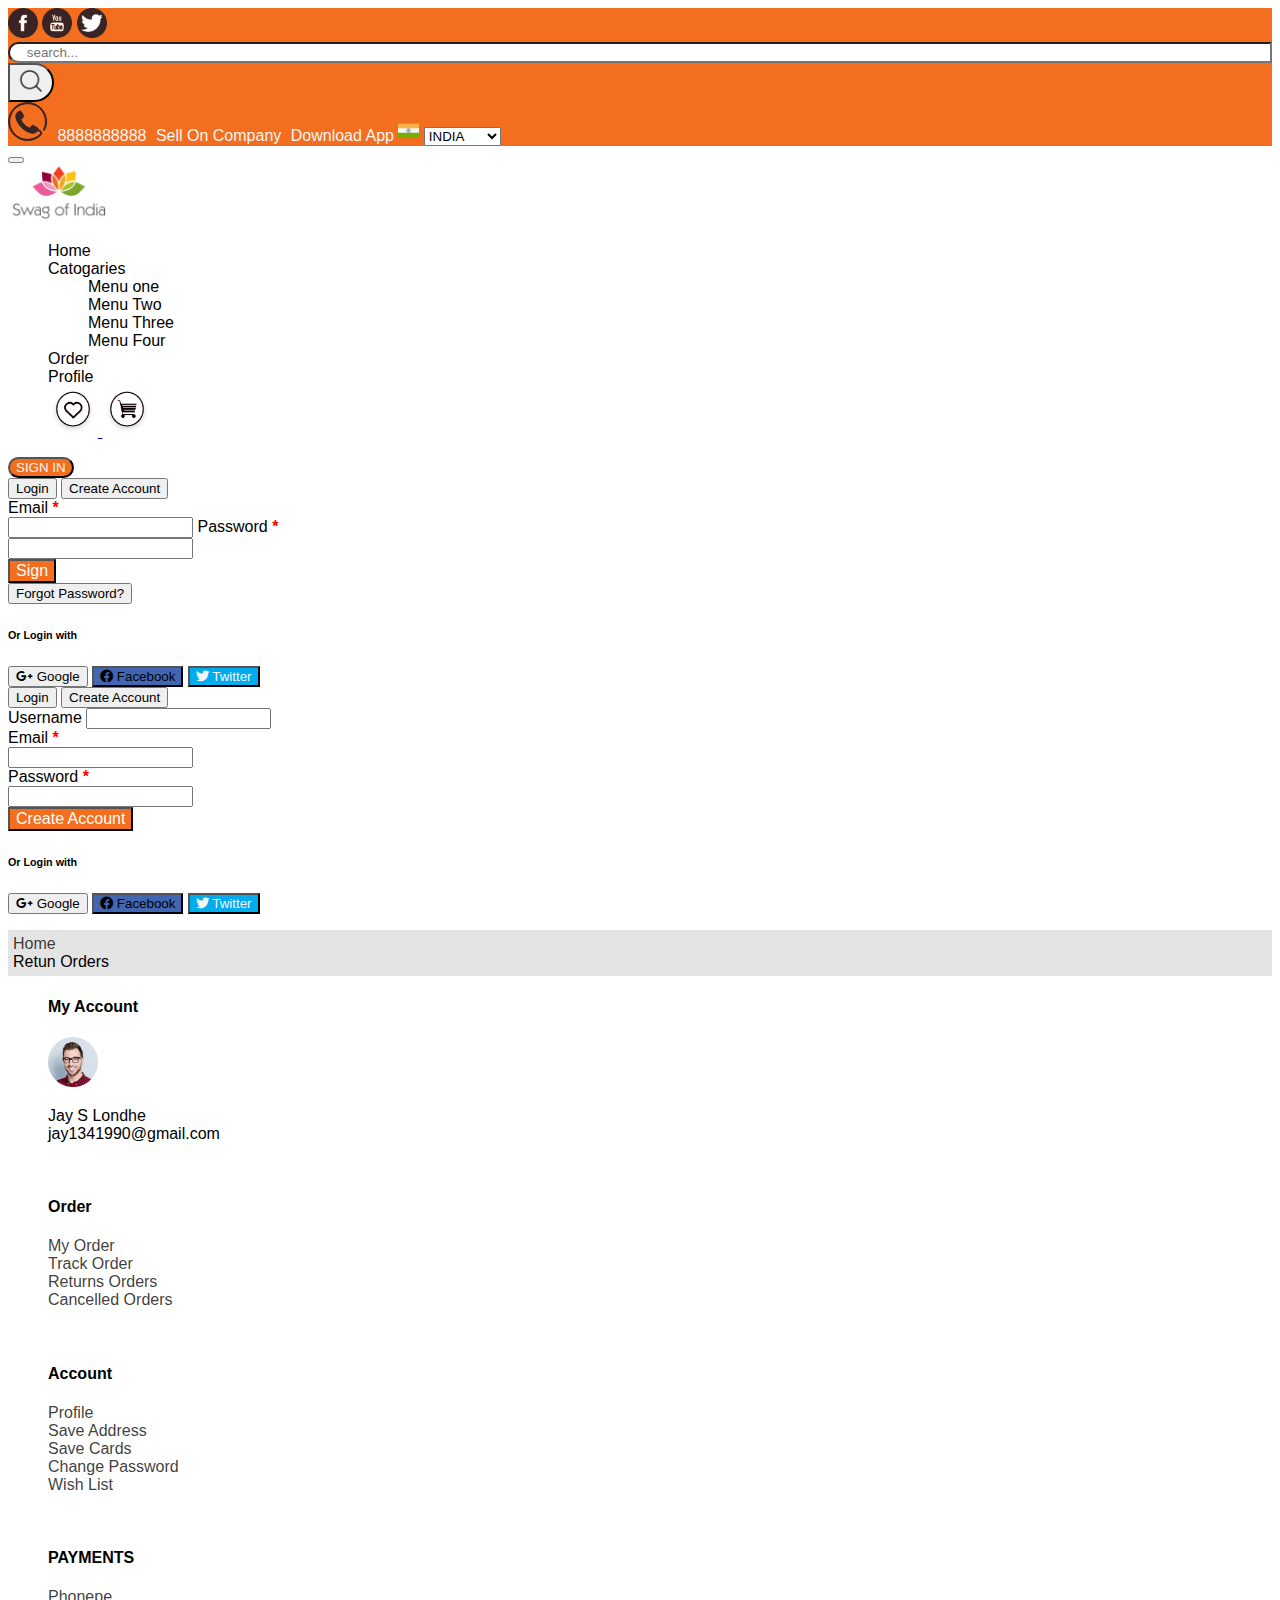
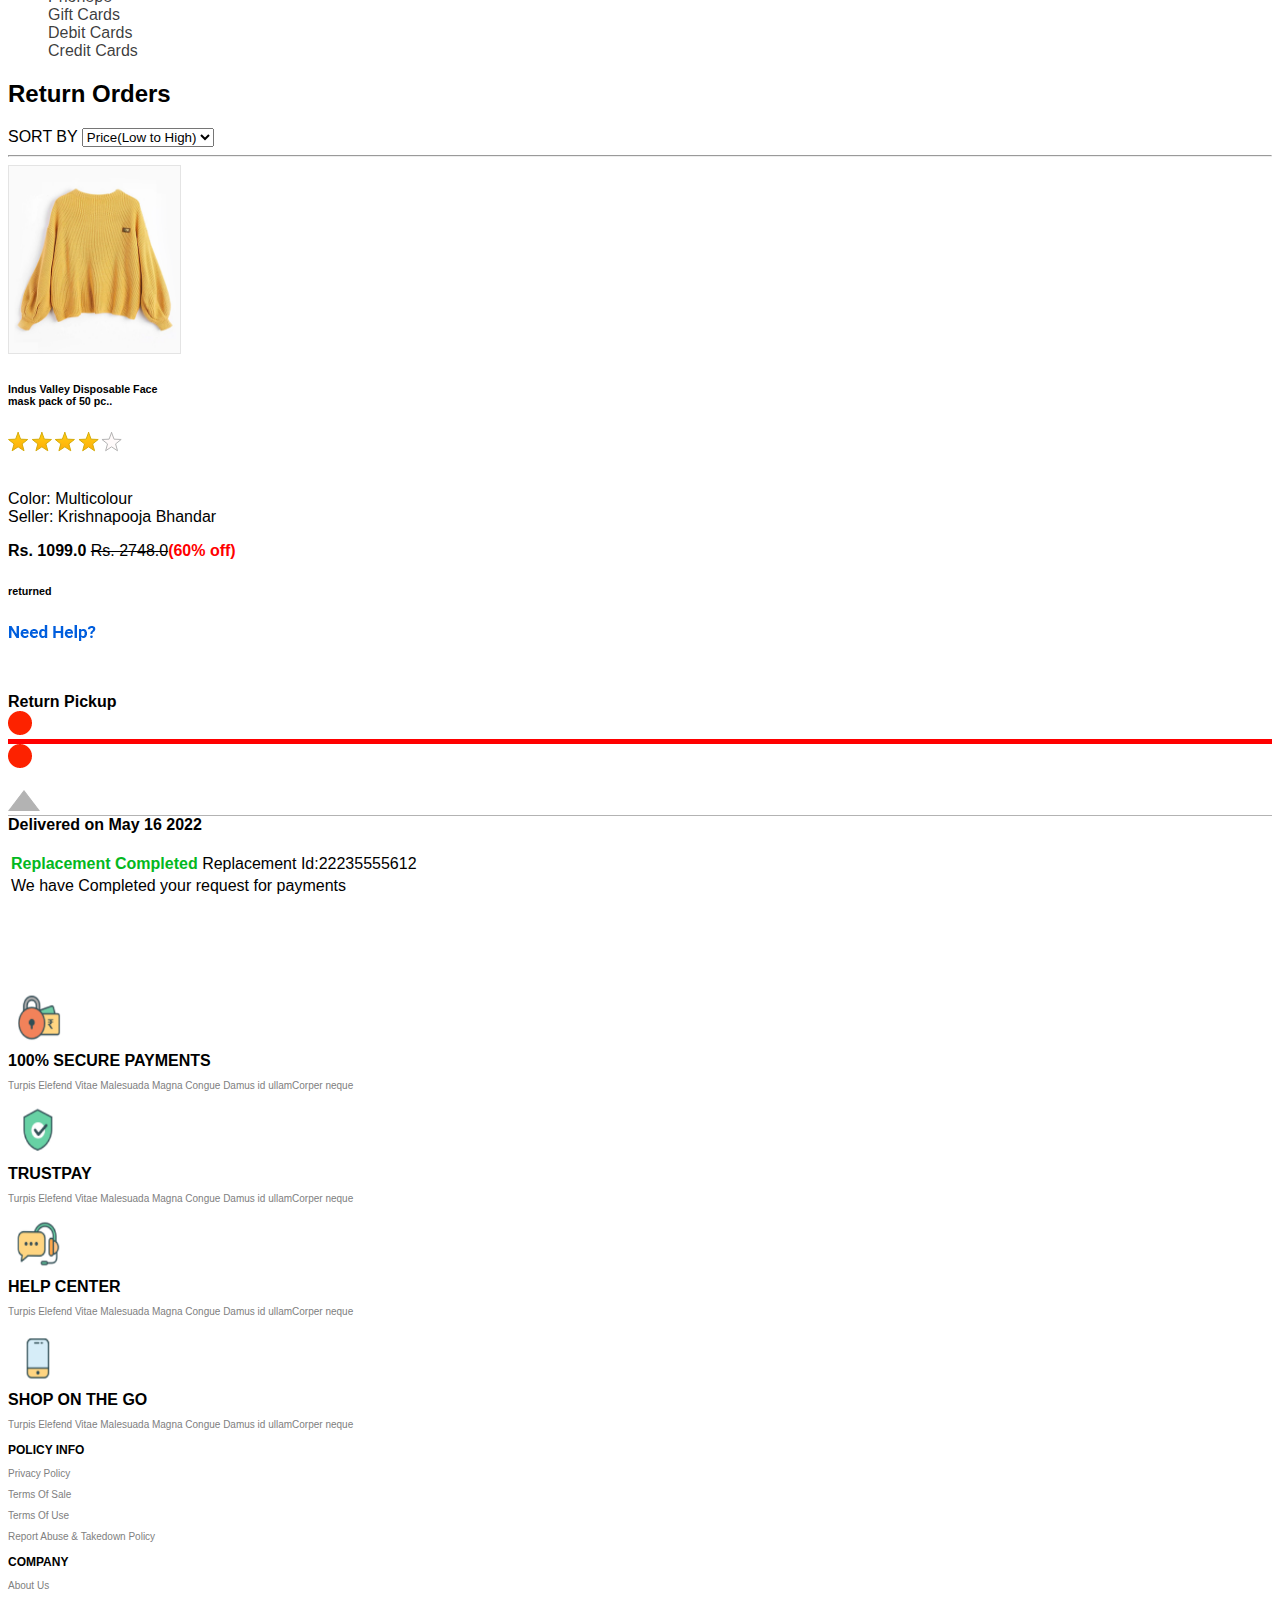
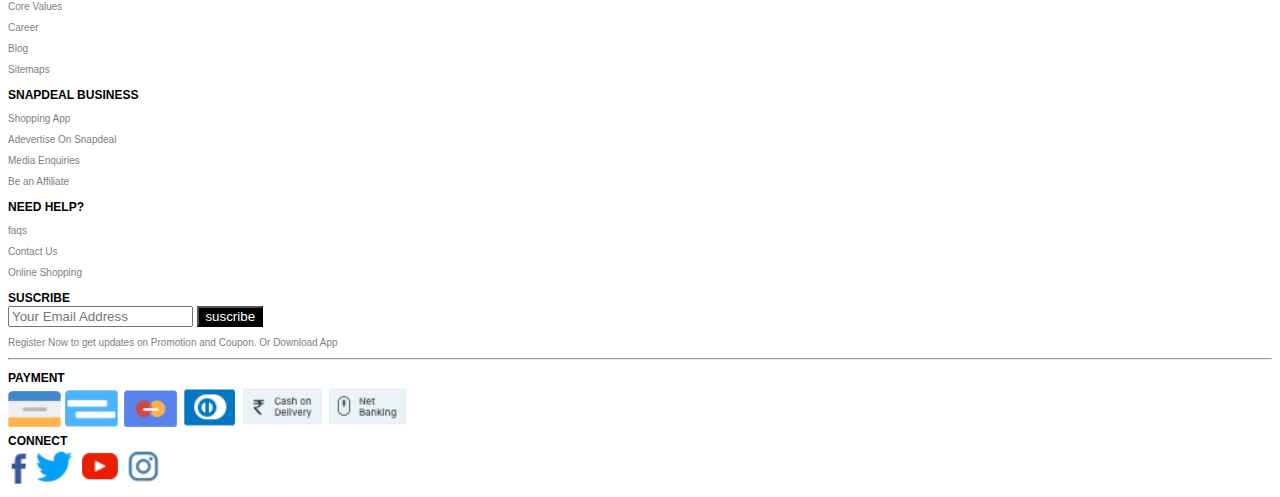
<file: returnOrder.htm>
<!DOCTYPE html>
<html lang="en">

<head>
    <meta charset="UTF-8">
    <meta http-equiv="X-UA-Compatible" content="IE=edge">
    <meta name="viewport" content="width=device-width, initial-scale=1.0">
    <title>Return Order</title>
    <!-- font Awesome -->
    <link rel="stylesheet" href="https://cdnjs.cloudflare.com/ajax/libs/font-awesome/6.0.0/css/all.min.css">

    <!-- google font -->
    <style>
        @import url('https://fonts.googleapis.com/css2?family=Pinyon+Script&display=swap');
        @import url('https://fonts.googleapis.com/css2?family=Pinyon+Script&family=Playfair+Display&display=swap');
    </style>

    <!-- CSS only -->
    <link href="https://cdn.jsdelivr.net/npm/bootstrap@5.2.0-beta1/dist/css/bootstrap.min.css" rel="stylesheet"
        integrity="sha384-0evHe/X+R7YkIZDRvuzKMRqM+OrBnVFBL6DOitfPri4tjfHxaWutUpFmBp4vmVor" crossorigin="anonymous">
    <link rel="stylesheet" href="styles\app.css">

    <script src="https://code.jquery.com/jquery-3.6.0.js"
        integrity="sha256-H+K7U5CnXl1h5ywQfKtSj8PCmoN9aaq30gDh27Xc0jk=" crossorigin="anonymous"></script>


    <!-- JavaScript Bundle with Popper -->
    <script src="https://cdn.jsdelivr.net/npm/bootstrap@5.2.0-beta1/dist/js/bootstrap.bundle.min.js"
        integrity="sha384-pprn3073KE6tl6bjs2QrFaJGz5/SUsLqktiwsUTF55Jfv3qYSDhgCecCxMW52nD2"
        crossorigin="anonymous"></script>
    <script src="Scripts\Jqry.js" defer></script>
    <script src="Scripts\app.js" defer></script>


</head>

<body>
    <!-- When the user scrolls down from the top of the document, show the button at bottom -->
    <button type="button" class="btn btn-primary position-fixed bottom-0 end-0" id="topBtn"
        title="Go to top">Top</button>

    <!-- Header Section Starts -->
    <header class="top-header">
        <nav class="navbar">
            <div class="container">
                <div class="col-sm-2">
                    <img src="img\fb.png" alt="" height="30">
                    <img src="img\yt.png" alt="" height="30">
                    <img src="img\twt.png" alt="" height="30">
                </div>
                <form class="d-flex col-sm-4" role="searchbar">
                    <input type="search" placeholder="    search..." class="border-0">
                    <button class="border-0 bg-white"> <img src="img\m-glass.png" alt="search" width="30px"></button>
                </form>


                <div class="">
                    <div id="">
                        <img src="img\call.png" alt="">
                        <span id="num">8888888888</span>
                        <span>Sell On Company</span>
                        <span>Download App</span>
                        <img id="img1" src="img\INDIA.png" alt="" width="21" height="21">
                        <select name="" id="country" aria-label="Choose country.">
                            <option value="+888888888888">INDIA</option>
                            <option value="+111111111111">USA</option>
                            <option value="+222222222222">UK</option>
                            <option value="+333333333333">FRANCE</option>
                        </select>
                    </div>


                </div>
            </div>
        </nav>




    </header>
    <!-- Header Section Ends -->

    <div class="container">



        <!-- Main Naviagtion -->
        <!-- humberger menu is created for mobile -->
        <nav class="navbar navbar-expand-lg navbar-expand-md navbar-light" id="nav" aria-label="Main Navigation">
            <div class="container">
                <button class="navbar-toggler" type="button" data-bs-toggle="collapse"
                    data-bs-target="#navbarTogglerDemo01" aria-controls="navbarTogglerDemo01" aria-expanded="false"
                    aria-label="Toggle navigation">
                    <span class="navbar-toggler-icon"></span>
                </button>
                <div class="collapse navbar-collapse" id="navbarTogglerDemo01">

                    <!-- logo -->
                    <div class="col-lg-2 py-4"> <a href="index.htm"><img src="img\logo.png" alt="logo" width="100px"
                                role="img" id="logo"></a>
                    </div>
                    <ul class="navbar-nav me-auto mb-2 mb-lg-0" role="Main-menu">
                        <li class="nav-item" role="menuitem">
                            <a class="nav-link active" aria-current="page" href="#">Home</a>
                        </li>

                        <!-- dropdown menu of Category -->
                        <li class="nav-item dropdown" role="menuitem">
                            <a class="nav-link dropdown-toggle" href="#" id="navbarDarkDropdownMenuLink" role="button"
                                data-bs-toggle="dropdown" aria-expanded="false">
                                Catogaries
                            </a>
                            <ul role='submenu' class="dropdown-menu " aria-labelledby="navbarDarkDropdownMenuLink">
                                <li><a class="dropdown-item" href="#" role="menuitem">Menu one</a></li>
                                <li><a class="dropdown-item" href="#" role="menuitem">Menu Two</a></li>
                                <li><a class="dropdown-item" href="#" role="menuitem">Menu Three</a></li>
                                <li><a class="dropdown-item" href="#" role="menuitem">Menu Four</a></li>
                            </ul>
                        </li>
                        <li class="nav-item order" role="menuitem">
                            <a class="nav-link" role="menuitem">Order</a>
                            <ul class="orderList">
                                <li><a class="" href="MyOrder.htm" role="menuitem">My Orders</a></li>
                                <li><a class="" href="TrackOrder.htm" role="menuitem">Track Orders</a></li>
                                <li><a class="" href="returnOrder.htm" role="menuitem">Return Orders</a></li>
                            </ul>
                        </li>
                       
                        <li class="nav-item" role="menuitem">
                            <a class="nav-link " href="myProfile.htm">Profile</a>
                        </li>
                        <a class="border-0 me-3" href="wishList.htm">
                            <img src="img\Group 2579.png" alt="" width="50"><span class="badge text-bg-secondary wishCount"></span>
                        </a>
                        
                        <a class="border-0 me-3" href="myCart.htm">
                            <img src="img\Group 2581.png" alt="" width="50"><span class="badge text-bg-secondary cartCount"></span>
                        </a>
                    </ul>


                    

                    <button type="button" class="btn px-3" data-bs-toggle="modal" data-bs-target="#exampleModal">
                        SIGN IN
                    </button>


                </div>
            </div>
        </nav>

        <!-- Modal -->
        <div class="modal fade" id="exampleModal" tabindex="-1" aria-labelledby="exampleModalLabel" aria-hidden="true">
            <div class="modal-dialog">
                <div class="modal-content">
                    <div class="modal-header">
                        <button class="btn btn-secondary active form-control" aria-pressed="true">
                            Login
                        </button>

                        <button class="btn form-control" data-bs-target="#exampleModal1" data-bs-toggle="modal">
                            Create Account
                        </button>
                    </div>
                    <div class="modal-body">
                        <!-- Login Page -->
                        <form action="">
                            <label for="Email">Email <span>*</span></label> <br>
                            <input type="text" id="Email" name='Email' class="form-control" required>
                            <label for="psw" aria-required="true">Password <span>*</span></label> <br>
                            <input type="password" id="psw" class="form-control" name="psw" required><br>
                            <input type="submit" value="Sign" class="form-control Sign"></input><br>

                            <input type="button" class="form-control" id="Forgot" value="Forgot Password?">
                        </form>



                    </div>
                    <div class="modal-footer">

                        <!-- Login with Social Icons buttons  -->
                        <h6>Or Login with</h6>
                        <button type="button" class="btn btn-danger btn-sm">
                            <i class="fa-brands fa-google-plus-g"></i> Google </button>

                        <button type="button" class="btn btn-primary btn-sm"><i class="fa-brands fa-facebook"></i>
                            Facebook</button>

                        <button type="button" class="btn btn-info btn-sm">
                            <i class="fa-brands fa-twitter"></i> Twitter</button>





                    </div>
                </div>
            </div>
        </div>
        <div class="modal fade" id="exampleModal1" tabindex="-1" aria-labelledby="exampleModalLabel" aria-hidden="true">
            <div class="modal-dialog">
                <div class="modal-content">
                    <div class="modal-header">
                        <button class="btn form-control" data-bs-target="#exampleModal"
                            data-bs-toggle="modal">Login</button>
                        <button class="btn btn-secondary active form-control">Create Account</button>

                    </div>
                    <div class="modal-body">

                        <!-- Create Account -->
                        <form action="">
                            <label for="username">Username </label>
                            <input type="text" name="username" id="username" class="form-control"><br>
                            <label for="Email">Email <span>*</span></label> <br>
                            <input type="text" id="Email" name='Email' class="form-control" required><br>
                            <label for="psw" aria-required="true">Password <span>*</span></label> <br>
                            <input type="password" id="psw" class="form-control" name="psw" required><br>
                            <input type="submit" value="Create Account" class="form-control Sign"></input><br>


                        </form>



                    </div>
                    <div class="modal-footer">

                        <!-- Login with Social Icons buttons  -->
                        <h6>Or Login with</h6>
                        <button type="button" class="btn btn-danger btn-sm">
                            <i class="fa-brands fa-google-plus-g"></i> Google </button>

                        <button type="button" class="btn btn-primary btn-sm"><i class="fa-brands fa-facebook"></i>
                            Facebook</button>

                        <button type="button" class="btn btn-info btn-sm">
                            <i class="fa-brands fa-twitter"></i> Twitter</button>

                    </div>
                </div>
            </div>
        </div>
    </div>


    <!-- Breadcrumb -->
    <div class="container">
        <nav aria-label="breadcrumb">
            <ol class="breadcrumb">
                <li class="breadcrumb-item"><a href="index.htm">Home</a></li>
                <li class="breadcrumb-item active" aria-current="page">Retun Orders</li>
            </ol>
        </nav>
    </div>
    <main>
        <section>
            <div class="container">
                <!-- row -->
                <div class="row">
                    <!-- first column -->
                    <!-- Sidebar -->
                    <div class="col-lg-4">
                        <!-- my Account -->
                        <div>
                            <ul>
                                <h4>My Account</h4>
                                <img src="img\Image 162.png" alt="" class="rounded-circle" width="50">
                                <p>Jay S Londhe <br>jay1341990@gmail.com</p>
                            </ul>
                        </div>


                        <!-- order -->
                        <br>
                        <div>
                            <ul>
                                <h4>Order</h4>
                                <li><a href="MyOrder.htm">My Order</a></li>
                                <li><a href="TrackOrder.htm">Track Order</a></li>
                                <li class="bg-secondary"><a href="returnOrder.htm" role="button"
                                        aria-current="page">Returns
                                        Orders</a></li>
                                <li><a href="#">Cancelled Orders</a></li>
                            </ul>
                        </div>

                        <!-- ACCOUNT -->
                        <br>
                        <div>
                            <ul>
                                <h4>Account</h4>
                                <li><a href="myProfile.htm" role="button" aria-current="page">Profile</a></li>
                                <li><a href="#">Save Address</a></li>
                                <li><a href="#">Save Cards</a></li>
                                <li><a href="#">Change Password</a></li>
                                <li><a href="wishList.htm">Wish List</a></li>
                            </ul>
                        </div>

                        <!-- PAYMENTS -->
                        <br>
                        <div>
                            <ul>
                                <h4>PAYMENTS</h4>
                                <li><a href="#">Phonepe</a></li>
                                <li><a href="#">Gift Cards</a></li>
                                <li><a href="#">Debit Cards</a></li>
                                <li><a href="#">Credit Cards</a></li>

                            </ul>
                        </div>

                    </div>


                    <!-- second column -->

                    <div class="col-lg-8">
                        <!-- Return Order Page -->
                        <div class="row">
                            <div class="col-sm-7">
                                <h2>Return Orders</h2>
                            </div>

                            <div class="col-sm-5 mt-3">
                                <label for="sort">SORT BY</label>
                                <select name="sort" id="sort">
                                    <option value="">Price(Low to High)</option>
                                </select>

                            </div>
                            <hr>
                            <div class="col-sm-3">
                                <img src="img\return_img.png" alt="return Product" role="image">
                            </div>
                            <div class="col-sm-4">
                                <h6>Indus Valley Disposable Face <br> mask pack of 50 pc..</h6>
                                <img src="img\rating.png" alt=""> <br><br>
                                <p>Color: Multicolour <br>Seller: Krishnapooja Bhandar</p>
                                <p><strong>Rs. 1099.0</strong> <del>Rs. 2748.0</del><span>(60% off)</span></p>

                            </div>
                            <div class="col-sm">
                                <h6>returned</h6>
                                <img src="img\Need Help.png" alt="">
                            </div>
                        </div>
                        <br><br>
                        <!-- progress bar -->
                        <div class="col-7">
                            <div class="d-flex justify-content-between text-danger">
                                <b>Return</b>
                                <b>Pickup</b>
                            </div>

                            <div class="d-flex mx-2">


                                <img src="img\dot.png" alt="">
                                <div style="height: 5px;width: 100%; background-color:red" class="my-2"></div>
                                <img src="img\dot.png" alt="">


                            </div><br>
                            <div class="text-end">
                                <img src="img\Polygon.png" alt="">
                                <div style="height: 1px;width: 100%; background-color:#b3b3b3"></div>
                            </div>
                            <strong>Delivered on May 16 2022</strong><br><br>
                            <div>
                                <table class="table table-border">
                                    <tr>
                                        <td><span> Replacement Completed</span> Replacement Id:22235555612</td>
                                    </tr>
                                    <tr>
                                        <td>We have Completed your request for payments</td>
                                    </tr>
                                </table>
                            </div>





                        </div>



                    </div>


                </div>
            </div>
            </div>
        </section>
    </main>

    <br><br><br><br><br>
    <!-- footer Starts -->
    <footer>
        <div class="container">
            <div class="row text-center mx-3">
                <div class="col-lg-3 col-md-6 card">
                    <img class="card-img-top mx-auto" src="img\Image 34.png" alt="" width="" height="">
                    <div class="card-body">
                        <strong>100% SECURE PAYMENTS</strong>
                        <p>
                            Turpis Elefend Vitae Malesuada Magna Congue Damus id ullamCorper neque
                        </p>
                    </div>


                </div>

                <!-- second card -->
                <div class="col-lg-3 col-md-6 card">
                    <img class="card-img-top mx-auto" src="img\Image 35.png" alt="" width="" height="">
                    <div class="card-body">
                        <strong>TRUSTPAY</strong>
                        <p>
                            Turpis Elefend Vitae Malesuada Magna Congue Damus id ullamCorper neque
                        </p>
                    </div>


                </div>
                <!-- third card -->
                <div class="col-lg-3 col-md-6 card">
                    <img class="card-img-top mx-auto" src="img\Image 36.png" alt="" width="" height="">
                    <div class="card-body">
                        <strong>HELP CENTER</strong>
                        <p>
                            Turpis Elefend Vitae Malesuada Magna Congue Damus id ullamCorper neque
                        </p>
                    </div>


                </div>
                <!-- 4th card -->
                <div class="col-lg-3 col-md-6 card">
                    <img class="card-img-top mx-auto" src="img\Image 37.png" alt="" width="" height="">
                    <div class="card-body">
                        <strong>SHOP ON THE GO</strong>
                        <p>
                            Turpis Elefend Vitae Malesuada Magna Congue Damus id ullamCorper neque
                        </p>
                    </div>


                </div>
            </div>


            <!-- Policy info Company Info... -->

            <div class="row py-5 mx-2">

                <div class="col-6 col-lg-2 col-md-4">
                    <b>POLICY INFO</b>
                    <p> Privacy Policy</p>
                    <p>Terms Of Sale </p>
                    <p>Terms Of Use</p>
                    <p>Report Abuse & Takedown Policy</p>
                </div>

                <div class=" col-6 col-lg-2 col-md-4">
                    <b>COMPANY</b>
                    <p> About Us</p>
                    <p>Core Values</p>
                    <p>Career</p>
                    <p>Blog</p>
                    <p>Sitemaps</p>
                </div>

                <div class="col-6 col-lg-3 col-md-4">
                    <b>SNAPDEAL BUSINESS</b>
                    <p> Shopping App</p>
                    <p>Adevertise On Snapdeal</p>
                    <p>Media Enquiries</p>
                    <p>Be an Affiliate</p>

                </div>

                <div class="col-6 col-lg-2 col-md">
                    <b>NEED HELP?</b>
                    <p> faqs</p>
                    <p>Contact Us</p>
                    <p>Online Shopping</p>



                </div>
                <div class="col-lg-3 col-md">

                    <b>SUSCRIBE</b> <br>
                    <form class="d-flex" role="search">
                        <input type="search" placeholder="Your Email Address" aria-label="Your Email Address">
                        <button> suscribe</button>
                    </form>



                    <p>Register Now to get updates on Promotion and Coupon. Or Download App</p>


                </div>



            </div>

            <hr>
            <div class="row">

                <div class="col-lg-6 col-md-6">
                    <b>PAYMENT</b>
                    <div>
                        <img src="img\Image 38.png" alt="">
                        <img src="img\Image 39.png" alt="">
                        <img src="img\Image 40.png" alt="">
                        <img src="img\Image 41.png" alt="">
                        <img src="img\Image 42.png" alt="">
                        <img src="img\Image 43.png" alt="">
                    </div>

                </div>
                <div class="col-lg-6 col-md-6">
                    <div class="">
                        <b>CONNECT</b>
                        <div>
                            <img src="img\Image 44.png" alt="">
                            <img src="img\Image 45.png" alt="">
                            <img src="img\Image 46.png" alt="">
                            <img src="img\Image 47.png" alt="">
                        </div>
                    </div>


                </div>

            </div>
        </div>
    </footer>
</body>

</html>
</file>
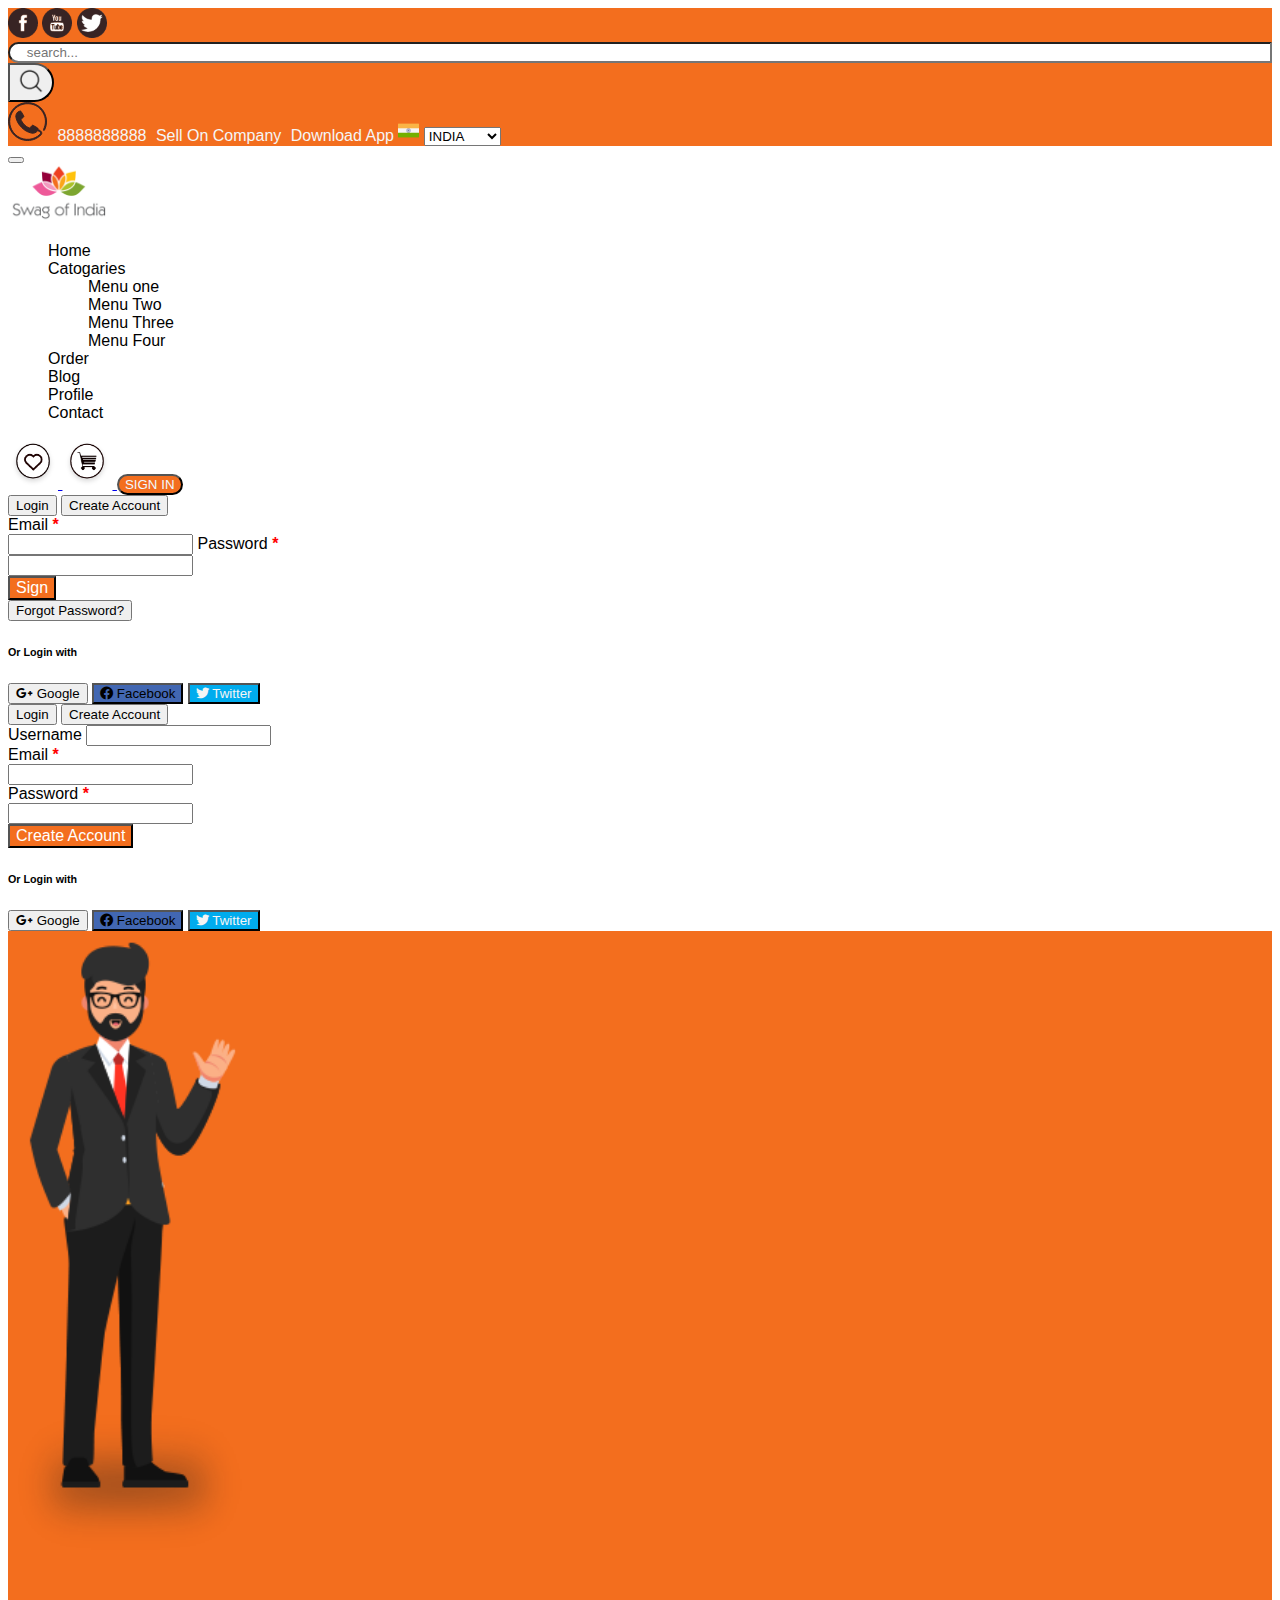
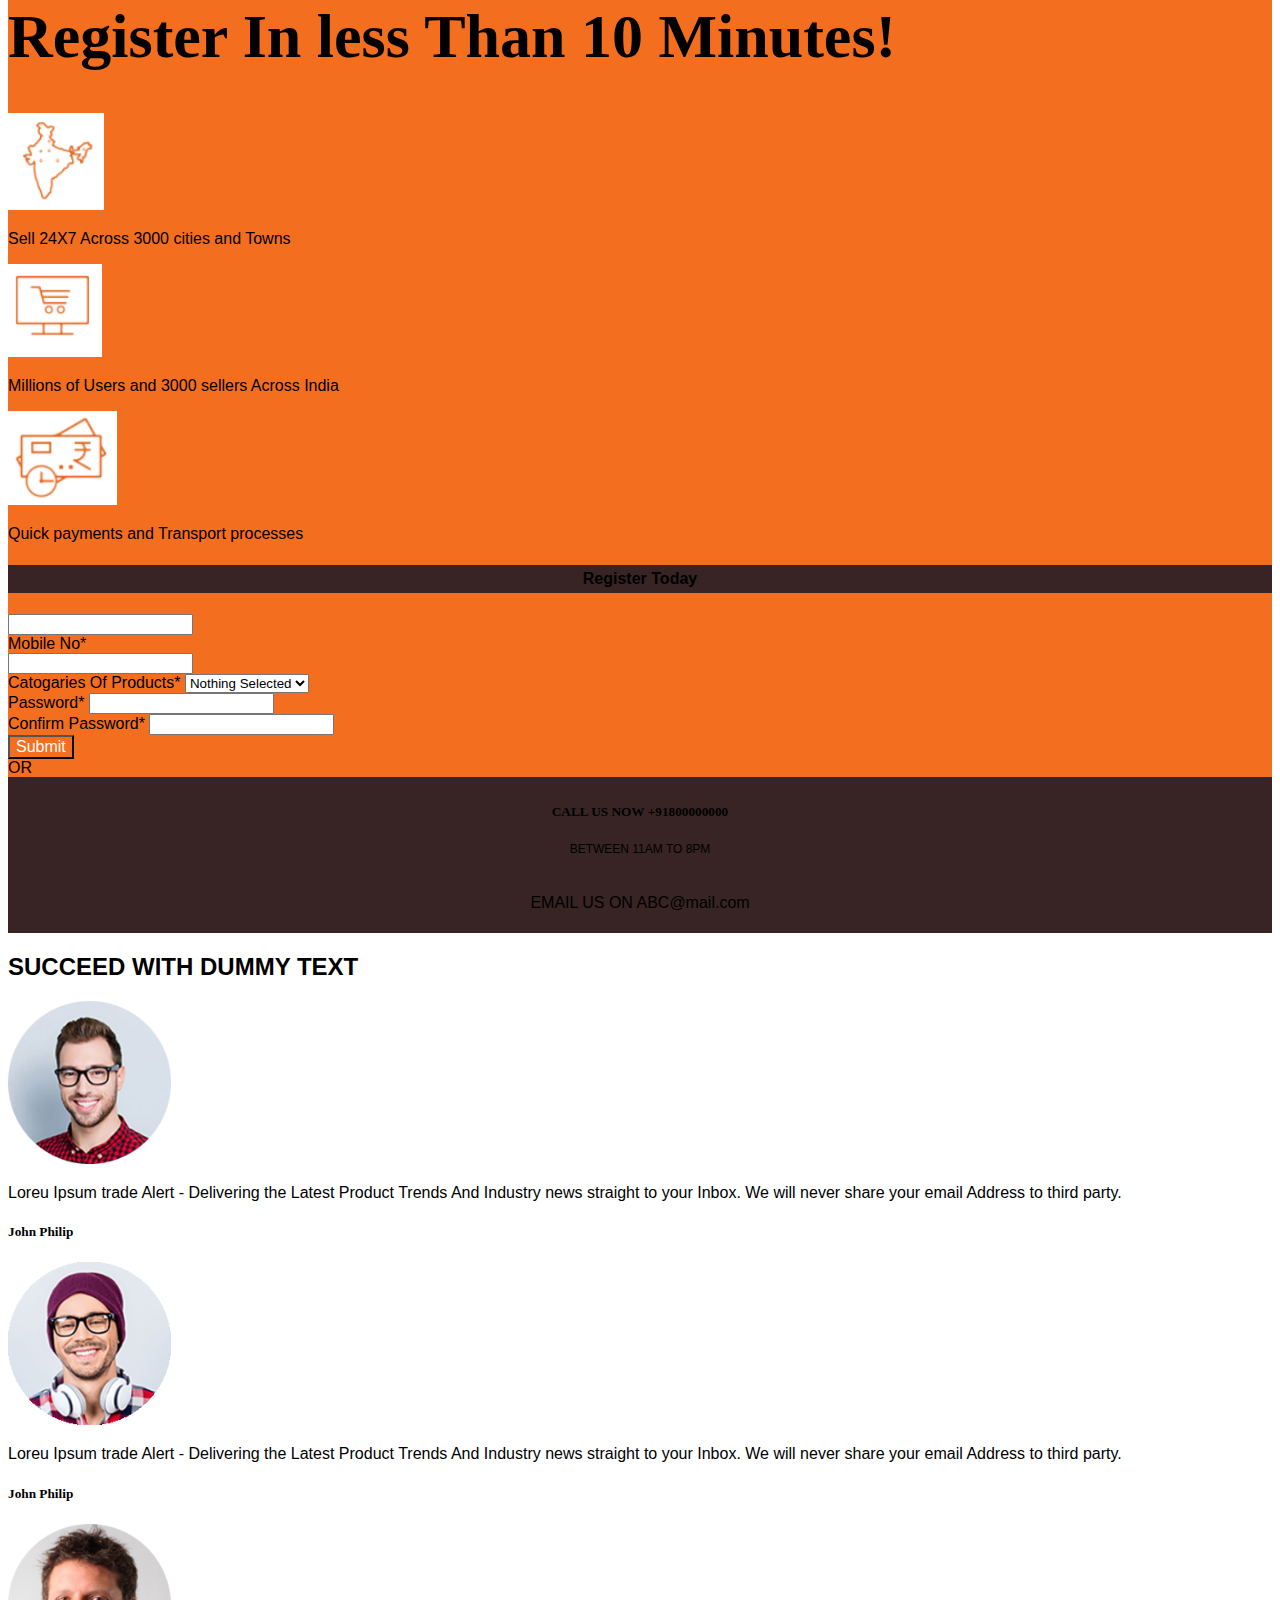
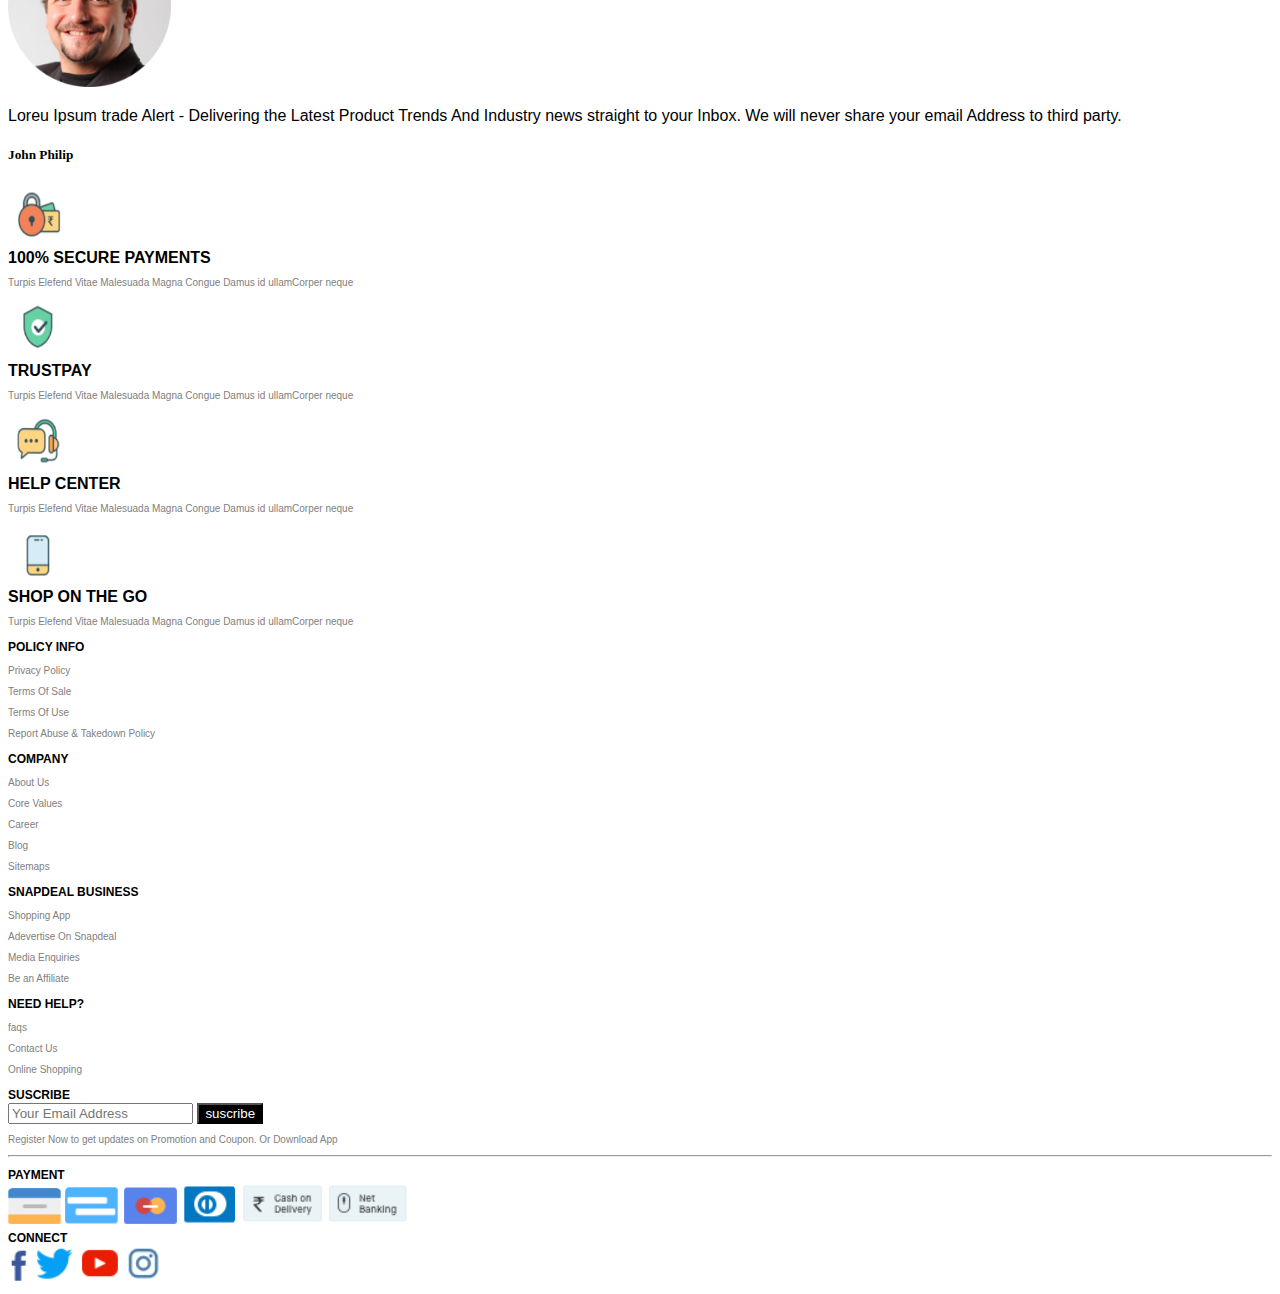
<file: Seller.htm>
<!DOCTYPE html>
<html lang="en">

<head>
    <meta charset="UTF-8">
    <meta http-equiv="X-UA-Compatible" content="IE=edge">
    <meta name="viewport" content="width=device-width, initial-scale=1.0">
    <title>Seller</title>
    <!-- font Awesome -->
    <link rel="stylesheet" href="https://cdnjs.cloudflare.com/ajax/libs/font-awesome/6.0.0/css/all.min.css">
    <style>
        @import url('https://fonts.googleapis.com/css2?family=Pinyon+Script&display=swap');
        @import url('https://fonts.googleapis.com/css2?family=Pinyon+Script&family=Playfair+Display&display=swap');
    </style>

    <!-- CSS only -->
    <link href="https://cdn.jsdelivr.net/npm/bootstrap@5.2.0-beta1/dist/css/bootstrap.min.css" rel="stylesheet"
        integrity="sha384-0evHe/X+R7YkIZDRvuzKMRqM+OrBnVFBL6DOitfPri4tjfHxaWutUpFmBp4vmVor" crossorigin="anonymous">
    <link rel="stylesheet" href="styles\app.css">
    <!-- JavaScript Bundle with Popper -->
    <script src="https://cdn.jsdelivr.net/npm/bootstrap@5.2.0-beta1/dist/js/bootstrap.bundle.min.js"
        integrity="sha384-pprn3073KE6tl6bjs2QrFaJGz5/SUsLqktiwsUTF55Jfv3qYSDhgCecCxMW52nD2"
        crossorigin="anonymous"></script>

    <script src="Scripts\app.js" defer></script>

</head>

<body>
    <!-- When the user scrolls down from the top of the document, show the button at bottom -->
    <button type="button" class="btn btn-primary position-fixed bottom-0 end-0" id="topBtn"
        title="Go to top">Top</button>

    <!-- Header Section Starts -->
    <header class="top-header">
        <nav class="navbar">
            <div class="container">
                <div class="col-sm-2">
                    <img src="img\fb.png" alt="" height="30">
                    <img src="img\yt.png" alt="" height="30">
                    <img src="img\twt.png" alt="" height="30">
                </div>
                <form class="d-flex col-sm-4" role="searchbar">
                    <input type="search" placeholder="    search..." class="border-0">
                    <button class="border-0 bg-white"> <img src="img\m-glass.png" alt="search" width="30px"></button>
                </form>


                <div class="">
                    <div id="">
                        <img src="img\call.png" alt="">
                        <span id="num">8888888888</span>
                        <span>Sell On Company</span>
                        <span>Download App</span>
                        <img id="img1" src="img\INDIA.png" alt="" width="21" height="21">
                        <select name="" id="country" aria-label="Choose country.">
                            <option value="+888888888888">INDIA</option>
                            <option value="+111111111111">USA</option>
                            <option value="+222222222222">UK</option>
                            <option value="+333333333333">FRANCE</option>
                        </select>
                    </div>


                </div>
            </div>
        </nav>




    </header>
    <!-- Main Naviagtion -->
    <!-- humberger menu is created for mobile -->
    <nav class="navbar navbar-expand-lg navbar-expand-md navbar-light" aria-label="Main Navigation" id="nav">
        <div class="container">
            <button class="navbar-toggler" type="button" data-bs-toggle="collapse" data-bs-target="#navbarTogglerDemo01"
                aria-controls="navbarTogglerDemo01" aria-expanded="false" aria-label="Toggle navigation">
                <span class="navbar-toggler-icon"></span>
            </button>
            <div class="collapse navbar-collapse" id="navbarTogglerDemo01">

                <!-- Logo -->
                <div class="col-lg-2 py-4"> <a href="index.htm"><img src="img\logo.png" alt="logo" width="100px"
                            role="img" id="logo"></a>
                </div>
                <ul class="navbar-nav me-auto mb-2 mb-lg-0" role="Main-menu">
                    <li class="nav-item" role="menuitem">
                        <a class="nav-link active" aria-current="page" href="#">Home</a>
                    </li>

                    <li class="nav-item dropdown" role="menuitem">
                        <a class="nav-link dropdown-toggle" href="#" id="navbarDarkDropdownMenuLink" role="button"
                            data-bs-toggle="dropdown" aria-expanded="false">
                            Catogaries
                        </a>
                        <ul role='submenu' class="dropdown-menu " aria-labelledby="navbarDarkDropdownMenuLink">
                            <li><a class="dropdown-item" href="#" role="menuitem">Menu one</a></li>
                            <li><a class="dropdown-item" href="#" role="menuitem">Menu Two</a></li>
                            <li><a class="dropdown-item" href="#" role="menuitem">Menu Three</a></li>
                            <li><a class="dropdown-item" href="#" role="menuitem">Menu Four</a></li>
                        </ul>
                    </li>
                    <li class="nav-item order" role="menuitem">
                        <a class="nav-link" role="menuitem">Order</a>
                        <ul class="orderList">
                            <li><a class="" href="MyOrder.htm" role="menuitem">My Orders</a></li>
                            <li><a class="" href="TrackOrder.htm" role="menuitem">Track Orders</a></li>
                            <li><a class="" href="returnOrder.htm" role="menuitem">Return Orders</a></li>
                        </ul>
                    </li>
                    <li class="nav-item">
                        <a class="nav-link " role="menuitem">Blog</a>
                    </li>
                    <li class="nav-item" role="menuitem">
                        <a class="nav-link " href="myProfile.htm">Profile</a>
                    </li>
                    <li class="nav-item" role="menuitem">
                        <a class="nav-link ">Contact</a>
                    </li>
                </ul>

                <a class="border-0 me-3" href="wishList.htm">
                    <img src="img\Group 2579.png" alt="" width="50"><span
                        class="badge text-bg-secondary wishCount"></span>
                </a>

                <a class="border-0 me-3" href="myCart.htm">
                    <img src="img\Group 2581.png" alt="" width="50"><span
                        class="badge text-bg-secondary cartCount"></span>
                </a>

                <button type="button" class="btn px-3" data-bs-toggle="modal" data-bs-target="#exampleModal">
                    SIGN IN
                </button>


            </div>
        </div>
    </nav>

    <!-- Modal -->
    <section role="modal page">
        <div class="modal fade" id="exampleModal" tabindex="-1" aria-labelledby="exampleModalLabel" aria-hidden="true">
            <div class="modal-dialog">
                <div class="modal-content">
                    <div class="modal-header">
                        <button class="btn btn-secondary active form-control" aria-pressed="true">
                            Login
                        </button>

                        <button class="btn form-control" data-bs-target="#exampleModal1" data-bs-toggle="modal">
                            Create Account
                        </button>
                    </div>
                    <div class="modal-body">
                        <!-- Login Page -->
                        <form action="">
                            <label for="Email">Email <span>*</span></label> <br>
                            <input type="text" id="Email" name='Email' class="form-control" required>
                            <label for="psw" aria-required="true">Password <span>*</span></label> <br>
                            <input type="password" id="psw" class="form-control" name="psw" required><br>
                            <input type="submit" value="Sign" class="form-control Sign"></input><br>

                            <input type="button" class="form-control" id="Forgot" value="Forgot Password?">
                        </form>



                    </div>
                    <div class="modal-footer">

                        <!-- Login with Social Icons buttons  -->
                        <h6>Or Login with</h6>
                        <button type="button" class="btn btn-danger btn-sm">
                            <i class="fa-brands fa-google-plus-g"></i> Google </button>

                        <button type="button" class="btn btn-primary btn-sm"><i class="fa-brands fa-facebook"></i>
                            Facebook</button>

                        <button type="button" class="btn btn-info btn-sm">
                            <i class="fa-brands fa-twitter"></i> Twitter</button>





                    </div>
                </div>
            </div>
        </div>
        <div class="modal fade" id="exampleModal1" tabindex="-1" aria-labelledby="exampleModalLabel" aria-hidden="true">
            <div class="modal-dialog">
                <div class="modal-content">
                    <div class="modal-header">
                        <button class="btn form-control" data-bs-target="#exampleModal"
                            data-bs-toggle="modal">Login</button>
                        <button class="btn btn-secondary active form-control">Create Account</button>

                    </div>
                    <div class="modal-body">

                        <!-- Create Account -->
                        <form action="">
                            <label for="username">Username </label>
                            <input type="text" name="username" id="username" class="form-control"><br>
                            <label for="Email">Email <span>*</span></label> <br>
                            <input type="text" id="Email" name='Email' class="form-control" required><br>
                            <label for="psw" aria-required="true">Password <span>*</span></label> <br>
                            <input type="password" id="psw" class="form-control" name="psw" required><br>
                            <input type="submit" value="Create Account" class="form-control Sign"></input><br>


                        </form>



                    </div>
                    <div class="modal-footer">

                        <!-- Login with Social Icons buttons  -->
                        <h6>Or Login with</h6>
                        <button type="button" class="btn btn-danger btn-sm">
                            <i class="fa-brands fa-google-plus-g"></i> Google </button>

                        <button type="button" class="btn btn-primary btn-sm"><i class="fa-brands fa-facebook"></i>
                            Facebook</button>

                        <button type="button" class="btn btn-info btn-sm">
                            <i class="fa-brands fa-twitter"></i> Twitter</button>

                    </div>
                </div>
            </div>
        </div>
    </section>


    <!--  color part with Image-->
    <main>
        <section class="p-3 mb-2 top-header text-white">
            <div class="container">
                <div class="row">
                    <div class="col-lg-7 col-md-8 offset-md-2 offset-lg-0">
                        <div class="row">
                            <div class="col-4"><img src="img\man.png" alt="" class="img-fluid "></div>

                            <div class="col-8 py-5">
                                <h1 class="my-5">Register In less Than 10 Minutes!</h1>
                            </div>

                        </div>
                        <div class="row mx-1">
                            <div class="col-md-4 rounded-circle">
                                <img class="rounded-circle img-fluid" src="img\Image 165.png" alt="">
                                <p class="py-2">Sell 24X7 Across 3000 cities and Towns</p>
                            </div>
                            <div class="col-md-4">
                                <img class="rounded-circle img-fluid" src="img\Image 166.png" alt="">
                                <p class="py-2">Millions of Users and 3000 sellers Across India</p>
                            </div>
                            <div class="col-md-4">
                                <img class="rounded-circle img-fluid" src="img\Image 167.png" alt="">
                                <p class="py-2">Quick payments and Transport processes</p>
                            </div>
                        </div>
                    </div>

                    <!-- Registration -->
                    <div class="col-lg-4 col-md-7 my-4 offset-md-2 offset-lg-0">
                        <div class="bg-white pb-3">
                            <form action="">
                                <h4>Register Today</h4>
                                <div class="container text-black">
                                    <div class="mt-5">
                                        <input type="text" name="" id="" class="form-control" aria-describedby="Name">
                                    </div>
                                    <div class="mt-3">
                                        <label for="mob-no" class="form-label">Mobile No*</label> <br>
                                        <input type="" name="mob-no" id="mob-no" class="form-control" required>
                                    </div>
                                    <div>
                                        <Label for="categories" class="form-label mt-5">Catogaries Of Products*</Label>
                                        <select name="categories" id="categories" class="form-control-sm">
                                            <option value="">Nothing Selected</option>
                                        </select>
                                    </div>
                                    <div>
                                        <label for="psw" class="form-label">Password*</label>
                                        <input type="password" id="psw" class="form-control" aria-describedby="password"
                                            required>
                                    </div>
                                    <div class="my-3">
                                        <label for="Confirm-psw" class="form-label">Confirm Password*</label>
                                        <input type="password" id="Confirm-psw" class="form-control"
                                            aria-describedby="Conform password" required>
                                    </div>

                                    <div class="my-4">
                                        <input type="submit" value="Submit" class="form-control Sign"></input>
                                    </div>
                                </div>

                            </form>
                        </div>
                        <div class="text-center my-3">
                            OR
                        </div>
                        <div class="call-us">
                            <h5>CALL US NOW +91800000000</h5>
                            <p class="h6">BETWEEN 11AM TO 8PM</p>
                        </div>
                        <div class="call-us my-3">
                            <p class="h6">EMAIL US ON ABC@mail.com</p>
                        </div>
                    </div>
                </div>


            </div>
        </section>
        <section class="my-5">
            <div class="container">
                <div class="row text-center">
                    <h2>SUCCEED WITH DUMMY TEXT</h2>
                    <div class="col-lg-4 mt-5">
                        <div><img class="rounded-circle mb-5" src="img\Image 162.png" alt=""></div>
                        <p>Loreu Ipsum trade Alert - Delivering the Latest Product Trends And Industry news straight to
                            your Inbox. We will never share your email Address to third party.
                        <h5>John Philip</h5>
                        </p>
                    </div>
                    <div class="col-lg-4 mt-5">
                        <div><img class="rounded-circle mb-5" src="img\Image 164.png" alt=""></div>
                        <p>Loreu Ipsum trade Alert - Delivering the Latest Product Trends And Industry news straight to
                            your Inbox. We will never share your email Address to third party.
                        <h5>John Philip</h5>
                        </p>
                    </div>
                    <div class="col-lg-4 mt-5">
                        <div><img class="rounded-circle mb-5" src="img\Image 161.png" alt=""></div>
                        <p>Loreu Ipsum trade Alert - Delivering the Latest Product Trends And Industry news straight to
                            your Inbox. We will never share your email Address to third party.
                        <h5>John Philip</h5>
                        </p>
                    </div>
                </div>
            </div>

        </section>
    </main>
    <footer>
        <div class="container">
            <div class="row text-center pt-5">
                <div class="col-lg-3 col-md-6 card">
                    <img class="card-img-top mx-auto" src="img\Image 34.png" alt="" width="" height="">
                    <div class="card-body">
                        <strong>100% SECURE PAYMENTS</strong>
                        <p>
                            Turpis Elefend Vitae Malesuada Magna Congue Damus id ullamCorper neque
                        </p>
                    </div>


                </div>

                <!-- second card -->
                <div class="col-lg-3 col-md-6 card">
                    <img class="card-img-top mx-auto" src="img\Image 35.png" alt="" width="" height="">
                    <div class="card-body">
                        <strong>TRUSTPAY</strong>
                        <p>
                            Turpis Elefend Vitae Malesuada Magna Congue Damus id ullamCorper neque
                        </p>
                    </div>


                </div>
                <!-- third card -->
                <div class="col-lg-3 col-md-6 card">
                    <img class="card-img-top mx-auto" src="img\Image 36.png" alt="" width="" height="">
                    <div class="card-body">
                        <strong>HELP CENTER</strong>
                        <p>
                            Turpis Elefend Vitae Malesuada Magna Congue Damus id ullamCorper neque
                        </p>
                    </div>


                </div>
                <!-- 4th card -->
                <div class="col-lg-3 col-md-6 card">
                    <img class="card-img-top mx-auto" src="img\Image 37.png" alt="" width="" height="">
                    <div class="card-body">
                        <strong>SHOP ON THE GO</strong>
                        <p>
                            Turpis Elefend Vitae Malesuada Magna Congue Damus id ullamCorper neque
                        </p>
                    </div>


                </div>
            </div>


            <!-- Policy info Company Info... -->

            <div class="row py-5">

                <div class="col-6 col-lg-2 col-md-4">
                    <b>POLICY INFO</b>
                    <p> Privacy Policy</p>
                    <p>Terms Of Sale </p>
                    <p>Terms Of Use</p>
                    <p>Report Abuse & Takedown Policy</p>
                </div>

                <div class=" col-6 col-lg-2 col-md-4">
                    <b>COMPANY</b>
                    <p> About Us</p>
                    <p>Core Values</p>
                    <p>Career</p>
                    <p>Blog</p>
                    <p>Sitemaps</p>
                </div>

                <div class="col-6 col-lg-3 col-md-4">
                    <b>SNAPDEAL BUSINESS</b>
                    <p> Shopping App</p>
                    <p>Adevertise On Snapdeal</p>
                    <p>Media Enquiries</p>
                    <p>Be an Affiliate</p>

                </div>

                <div class="col-6 col-lg-2 col-md">
                    <b>NEED HELP?</b>
                    <p> faqs</p>
                    <p>Contact Us</p>
                    <p>Online Shopping</p>



                </div>
                <div class="col-lg-3 col-md">

                    <b>SUSCRIBE</b> <br>
                    <form class="d-flex" role="search">
                        <input type="search" placeholder="Your Email Address" aria-label="Your Email Address">
                        <button> suscribe</button>
                    </form>



                    <p>Register Now to get updates on Promotion and Coupon. Or Download App</p>


                </div>



            </div>

            <hr>
            <div class="row">

                <div class="col-lg-6 col-md-6">
                    <b>PAYMENT</b>
                    <div>
                        <img src="img\Image 38.png" alt="">
                        <img src="img\Image 39.png" alt="">
                        <img src="img\Image 40.png" alt="">
                        <img src="img\Image 41.png" alt="">
                        <img src="img\Image 42.png" alt="">
                        <img src="img\Image 43.png" alt="">
                    </div>

                </div>
                <div class="col-lg-6 col-md-6">
                    <div class="">
                        <b>CONNECT</b>
                        <div>
                            <img src="img\Image 44.png" alt="">
                            <img src="img\Image 45.png" alt="">
                            <img src="img\Image 46.png" alt="">
                            <img src="img\Image 47.png" alt="">
                        </div>
                    </div>


                </div>

            </div>
        </div>
    </footer>

</body>

</html>
</file>
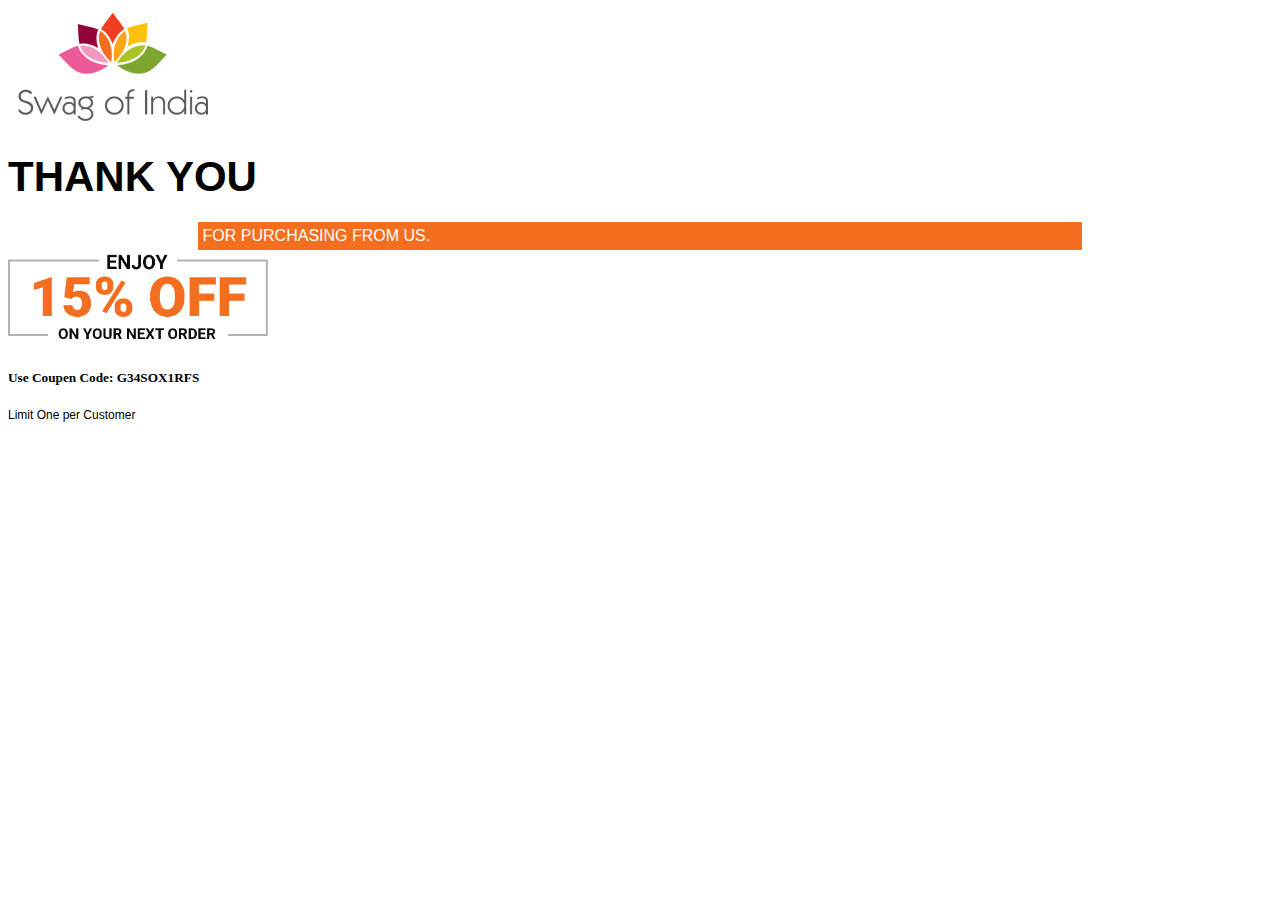
<file: ThankYou.htm>
<!DOCTYPE html>
<html lang="en">

<head>
  <meta charset="UTF-8">
  <meta http-equiv="X-UA-Compatible" content="IE=edge">
  <meta name="viewport" content="width=device-width, initial-scale=1.0">
  <title>Thank You</title>
  <meta charset="UTF-8">
  <meta http-equiv="X-UA-Compatible" content="IE=edge">
  <meta name="viewport" content="width=device-width, initial-scale=1.0">
  <title>Swag Of India</title>
  <!-- font Awesome -->
  <link rel="stylesheet" href="https://cdnjs.cloudflare.com/ajax/libs/font-awesome/6.0.0/css/all.min.css">
  <style>
    @import url('https://fonts.googleapis.com/css2?family=Pinyon+Script&display=swap');
    @import url('https://fonts.googleapis.com/css2?family=Pinyon+Script&family=Playfair+Display&display=swap');
  </style>
  <!-- CSS only -->
  <link href="https://cdn.jsdelivr.net/npm/bootstrap@5.2.0-beta1/dist/css/bootstrap.min.css" rel="stylesheet"
    integrity="sha384-0evHe/X+R7YkIZDRvuzKMRqM+OrBnVFBL6DOitfPri4tjfHxaWutUpFmBp4vmVor" crossorigin="anonymous">
  <link rel="stylesheet" href="styles\app.css">
  <!-- JavaScript Bundle with Popper -->
  <script src="https://cdn.jsdelivr.net/npm/bootstrap@5.2.0-beta1/dist/js/bootstrap.bundle.min.js"
    integrity="sha384-pprn3073KE6tl6bjs2QrFaJGz5/SUsLqktiwsUTF55Jfv3qYSDhgCecCxMW52nD2"
    crossorigin="anonymous"></script>

</head>

<body>

  <div class="my-5 py-5 offset-lg-4 col-lg-4 offset-md-2 col-md-8">
    <div class="text-center m-3 shadow  mb-5 bg-body rounded py-5">
      <header class="p-3">
        <img src="img\logo.png" alt="" class="mx-auto d-block py-3 img-fluid" role="logo image">
        <h1 class="m-3">THANK YOU</h1>
        <p>FOR PURCHASING FROM US.</p>
      </header>
      <img src="img\d.png" alt="" width="260px" class="m-3 img-fluid">
      <h5>Use Coupen Code: G34SOX1RFS</h5>
      <p>Limit One per Customer</p>
    </div>
  </div>






</html>
</file>
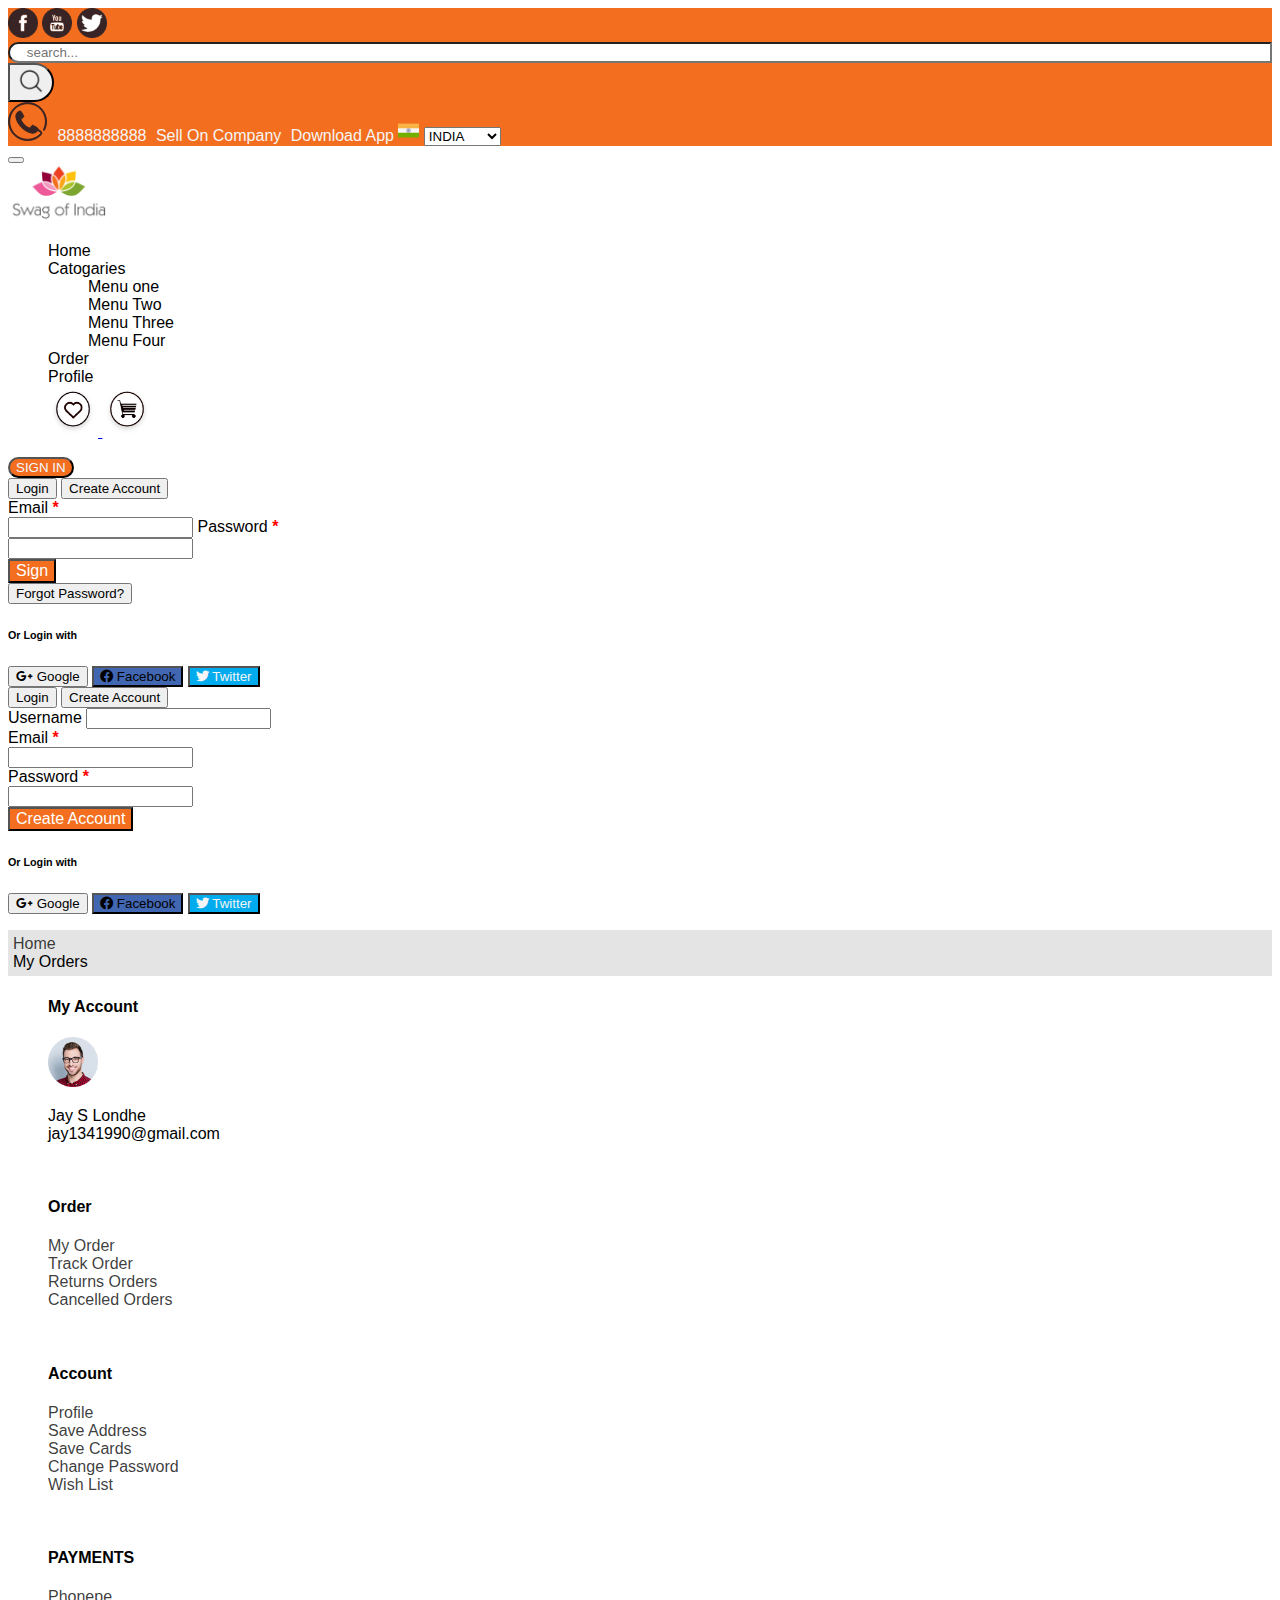
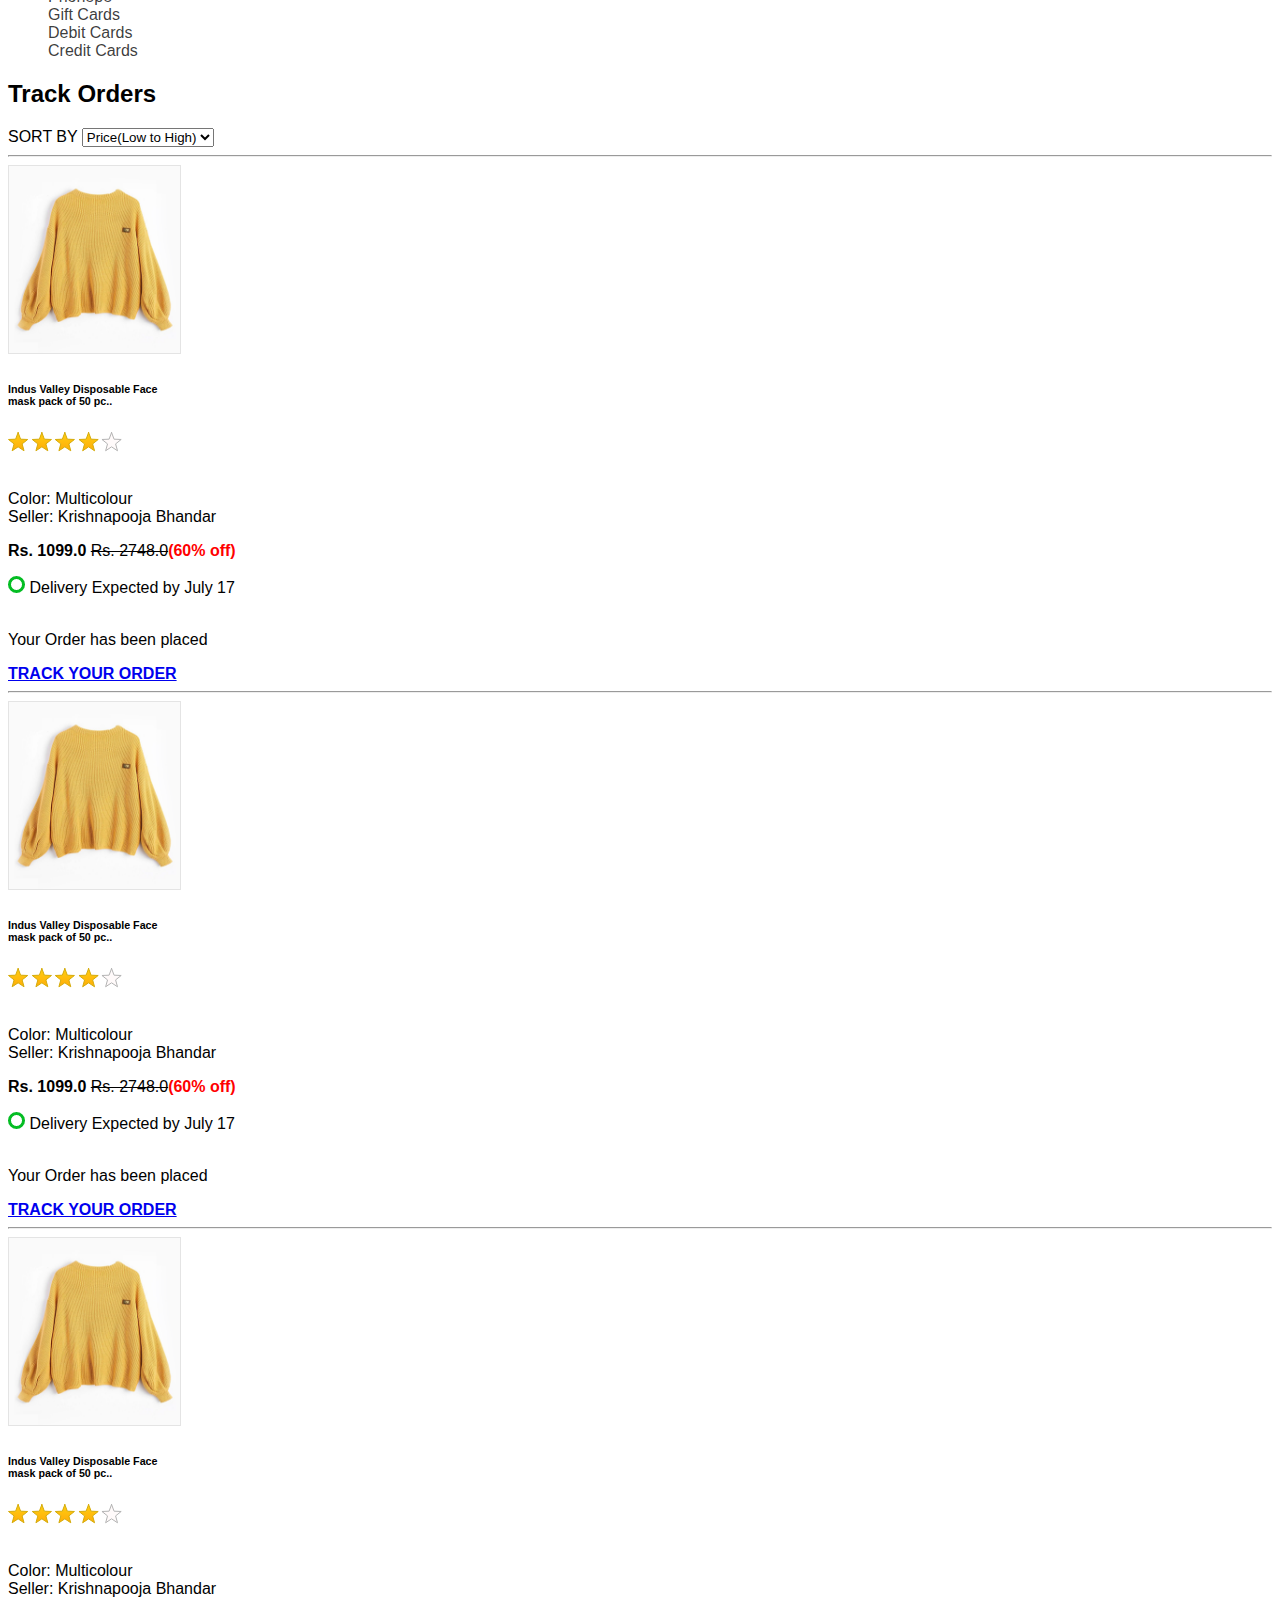
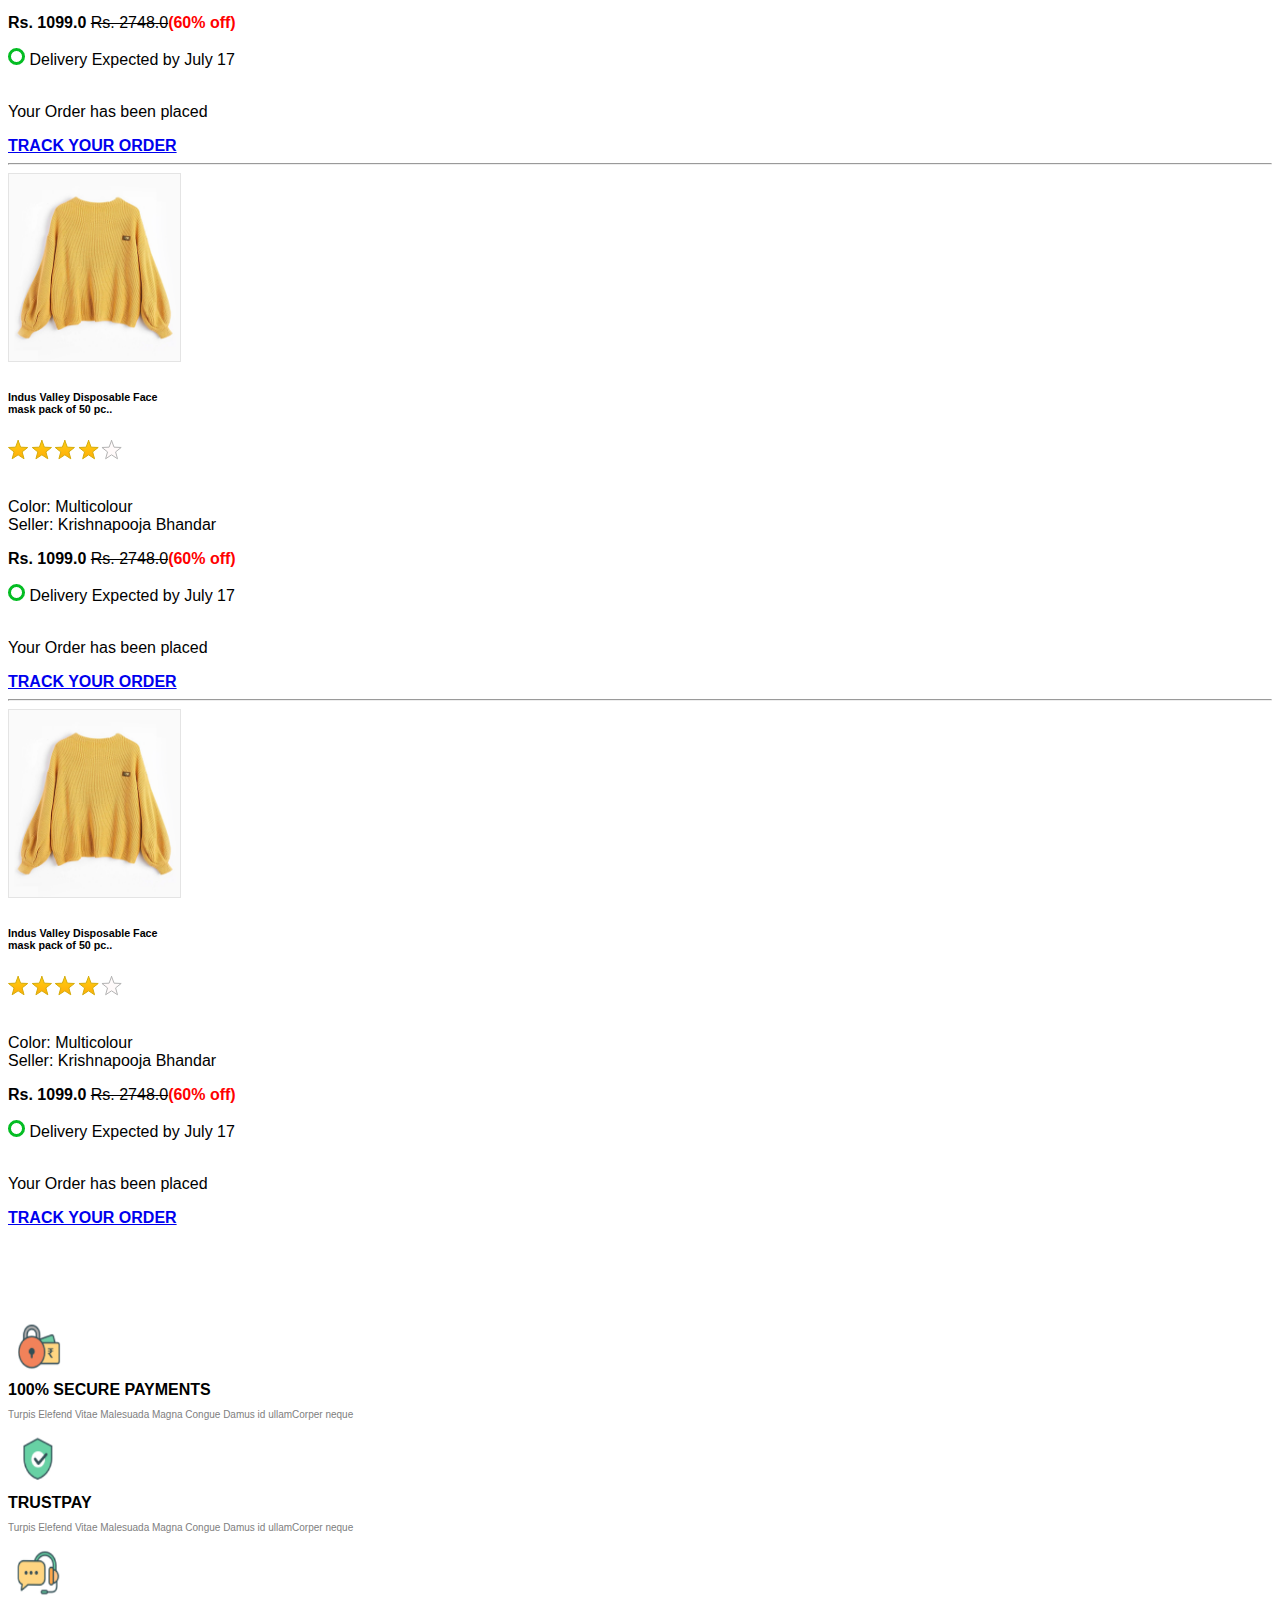
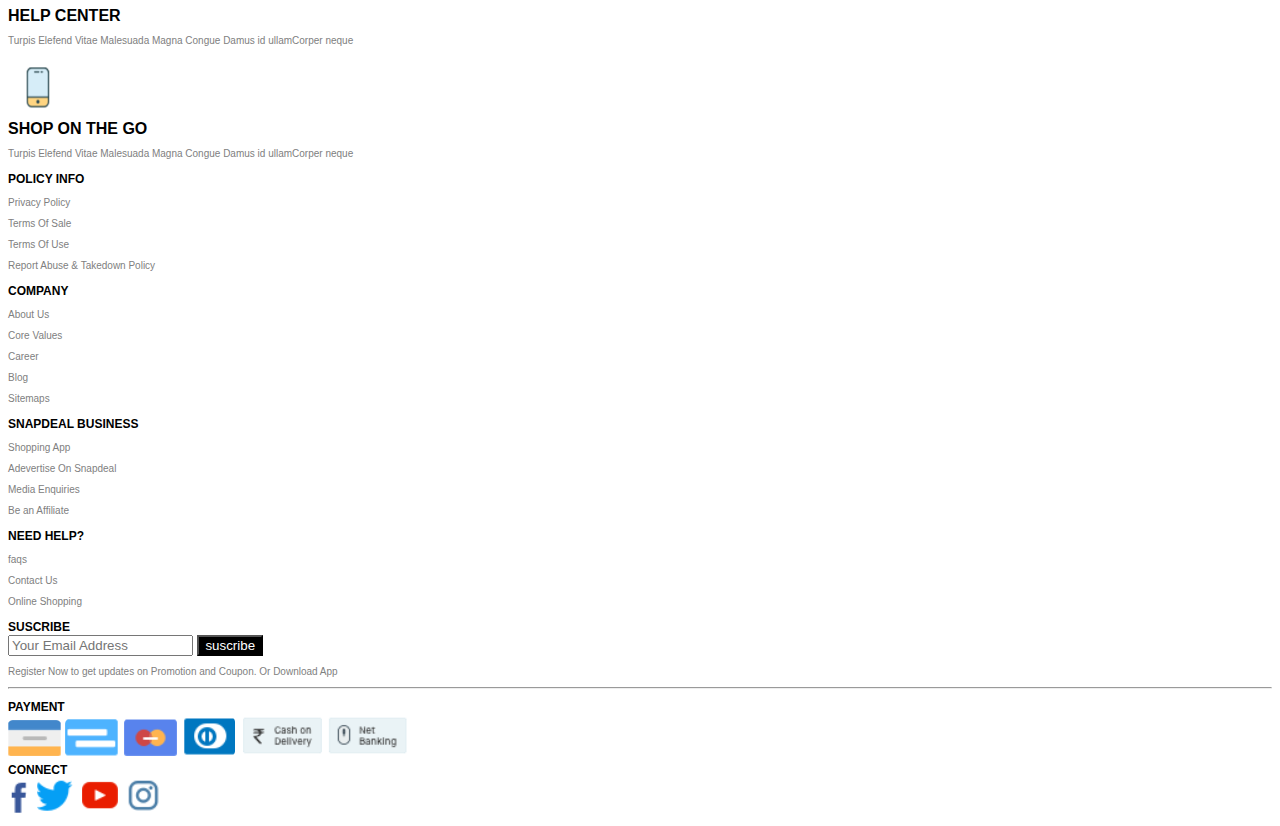
<file: TrackOrder.htm>
<!DOCTYPE html>
<html lang="en">

<head>
    <meta charset="UTF-8">
    <meta http-equiv="X-UA-Compatible" content="IE=edge">
    <meta name="viewport" content="width=device-width, initial-scale=1.0">
    <title>Track Order</title>
    <!-- font Awesome -->
    <link rel="stylesheet" href="https://cdnjs.cloudflare.com/ajax/libs/font-awesome/6.0.0/css/all.min.css">

    <!-- google font -->
    <style>
        @import url('https://fonts.googleapis.com/css2?family=Pinyon+Script&display=swap');
        @import url('https://fonts.googleapis.com/css2?family=Pinyon+Script&family=Playfair+Display&display=swap');
    </style>

    <!-- CSS only -->
    <link href="https://cdn.jsdelivr.net/npm/bootstrap@5.2.0-beta1/dist/css/bootstrap.min.css" rel="stylesheet"
        integrity="sha384-0evHe/X+R7YkIZDRvuzKMRqM+OrBnVFBL6DOitfPri4tjfHxaWutUpFmBp4vmVor" crossorigin="anonymous">
    <link rel="stylesheet" href="styles\app.css">

    <script src="https://code.jquery.com/jquery-3.6.0.js"
        integrity="sha256-H+K7U5CnXl1h5ywQfKtSj8PCmoN9aaq30gDh27Xc0jk=" crossorigin="anonymous"></script>


    <!-- JavaScript Bundle with Popper -->
    <script src="https://cdn.jsdelivr.net/npm/bootstrap@5.2.0-beta1/dist/js/bootstrap.bundle.min.js"
        integrity="sha384-pprn3073KE6tl6bjs2QrFaJGz5/SUsLqktiwsUTF55Jfv3qYSDhgCecCxMW52nD2"
        crossorigin="anonymous"></script>
    <script src="Scripts\Jqry.js" defer></script>
    <script src="Scripts\app.js" defer></script>


</head>

<body>
    <!-- When the user scrolls down from the top of the document, show the button at bottom -->
    <button type="button" class="btn btn-primary position-fixed bottom-0 end-0" id="topBtn"
        title="Go to top">Top</button>

    <!-- Header Section Starts -->
    <header class="top-header">
        <nav class="navbar">
            <div class="container">
                <div class="col-sm-2">
                    <img src="img\fb.png" alt="" height="30">
                    <img src="img\yt.png" alt="" height="30">
                    <img src="img\twt.png" alt="" height="30">
                </div>
                <form class="d-flex col-sm-4" role="searchbar">
                    <input type="search" placeholder="    search..." class="border-0">
                    <button class="border-0 bg-white"> <img src="img\m-glass.png" alt="search" width="30px"></button>
                </form>


                <div class="">
                    <div id="">
                        <img src="img\call.png" alt="">
                        <span id="num">8888888888</span>
                        <span>Sell On Company</span>
                        <span>Download App</span>
                        <img id="img1" src="img\INDIA.png" alt="" width="21" height="21">
                        <select name="" id="country" aria-label="Choose country.">
                            <option value="+888888888888">INDIA</option>
                            <option value="+111111111111">USA</option>
                            <option value="+222222222222">UK</option>
                            <option value="+333333333333">FRANCE</option>
                        </select>
                    </div>


                </div>
            </div>
        </nav>




    </header>
    <!-- Header Section Ends -->

    <div class="container">



        <!-- Main Naviagtion -->
        <!-- humberger menu is created for mobile -->
        <nav class="navbar navbar-expand-lg navbar-expand-md navbar-light" id="nav" aria-label="Main Navigation">
            <div class="container">
                <button class="navbar-toggler" type="button" data-bs-toggle="collapse"
                    data-bs-target="#navbarTogglerDemo01" aria-controls="navbarTogglerDemo01" aria-expanded="false"
                    aria-label="Toggle navigation">
                    <span class="navbar-toggler-icon"></span>
                </button>
                <div class="collapse navbar-collapse" id="navbarTogglerDemo01">

                    <!-- logo -->
                    <div class="col-lg-2 py-4"> <a href="index.htm"><img src="img\logo.png" alt="logo" width="100px"
                                role="img" id="logo"></a>
                    </div>
                    <ul class="navbar-nav me-auto mb-2 mb-lg-0" role="Main-menu">
                        <li class="nav-item" role="menuitem">
                            <a class="nav-link active" aria-current="page" href="#">Home</a>
                        </li>

                        <!-- dropdown menu of Category -->
                        <li class="nav-item dropdown" role="menuitem">
                            <a class="nav-link dropdown-toggle" href="#" id="navbarDarkDropdownMenuLink" role="button"
                                data-bs-toggle="dropdown" aria-expanded="false">
                                Catogaries
                            </a>
                            <ul role='submenu' class="dropdown-menu " aria-labelledby="navbarDarkDropdownMenuLink">
                                <li><a class="dropdown-item" href="#" role="menuitem">Menu one</a></li>
                                <li><a class="dropdown-item" href="#" role="menuitem">Menu Two</a></li>
                                <li><a class="dropdown-item" href="#" role="menuitem">Menu Three</a></li>
                                <li><a class="dropdown-item" href="#" role="menuitem">Menu Four</a></li>
                            </ul>
                        </li>
                        <li class="nav-item order" role="menuitem">
                            <a class="nav-link" role="menuitem">Order</a>
                            <ul class="orderList">
                                <li><a class="" href="MyOrder.htm" role="menuitem">My Orders</a></li>
                                <li><a class="" href="TrackOrder.htm" role="menuitem">Track Orders</a></li>
                                <li><a class="" href="returnOrder.htm" role="menuitem">Return Orders</a></li>
                            </ul>
                        </li>
                       
                        <li class="nav-item" role="menuitem">
                            <a class="nav-link " href="myProfile.htm">Profile</a>
                        </li>
                        <a class="border-0 me-3" href="wishList.htm">
                            <img src="img\Group 2579.png" alt="" width="50"><span class="badge text-bg-secondary wishCount"></span>
                        </a>
                        
                        <a class="border-0 me-3" href="myCart.htm">
                            <img src="img\Group 2581.png" alt="" width="50"><span class="badge text-bg-secondary cartCount"></span>
                        </a>
                    </ul>

                    

                    <button type="button" class="btn px-3" data-bs-toggle="modal" data-bs-target="#exampleModal">
                        SIGN IN
                    </button>


                </div>
            </div>
        </nav>

        <!-- Modal -->
        <div class="modal fade" id="exampleModal" tabindex="-1" aria-labelledby="exampleModalLabel" aria-hidden="true">
            <div class="modal-dialog">
                <div class="modal-content">
                    <div class="modal-header">
                        <button class="btn btn-secondary active form-control" aria-pressed="true">
                            Login
                        </button>

                        <button class="btn form-control" data-bs-target="#exampleModal1" data-bs-toggle="modal">
                            Create Account
                        </button>
                    </div>
                    <div class="modal-body">
                        <!-- Login Page -->
                        <form action="">
                            <label for="Email">Email <span>*</span></label> <br>
                            <input type="text" id="Email" name='Email' class="form-control" required>
                            <label for="psw" aria-required="true">Password <span>*</span></label> <br>
                            <input type="password" id="psw" class="form-control" name="psw" required><br>
                            <input type="submit" value="Sign" class="form-control Sign"></input><br>

                            <input type="button" class="form-control" id="Forgot" value="Forgot Password?">
                        </form>



                    </div>
                    <div class="modal-footer">

                        <!-- Login with Social Icons buttons  -->
                        <h6>Or Login with</h6>
                        <button type="button" class="btn btn-danger btn-sm">
                            <i class="fa-brands fa-google-plus-g"></i> Google </button>

                        <button type="button" class="btn btn-primary btn-sm"><i class="fa-brands fa-facebook"></i>
                            Facebook</button>

                        <button type="button" class="btn btn-info btn-sm">
                            <i class="fa-brands fa-twitter"></i> Twitter</button>





                    </div>
                </div>
            </div>
        </div>
        <div class="modal fade" id="exampleModal1" tabindex="-1" aria-labelledby="exampleModalLabel" aria-hidden="true">
            <div class="modal-dialog">
                <div class="modal-content">
                    <div class="modal-header">
                        <button class="btn form-control" data-bs-target="#exampleModal"
                            data-bs-toggle="modal">Login</button>
                        <button class="btn btn-secondary active form-control">Create Account</button>

                    </div>
                    <div class="modal-body">

                        <!-- Create Account -->
                        <form action="">
                            <label for="username">Username </label>
                            <input type="text" name="username" id="username" class="form-control"><br>
                            <label for="Email">Email <span>*</span></label> <br>
                            <input type="text" id="Email" name='Email' class="form-control" required><br>
                            <label for="psw" aria-required="true">Password <span>*</span></label> <br>
                            <input type="password" id="psw" class="form-control" name="psw" required><br>
                            <input type="submit" value="Create Account" class="form-control Sign"></input><br>


                        </form>



                    </div>
                    <div class="modal-footer">

                        <!-- Login with Social Icons buttons  -->
                        <h6>Or Login with</h6>
                        <button type="button" class="btn btn-danger btn-sm">
                            <i class="fa-brands fa-google-plus-g"></i> Google </button>

                        <button type="button" class="btn btn-primary btn-sm"><i class="fa-brands fa-facebook"></i>
                            Facebook</button>

                        <button type="button" class="btn btn-info btn-sm">
                            <i class="fa-brands fa-twitter"></i> Twitter</button>

                    </div>
                </div>
            </div>
        </div>
    </div>


    <!-- Breadcrumb -->
    <div class="container">
        <nav aria-label="breadcrumb">
            <ol class="breadcrumb">
                <li class="breadcrumb-item"><a href="index.htm">Home</a></li>
                <li class="breadcrumb-item active" aria-current="page">My Orders</li>
            </ol>
        </nav>
    </div>
    <main>
        <section>
            <div class="container">
                <!-- row -->
                <div class="row">
                    <!-- first column -->
                    <!-- Sidebar -->
                    <div class="col-lg-4">
                        <!-- my Account -->
                        <div>
                            <ul>
                                <h4>My Account</h4>
                                <img src="img\Image 162.png" alt="" class="rounded-circle" width="50">
                                <p>Jay S Londhe <br>jay1341990@gmail.com</p>
                            </ul>
                        </div>


                        <!-- order -->
                        <br>
                        <div>
                            <ul>
                                <h4>Order</h4>
                                <li> <a href="MyOrder.htm">My Order</a></li>
                                <li class="bg-secondary"><a href="#">Track Order</a></li>
                                <li><a href="returnOrder.htm" role="button" aria-current="page">Returns
                                        Orders</a></li>
                                <li><a href="#">Cancelled Orders</a></li>
                            </ul>
                        </div>

                        <!-- ACCOUNT -->
                        <br>
                        <div>
                            <ul>
                                <h4>Account</h4>
                                <li><a href="myProfile.htm" role="button" aria-current="page">Profile</a></li>
                                <li><a href="#">Save Address</a></li>
                                <li><a href="#">Save Cards</a></li>
                                <li><a href="#">Change Password</a></li>
                                <li><a href="wishList.htm">Wish List</a></li>
                            </ul>
                        </div>

                        <!-- PAYMENTS -->
                        <br>
                        <div>
                            <ul>
                                <h4>PAYMENTS</h4>
                                <li><a href="#">Phonepe</a></li>
                                <li><a href="#">Gift Cards</a></li>
                                <li><a href="#">Debit Cards</a></li>
                                <li><a href="#">Credit Cards</a></li>

                            </ul>
                        </div>

                    </div>


                    <!-- second column -->

                    <div class="col-lg-8">
                        <!-- Return Order Page -->
                        <div class="row">
                            <div class="col-sm-7">
                                <h2>Track Orders</h2>
                            </div>

                            <div class="col-sm-5 mt-3">
                                <label for="sort">SORT BY</label>
                                <select name="sort" id="sort">
                                    <option value="">Price(Low to High)</option>
                                </select>

                            </div>

                            <hr>
                            <div class="col-sm-3">
                                <img src="img\return_img.png" alt="return Product" role="image" class="img-fluid">
                            </div>
                            <div class="col-sm-4">
                                <h6>Indus Valley Disposable Face <br> mask pack of 50 pc..</h6>
                                <img src="img\rating.png" alt=""> <br><br>
                                <p>Color: Multicolour <br>Seller: Krishnapooja Bhandar</p>
                                <p><strong>Rs. 1099.0</strong> <del>Rs. 2748.0</del><span>(60% off)</span></p>

                            </div>
                            <div class="col-sm">
                                <img src="img\Ellipse 30.png" alt="">
                                <span class="fw-bold"> Delivery Expected by July 17</span>
                                <p><br> Your Order has been placed</p>
                                <b><a href="TrackOrderDetails.htm">TRACK YOUR ORDER</a></b>
                            </div>


                            <hr>
                            <div class="col-sm-3">
                                <img src="img\return_img.png" alt="return Product" role="image" class="img-fluid">
                            </div>
                            <div class="col-sm-4">
                                <h6>Indus Valley Disposable Face <br> mask pack of 50 pc..</h6>
                                <img src="img\rating.png" alt=""> <br><br>
                                <p>Color: Multicolour <br>Seller: Krishnapooja Bhandar</p>
                                <p><strong>Rs. 1099.0</strong> <del>Rs. 2748.0</del><span>(60% off)</span></p>

                            </div>
                            <div class="col-sm">
                                <img src="img\Ellipse 30.png" alt="">
                                <span class="fw-bold"> Delivery Expected by July 17</span>
                                <p><br> Your Order has been placed</p>
                                <b><a href="TrackOrderDetails.htm">TRACK YOUR ORDER</a></b>
                            </div>


                            <hr>
                            <div class="col-sm-3">
                                <img src="img\return_img.png" alt="return Product" role="image" class="img-fluid">
                            </div>
                            <div class="col-sm-4">
                                <h6>Indus Valley Disposable Face <br> mask pack of 50 pc..</h6>
                                <img src="img\rating.png" alt=""> <br><br>
                                <p>Color: Multicolour <br>Seller: Krishnapooja Bhandar</p>
                                <p><strong>Rs. 1099.0</strong> <del>Rs. 2748.0</del><span>(60% off)</span></p>

                            </div>
                            <div class="col-sm">
                                <img src="img\Ellipse 30.png" alt="">
                                <span class="fw-bold"> Delivery Expected by July 17</span>
                                <p><br> Your Order has been placed</p>
                                <b><a href="TrackOrderDetails.htm">TRACK YOUR ORDER</a></b>
                            </div>

                            <hr>
                            <div class="col-sm-3">
                                <img src="img\return_img.png" alt="return Product" role="image" class="img-fluid">
                            </div>
                            <div class="col-sm-4">
                                <h6>Indus Valley Disposable Face <br> mask pack of 50 pc..</h6>
                                <img src="img\rating.png" alt=""> <br><br>
                                <p>Color: Multicolour <br>Seller: Krishnapooja Bhandar</p>
                                <p><strong>Rs. 1099.0</strong> <del>Rs. 2748.0</del><span>(60% off)</span></p>

                            </div>
                            <div class="col-sm">
                                <img src="img\Ellipse 30.png" alt="">
                                <span class="fw-bold"> Delivery Expected by July 17</span>
                                <p><br> Your Order has been placed</p>
                                <b><a href="TrackOrderDetails.htm">TRACK YOUR ORDER</a></b>
                            </div>

                            <hr>
                            <div class="col-sm-3">
                                <img src="img\return_img.png" alt="return Product" role="image" class="img-fluid">
                            </div>
                            <div class="col-sm-4">
                                <h6>Indus Valley Disposable Face <br> mask pack of 50 pc..</h6>
                                <img src="img\rating.png" alt=""> <br><br>
                                <p>Color: Multicolour <br>Seller: Krishnapooja Bhandar</p>
                                <p><strong>Rs. 1099.0</strong> <del>Rs. 2748.0</del><span>(60% off)</span></p>

                            </div>
                            <div class="col-sm">
                                <img src="img\Ellipse 30.png" alt="">
                                <span class="fw-bold"> Delivery Expected by July 17</span>
                                <p><br> Your Order has been placed</p>
                                <b><a href="TrackOrderDetails.htm">TRACK YOUR ORDER</a></b>
                            </div>
                        </div>





                    </div>


                </div>
            </div>
            </div>
        </section>
    </main>

    <br><br><br><br><br>
    <!-- footer Starts -->
    <footer>
        <div class="container">
            <div class="row text-center mx-3">
                <div class="col-lg-3 col-md-6 card">
                    <img class="card-img-top mx-auto" src="img\Image 34.png" alt="" width="" height="">
                    <div class="card-body">
                        <strong>100% SECURE PAYMENTS</strong>
                        <p>
                            Turpis Elefend Vitae Malesuada Magna Congue Damus id ullamCorper neque
                        </p>
                    </div>


                </div>

                <!-- second card -->
                <div class="col-lg-3 col-md-6 card">
                    <img class="card-img-top mx-auto" src="img\Image 35.png" alt="" width="" height="">
                    <div class="card-body">
                        <strong>TRUSTPAY</strong>
                        <p>
                            Turpis Elefend Vitae Malesuada Magna Congue Damus id ullamCorper neque
                        </p>
                    </div>


                </div>
                <!-- third card -->
                <div class="col-lg-3 col-md-6 card">
                    <img class="card-img-top mx-auto" src="img\Image 36.png" alt="" width="" height="">
                    <div class="card-body">
                        <strong>HELP CENTER</strong>
                        <p>
                            Turpis Elefend Vitae Malesuada Magna Congue Damus id ullamCorper neque
                        </p>
                    </div>


                </div>
                <!-- 4th card -->
                <div class="col-lg-3 col-md-6 card">
                    <img class="card-img-top mx-auto" src="img\Image 37.png" alt="" width="" height="">
                    <div class="card-body">
                        <strong>SHOP ON THE GO</strong>
                        <p>
                            Turpis Elefend Vitae Malesuada Magna Congue Damus id ullamCorper neque
                        </p>
                    </div>


                </div>
            </div>


            <!-- Policy info Company Info... -->

            <div class="row py-5 mx-2">

                <div class="col-6 col-lg-2 col-md-4">
                    <b>POLICY INFO</b>
                    <p> Privacy Policy</p>
                    <p>Terms Of Sale </p>
                    <p>Terms Of Use</p>
                    <p>Report Abuse & Takedown Policy</p>
                </div>

                <div class=" col-6 col-lg-2 col-md-4">
                    <b>COMPANY</b>
                    <p> About Us</p>
                    <p>Core Values</p>
                    <p>Career</p>
                    <p>Blog</p>
                    <p>Sitemaps</p>
                </div>

                <div class="col-6 col-lg-3 col-md-4">
                    <b>SNAPDEAL BUSINESS</b>
                    <p> Shopping App</p>
                    <p>Adevertise On Snapdeal</p>
                    <p>Media Enquiries</p>
                    <p>Be an Affiliate</p>

                </div>

                <div class="col-6 col-lg-2 col-md">
                    <b>NEED HELP?</b>
                    <p> faqs</p>
                    <p>Contact Us</p>
                    <p>Online Shopping</p>



                </div>
                <div class="col-lg-3 col-md">

                    <b>SUSCRIBE</b> <br>
                    <form class="d-flex" role="search">
                        <input type="search" placeholder="Your Email Address" aria-label="Your Email Address">
                        <button> suscribe</button>
                    </form>



                    <p>Register Now to get updates on Promotion and Coupon. Or Download App</p>


                </div>



            </div>

            <hr>
            <div class="row">

                <div class="col-lg-6 col-md-6">
                    <b>PAYMENT</b>
                    <div>
                        <img src="img\Image 38.png" alt="">
                        <img src="img\Image 39.png" alt="">
                        <img src="img\Image 40.png" alt="">
                        <img src="img\Image 41.png" alt="">
                        <img src="img\Image 42.png" alt="">
                        <img src="img\Image 43.png" alt="">
                    </div>

                </div>
                <div class="col-lg-6 col-md-6">
                    <div class="">
                        <b>CONNECT</b>
                        <div>
                            <img src="img\Image 44.png" alt="">
                            <img src="img\Image 45.png" alt="">
                            <img src="img\Image 46.png" alt="">
                            <img src="img\Image 47.png" alt="">
                        </div>
                    </div>


                </div>

            </div>
        </div>
    </footer>
</body>

</html>
</file>
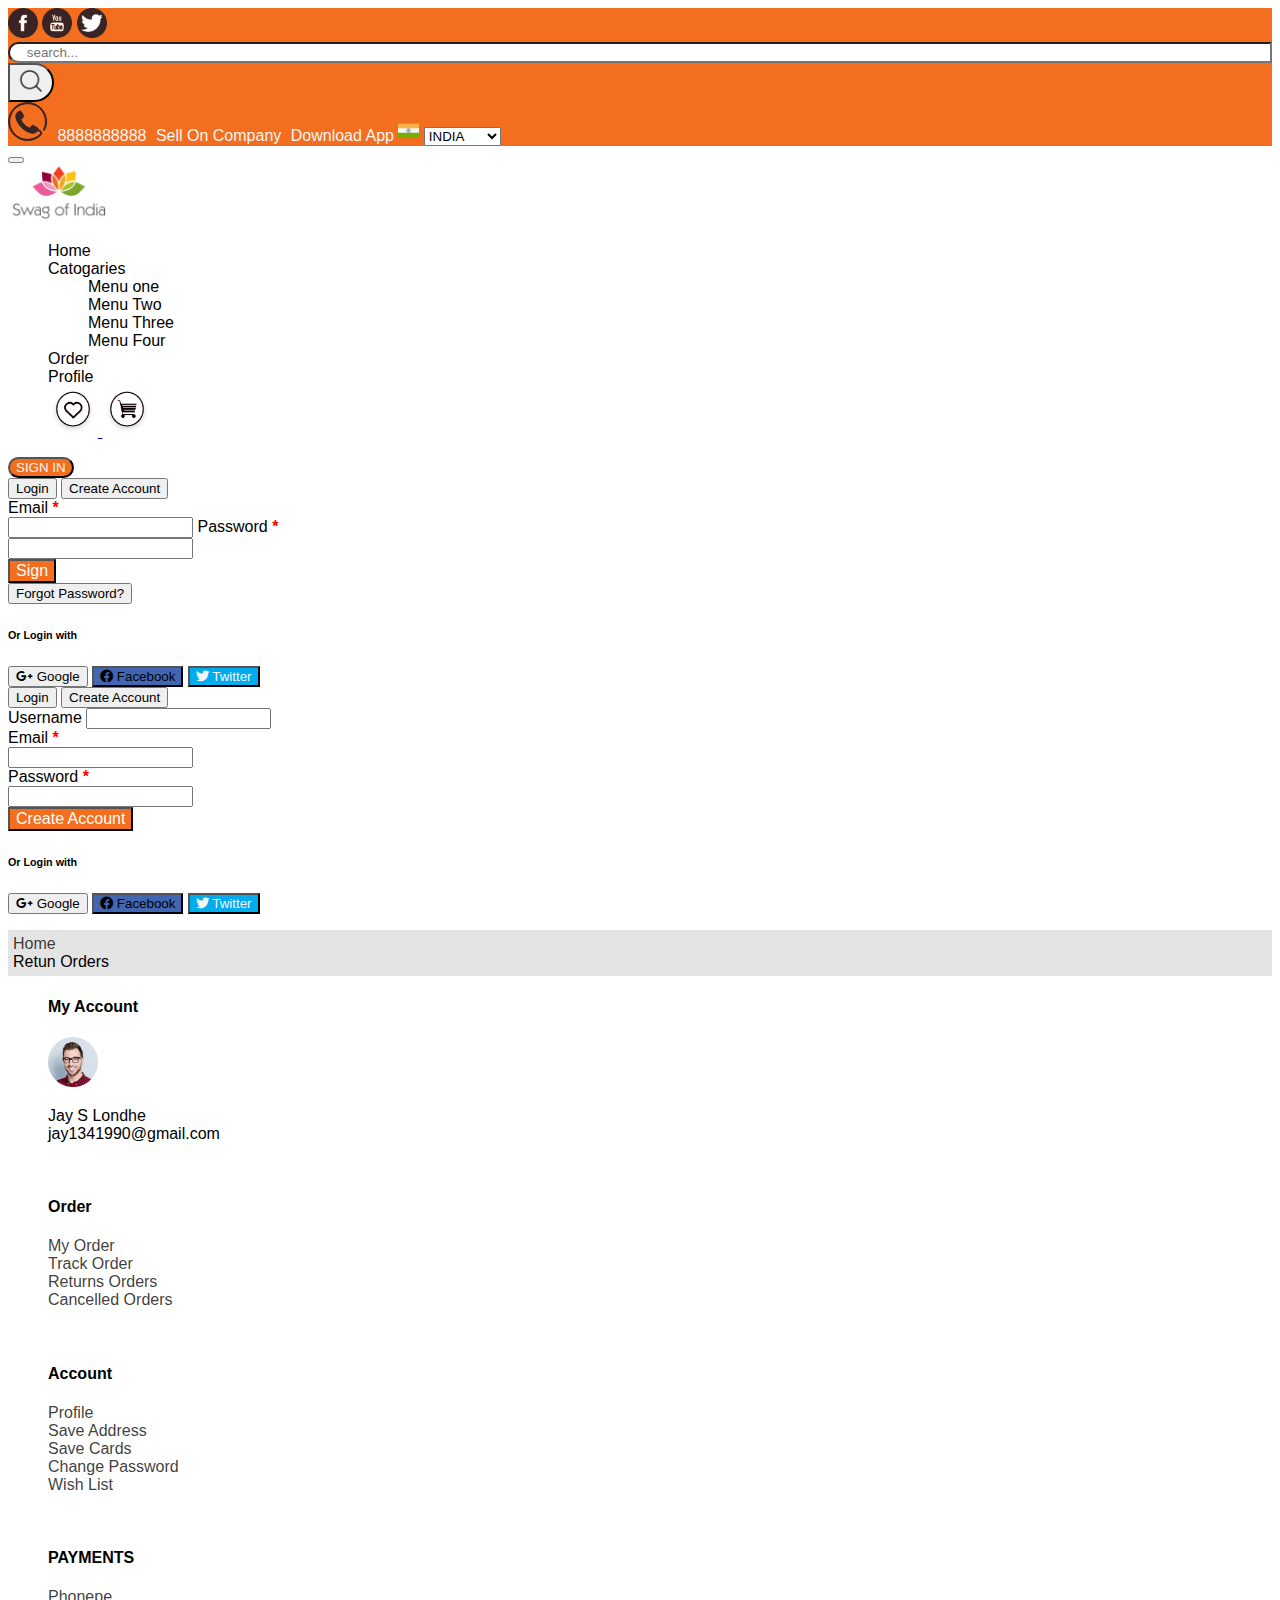
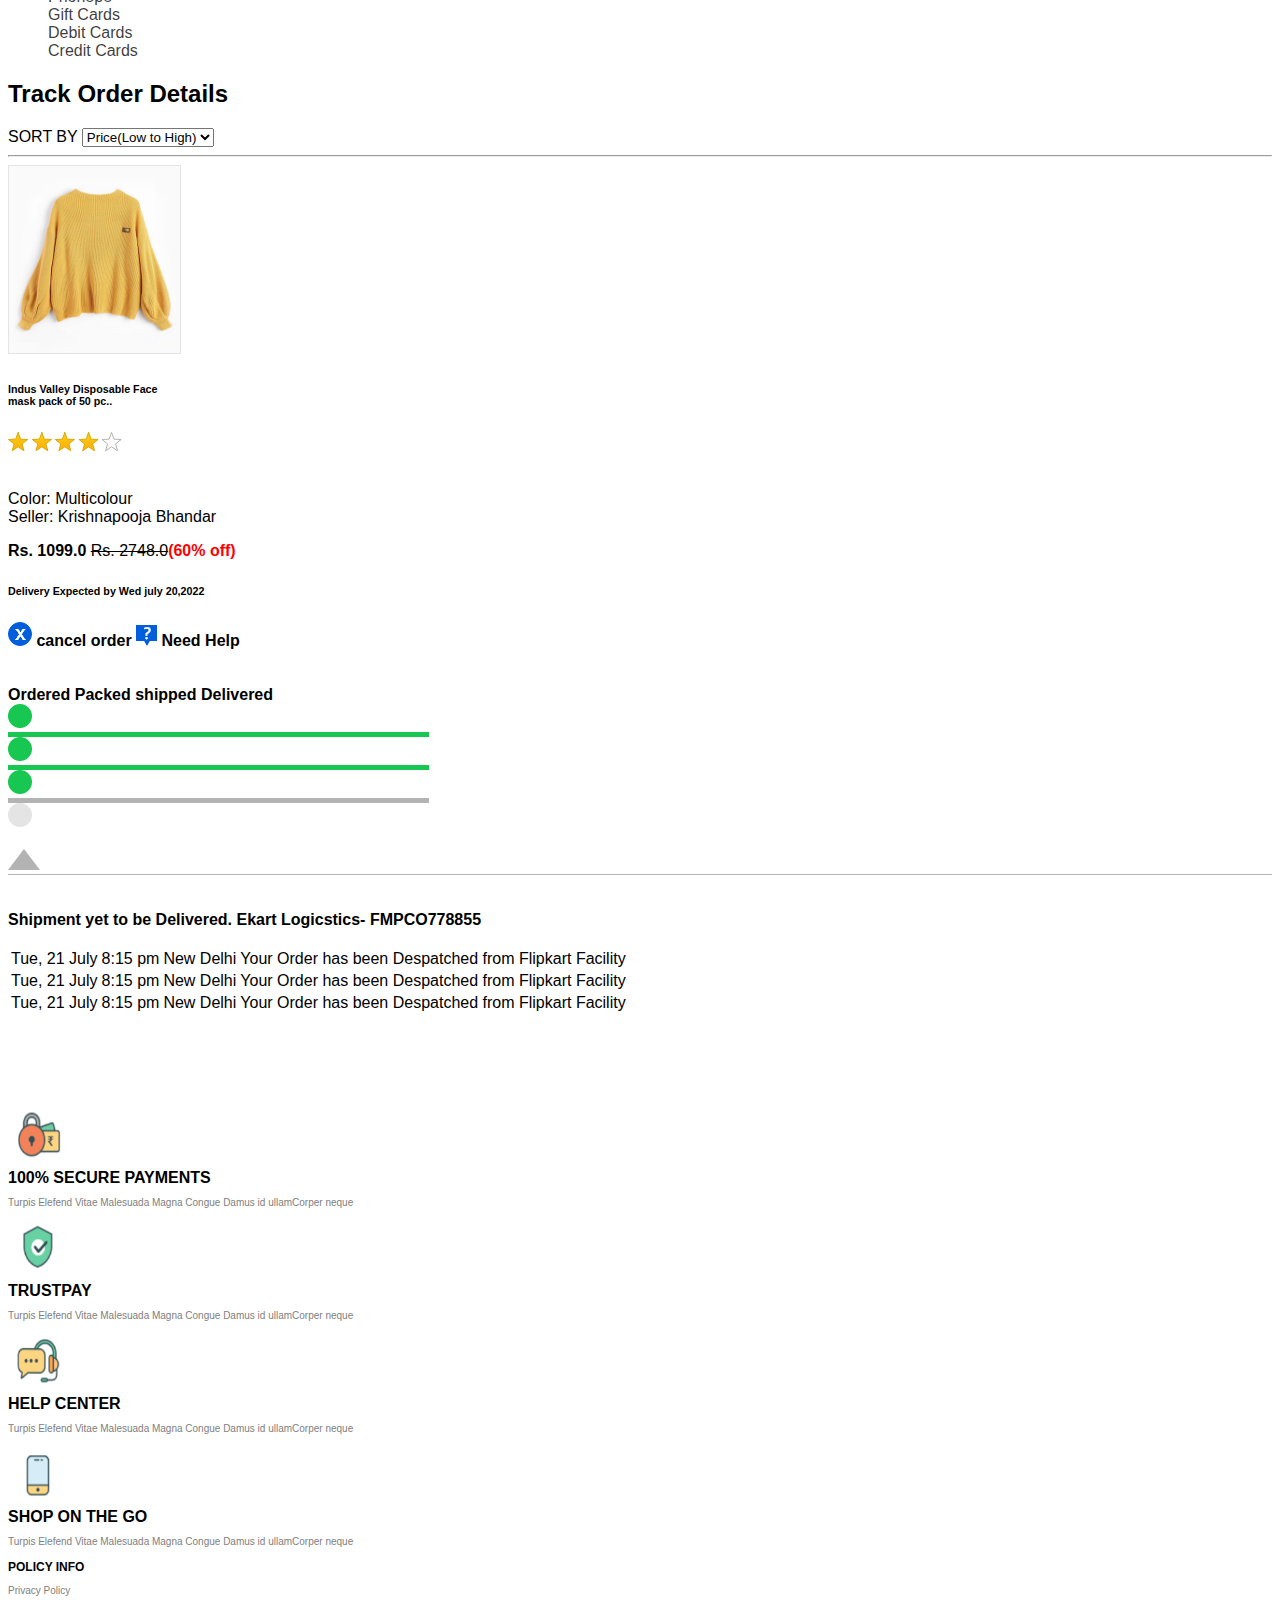
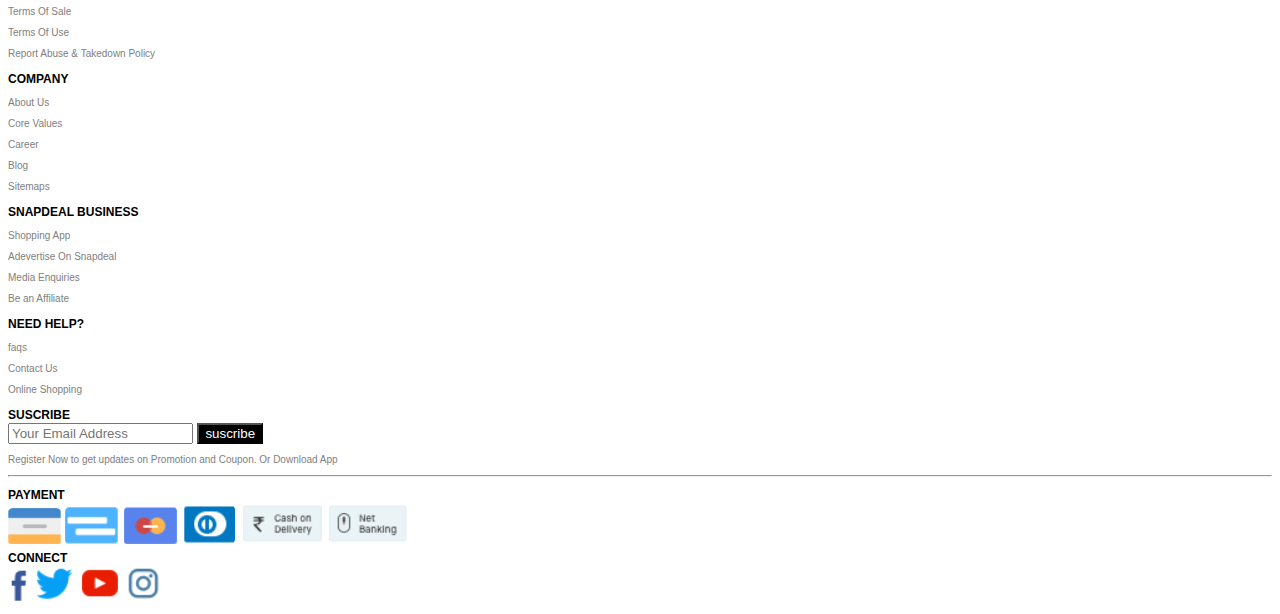
<file: TrackOrderDetails.htm>
<!DOCTYPE html>
<html lang="en">

<head>
    <meta charset="UTF-8">
    <meta http-equiv="X-UA-Compatible" content="IE=edge">
    <meta name="viewport" content="width=device-width, initial-scale=1.0">
    <title>Track Order Details</title>
    <!-- font Awesome -->
    <link rel="stylesheet" href="https://cdnjs.cloudflare.com/ajax/libs/font-awesome/6.0.0/css/all.min.css">

    <!-- google font -->
    <style>
        @import url('https://fonts.googleapis.com/css2?family=Pinyon+Script&display=swap');
        @import url('https://fonts.googleapis.com/css2?family=Pinyon+Script&family=Playfair+Display&display=swap');
    </style>

    <!-- CSS only -->
    <link href="https://cdn.jsdelivr.net/npm/bootstrap@5.2.0-beta1/dist/css/bootstrap.min.css" rel="stylesheet"
        integrity="sha384-0evHe/X+R7YkIZDRvuzKMRqM+OrBnVFBL6DOitfPri4tjfHxaWutUpFmBp4vmVor" crossorigin="anonymous">
    <link rel="stylesheet" href="styles\app.css">

    <script src="https://code.jquery.com/jquery-3.6.0.js"
        integrity="sha256-H+K7U5CnXl1h5ywQfKtSj8PCmoN9aaq30gDh27Xc0jk=" crossorigin="anonymous"></script>


    <!-- JavaScript Bundle with Popper -->
    <script src="https://cdn.jsdelivr.net/npm/bootstrap@5.2.0-beta1/dist/js/bootstrap.bundle.min.js"
        integrity="sha384-pprn3073KE6tl6bjs2QrFaJGz5/SUsLqktiwsUTF55Jfv3qYSDhgCecCxMW52nD2"
        crossorigin="anonymous"></script>
    <script src="Scripts\Jqry.js" defer></script>
    <script src="Scripts\app.js" defer></script>


</head>

<body>
    <!-- When the user scrolls down from the top of the document, show the button at bottom -->
    <button type="button" class="btn btn-primary position-fixed bottom-0 end-0" id="topBtn"
        title="Go to top">Top</button>

    <!-- Header Section Starts -->
    <header class="top-header">
        <nav class="navbar">
            <div class="container">
                <div class="col-sm-2">
                    <img src="img\fb.png" alt="" height="30">
                    <img src="img\yt.png" alt="" height="30">
                    <img src="img\twt.png" alt="" height="30">
                </div>
                <form class="d-flex col-sm-4" role="searchbar">
                    <input type="search" placeholder="    search..." class="border-0">
                    <button class="border-0 bg-white"> <img src="img\m-glass.png" alt="search" width="30px"></button>
                </form>


                <div class="">
                    <div id="">
                        <img src="img\call.png" alt="">
                        <span id="num">8888888888</span>
                        <span>Sell On Company</span>
                        <span>Download App</span>
                        <img id="img1" src="img\INDIA.png" alt="" width="21" height="21">
                        <select name="" id="country" aria-label="Choose country.">
                            <option value="+888888888888">INDIA</option>
                            <option value="+111111111111">USA</option>
                            <option value="+222222222222">UK</option>
                            <option value="+333333333333">FRANCE</option>
                        </select>
                    </div>


                </div>
            </div>
        </nav>




    </header>
    <!-- Header Section Ends -->

    <div class="container">



        <!-- Main Naviagtion -->
        <!-- humberger menu is created for mobile -->
        <nav class="navbar navbar-expand-lg navbar-expand-md navbar-light" id="nav" aria-label="Main Navigation">
            <div class="container">
                <button class="navbar-toggler" type="button" data-bs-toggle="collapse"
                    data-bs-target="#navbarTogglerDemo01" aria-controls="navbarTogglerDemo01" aria-expanded="false"
                    aria-label="Toggle navigation">
                    <span class="navbar-toggler-icon"></span>
                </button>
                <div class="collapse navbar-collapse" id="navbarTogglerDemo01">

                    <!-- logo -->
                    <div class="col-lg-2 py-4"> <a href="index.htm"><img src="img\logo.png" alt="logo" width="100px"
                                role="img" id="logo"></a>
                    </div>
                    <ul class="navbar-nav me-auto mb-2 mb-lg-0" role="Main-menu">
                        <li class="nav-item" role="menuitem">
                            <a class="nav-link active" aria-current="page" href="#">Home</a>
                        </li>

                        <!-- dropdown menu of Category -->
                        <li class="nav-item dropdown" role="menuitem">
                            <a class="nav-link dropdown-toggle" href="#" id="navbarDarkDropdownMenuLink" role="button"
                                data-bs-toggle="dropdown" aria-expanded="false">
                                Catogaries
                            </a>
                            <ul role='submenu' class="dropdown-menu " aria-labelledby="navbarDarkDropdownMenuLink">
                                <li><a class="dropdown-item" href="#" role="menuitem">Menu one</a></li>
                                <li><a class="dropdown-item" href="#" role="menuitem">Menu Two</a></li>
                                <li><a class="dropdown-item" href="#" role="menuitem">Menu Three</a></li>
                                <li><a class="dropdown-item" href="#" role="menuitem">Menu Four</a></li>
                            </ul>
                        </li>
                        <li class="nav-item order" role="menuitem">
                            <a class="nav-link" role="menuitem">Order</a>
                            <ul class="orderList">
                                <li><a class="" href="MyOrder.htm" role="menuitem">My Orders</a></li>
                                <li><a class="" href="TrackOrder.htm" role="menuitem">Track Orders</a></li>
                                <li><a class="" href="returnOrder.htm" role="menuitem">Return Orders</a></li>
                            </ul>
                        </li>
                       
                        <li class="nav-item" role="menuitem">
                            <a class="nav-link " href="myProfile.htm">Profile</a>
                        </li>
                        <a class="border-0 me-3" href="wishList.htm">
                            <img src="img\Group 2579.png" alt="" width="50"><span class="badge text-bg-secondary wishCount"></span>
                        </a>
                        
                        <a class="border-0 me-3" href="myCart.htm">
                            <img src="img\Group 2581.png" alt="" width="50"><span class="badge text-bg-secondary cartCount"></span>
                        </a>
                    </ul>

                   

                    <button type="button" class="btn px-3" data-bs-toggle="modal" data-bs-target="#exampleModal">
                        SIGN IN
                    </button>


                </div>
            </div>
        </nav>

        <!-- Modal -->
        <div class="modal fade" id="exampleModal" tabindex="-1" aria-labelledby="exampleModalLabel" aria-hidden="true">
            <div class="modal-dialog">
                <div class="modal-content">
                    <div class="modal-header">
                        <button class="btn btn-secondary active form-control" aria-pressed="true">
                            Login
                        </button>

                        <button class="btn form-control" data-bs-target="#exampleModal1" data-bs-toggle="modal">
                            Create Account
                        </button>
                    </div>
                    <div class="modal-body">
                        <!-- Login Page -->
                        <form action="">
                            <label for="Email">Email <span>*</span></label> <br>
                            <input type="text" id="Email" name='Email' class="form-control" required>
                            <label for="psw" aria-required="true">Password <span>*</span></label> <br>
                            <input type="password" id="psw" class="form-control" name="psw" required><br>
                            <input type="submit" value="Sign" class="form-control Sign"></input><br>

                            <input type="button" class="form-control" id="Forgot" value="Forgot Password?">
                        </form>



                    </div>
                    <div class="modal-footer">

                        <!-- Login with Social Icons buttons  -->
                        <h6>Or Login with</h6>
                        <button type="button" class="btn btn-danger btn-sm">
                            <i class="fa-brands fa-google-plus-g"></i> Google </button>

                        <button type="button" class="btn btn-primary btn-sm"><i class="fa-brands fa-facebook"></i>
                            Facebook</button>

                        <button type="button" class="btn btn-info btn-sm">
                            <i class="fa-brands fa-twitter"></i> Twitter</button>





                    </div>
                </div>
            </div>
        </div>
        <div class="modal fade" id="exampleModal1" tabindex="-1" aria-labelledby="exampleModalLabel" aria-hidden="true">
            <div class="modal-dialog">
                <div class="modal-content">
                    <div class="modal-header">
                        <button class="btn form-control" data-bs-target="#exampleModal"
                            data-bs-toggle="modal">Login</button>
                        <button class="btn btn-secondary active form-control">Create Account</button>

                    </div>
                    <div class="modal-body">

                        <!-- Create Account -->
                        <form action="">
                            <label for="username">Username </label>
                            <input type="text" name="username" id="username" class="form-control"><br>
                            <label for="Email">Email <span>*</span></label> <br>
                            <input type="text" id="Email" name='Email' class="form-control" required><br>
                            <label for="psw" aria-required="true">Password <span>*</span></label> <br>
                            <input type="password" id="psw" class="form-control" name="psw" required><br>
                            <input type="submit" value="Create Account" class="form-control Sign"></input><br>


                        </form>



                    </div>
                    <div class="modal-footer">

                        <!-- Login with Social Icons buttons  -->
                        <h6>Or Login with</h6>
                        <button type="button" class="btn btn-danger btn-sm">
                            <i class="fa-brands fa-google-plus-g"></i> Google </button>

                        <button type="button" class="btn btn-primary btn-sm"><i class="fa-brands fa-facebook"></i>
                            Facebook</button>

                        <button type="button" class="btn btn-info btn-sm">
                            <i class="fa-brands fa-twitter"></i> Twitter</button>

                    </div>
                </div>
            </div>
        </div>
    </div>


    <!-- Breadcrumb -->
    <div class="container">
        <nav aria-label="breadcrumb">
            <ol class="breadcrumb">
                <li class="breadcrumb-item"><a href="index.htm">Home</a></li>
                <li class="breadcrumb-item active" aria-current="page">Retun Orders</li>
            </ol>
        </nav>
    </div>
    <main>
        <section>
            <div class="container">
                <!-- row -->
                <div class="row">
                    <!-- first column -->
                    <!-- Sidebar -->
                    <div class="col-lg-4">
                        <!-- my Account -->
                        <div>
                            <ul>
                                <h4>My Account</h4>
                                <img src="img\Image 162.png" alt="" class="rounded-circle" width="50">
                                <p>Jay S Londhe <br>jay1341990@gmail.com</p>
                            </ul>
                        </div>


                        <!-- order -->
                        <br>
                        <div>
                            <ul>
                                <h4>Order</h4>
                                <li><a href="MyOrder.htm">My Order</a></li>
                                <li class="bg-secondary"><a href="#">Track Order</a></li>
                                <li><a href="returnOrder.htm" role="button" aria-current="page">Returns
                                        Orders</a></li>
                                <li><a href="#">Cancelled Orders</a></li>
                            </ul>
                        </div>

                        <!-- ACCOUNT -->
                        <br>
                        <div>
                            <ul>
                                <h4>Account</h4>
                                <li><a href="myProfile.htm" role="button" aria-current="page">Profile</a></li>
                                <li><a href="#">Save Address</a></li>
                                <li><a href="#">Save Cards</a></li>
                                <li><a href="#">Change Password</a></li>
                                <li><a href="wishList.htm">Wish List</a></li>
                            </ul>
                        </div>

                        <!-- PAYMENTS -->
                        <br>
                        <div>
                            <ul>
                                <h4>PAYMENTS</h4>
                                <li><a href="#">Phonepe</a></li>
                                <li><a href="#">Gift Cards</a></li>
                                <li><a href="#">Debit Cards</a></li>
                                <li><a href="#">Credit Cards</a></li>

                            </ul>
                        </div>

                    </div>


                    <!-- second column -->

                    <div class="col-lg-8">
                        <!-- Return Order Page -->
                        <div class="row">
                            <div class="col-sm-7">
                                <h2>Track Order Details</h2>
                            </div>

                            <div class="col-sm-5 mt-3">
                                <label for="sort">SORT BY</label>
                                <select name="sort" id="sort">
                                    <option value="">Price(Low to High)</option>
                                </select>

                            </div>
                            <hr>
                            <div class="col-sm-3">
                                <img src="img\return_img.png" alt="return Product" role="image">
                            </div>
                            <div class="col-sm-4">
                                <h6>Indus Valley Disposable Face <br> mask pack of 50 pc..</h6>
                                <img src="img\rating.png" alt=""> <br><br>
                                <p>Color: Multicolour <br>Seller: Krishnapooja Bhandar</p>
                                <p><strong>Rs. 1099.0</strong> <del>Rs. 2748.0</del><span>(60% off)</span></p>

                            </div>
                            <div class="col-sm">
                                <h6>Delivery Expected by Wed july 20,2022</h6>
                                <img src="img\Group 2608.png" alt="">
                                <b class="text-primary me-5">cancel order</b>
                                <img src="img\Group 2609.png" alt="">
                                <b class="text-primary">Need Help</b>

                            </div>
                        </div>
                        <br><br>
                        <!-- progress bar -->
                        <div class="">
                            <div class="d-flex justify-content-between text-success">
                                <b>Ordered</b>
                                <b>Packed</b>
                                <b>shipped</b>
                                <b>Delivered</b>
                            </div>

                            <div class="d-flex mx-2">


                                <img src="img\Ellipse 36.png" alt="">
                                <div style="height: 5px;width: 33.33%; background-color:#18c752" class="my-2"></div>
                                <img src="img\Ellipse 36.png" alt="">
                                <div style="height: 5px;width: 33.33%; background-color:#18c752" class="my-2"></div>
                                <img src="img\Ellipse 36.png" alt="">
                                <div style="height: 5px;width: 33.33%; background-color:#b3b3b3" class="my-2"></div>
                                <img src="img\Ellipse 39.png" alt="">



                            </div><br>
                            <div>
                                <div style="width: 68%;" class="text-end">
                                    <img src="img\Polygon.png" alt="">
                                </div>

                                <div style="height: 1px;width: 100%; background-color:#b3b3b3"></div>
                            </div> <br><br>
                            <strong class="ms-2">Shipment yet to be Delivered. Ekart Logicstics-
                                FMPCO778855</strong><br><br>
                            <div>
                                <table class="table table-border">
                                    <tr>
                                        <td>Tue, 21 July</td>
                                        <td>8:15 pm</td>
                                        <td>New Delhi</td>
                                        <td>Your Order has been Despatched from Flipkart Facility</td>
                                    </tr>
                                    <tr>
                                        <td>Tue, 21 July</td>
                                        <td>8:15 pm</td>
                                        <td>New Delhi</td>
                                        <td>Your Order has been Despatched from Flipkart Facility</td>
                                    </tr>
                                    <tr>
                                        <td>Tue, 21 July</td>
                                        <td>8:15 pm</td>
                                        <td>New Delhi</td>
                                        <td>Your Order has been Despatched from Flipkart Facility</td>
                                    </tr>
                                </table>
                            </div>





                        </div>



                    </div>


                </div>
            </div>
            </div>
        </section>
    </main>

    <br><br><br><br><br>
    <!-- footer Starts -->
    <footer>
        <div class="container">
            <div class="row text-center mx-3">
                <div class="col-lg-3 col-md-6 card">
                    <img class="card-img-top mx-auto" src="img\Image 34.png" alt="" width="" height="">
                    <div class="card-body">
                        <strong>100% SECURE PAYMENTS</strong>
                        <p>
                            Turpis Elefend Vitae Malesuada Magna Congue Damus id ullamCorper neque
                        </p>
                    </div>


                </div>

                <!-- second card -->
                <div class="col-lg-3 col-md-6 card">
                    <img class="card-img-top mx-auto" src="img\Image 35.png" alt="" width="" height="">
                    <div class="card-body">
                        <strong>TRUSTPAY</strong>
                        <p>
                            Turpis Elefend Vitae Malesuada Magna Congue Damus id ullamCorper neque
                        </p>
                    </div>


                </div>
                <!-- third card -->
                <div class="col-lg-3 col-md-6 card">
                    <img class="card-img-top mx-auto" src="img\Image 36.png" alt="" width="" height="">
                    <div class="card-body">
                        <strong>HELP CENTER</strong>
                        <p>
                            Turpis Elefend Vitae Malesuada Magna Congue Damus id ullamCorper neque
                        </p>
                    </div>


                </div>
                <!-- 4th card -->
                <div class="col-lg-3 col-md-6 card">
                    <img class="card-img-top mx-auto" src="img\Image 37.png" alt="" width="" height="">
                    <div class="card-body">
                        <strong>SHOP ON THE GO</strong>
                        <p>
                            Turpis Elefend Vitae Malesuada Magna Congue Damus id ullamCorper neque
                        </p>
                    </div>


                </div>
            </div>


            <!-- Policy info Company Info... -->

            <div class="row py-5 mx-2">

                <div class="col-6 col-lg-2 col-md-4">
                    <b>POLICY INFO</b>
                    <p> Privacy Policy</p>
                    <p>Terms Of Sale </p>
                    <p>Terms Of Use</p>
                    <p>Report Abuse & Takedown Policy</p>
                </div>

                <div class=" col-6 col-lg-2 col-md-4">
                    <b>COMPANY</b>
                    <p> About Us</p>
                    <p>Core Values</p>
                    <p>Career</p>
                    <p>Blog</p>
                    <p>Sitemaps</p>
                </div>

                <div class="col-6 col-lg-3 col-md-4">
                    <b>SNAPDEAL BUSINESS</b>
                    <p> Shopping App</p>
                    <p>Adevertise On Snapdeal</p>
                    <p>Media Enquiries</p>
                    <p>Be an Affiliate</p>

                </div>

                <div class="col-6 col-lg-2 col-md">
                    <b>NEED HELP?</b>
                    <p> faqs</p>
                    <p>Contact Us</p>
                    <p>Online Shopping</p>



                </div>
                <div class="col-lg-3 col-md">

                    <b>SUSCRIBE</b> <br>
                    <form class="d-flex" role="search">
                        <input type="search" placeholder="Your Email Address" aria-label="Your Email Address">
                        <button> suscribe</button>
                    </form>



                    <p>Register Now to get updates on Promotion and Coupon. Or Download App</p>


                </div>



            </div>

            <hr>
            <div class="row">

                <div class="col-lg-6 col-md-6">
                    <b>PAYMENT</b>
                    <div>
                        <img src="img\Image 38.png" alt="">
                        <img src="img\Image 39.png" alt="">
                        <img src="img\Image 40.png" alt="">
                        <img src="img\Image 41.png" alt="">
                        <img src="img\Image 42.png" alt="">
                        <img src="img\Image 43.png" alt="">
                    </div>

                </div>
                <div class="col-lg-6 col-md-6">
                    <div class="">
                        <b>CONNECT</b>
                        <div>
                            <img src="img\Image 44.png" alt="">
                            <img src="img\Image 45.png" alt="">
                            <img src="img\Image 46.png" alt="">
                            <img src="img\Image 47.png" alt="">
                        </div>
                    </div>


                </div>

            </div>
        </div>
    </footer>
</body>

</html>
</file>
